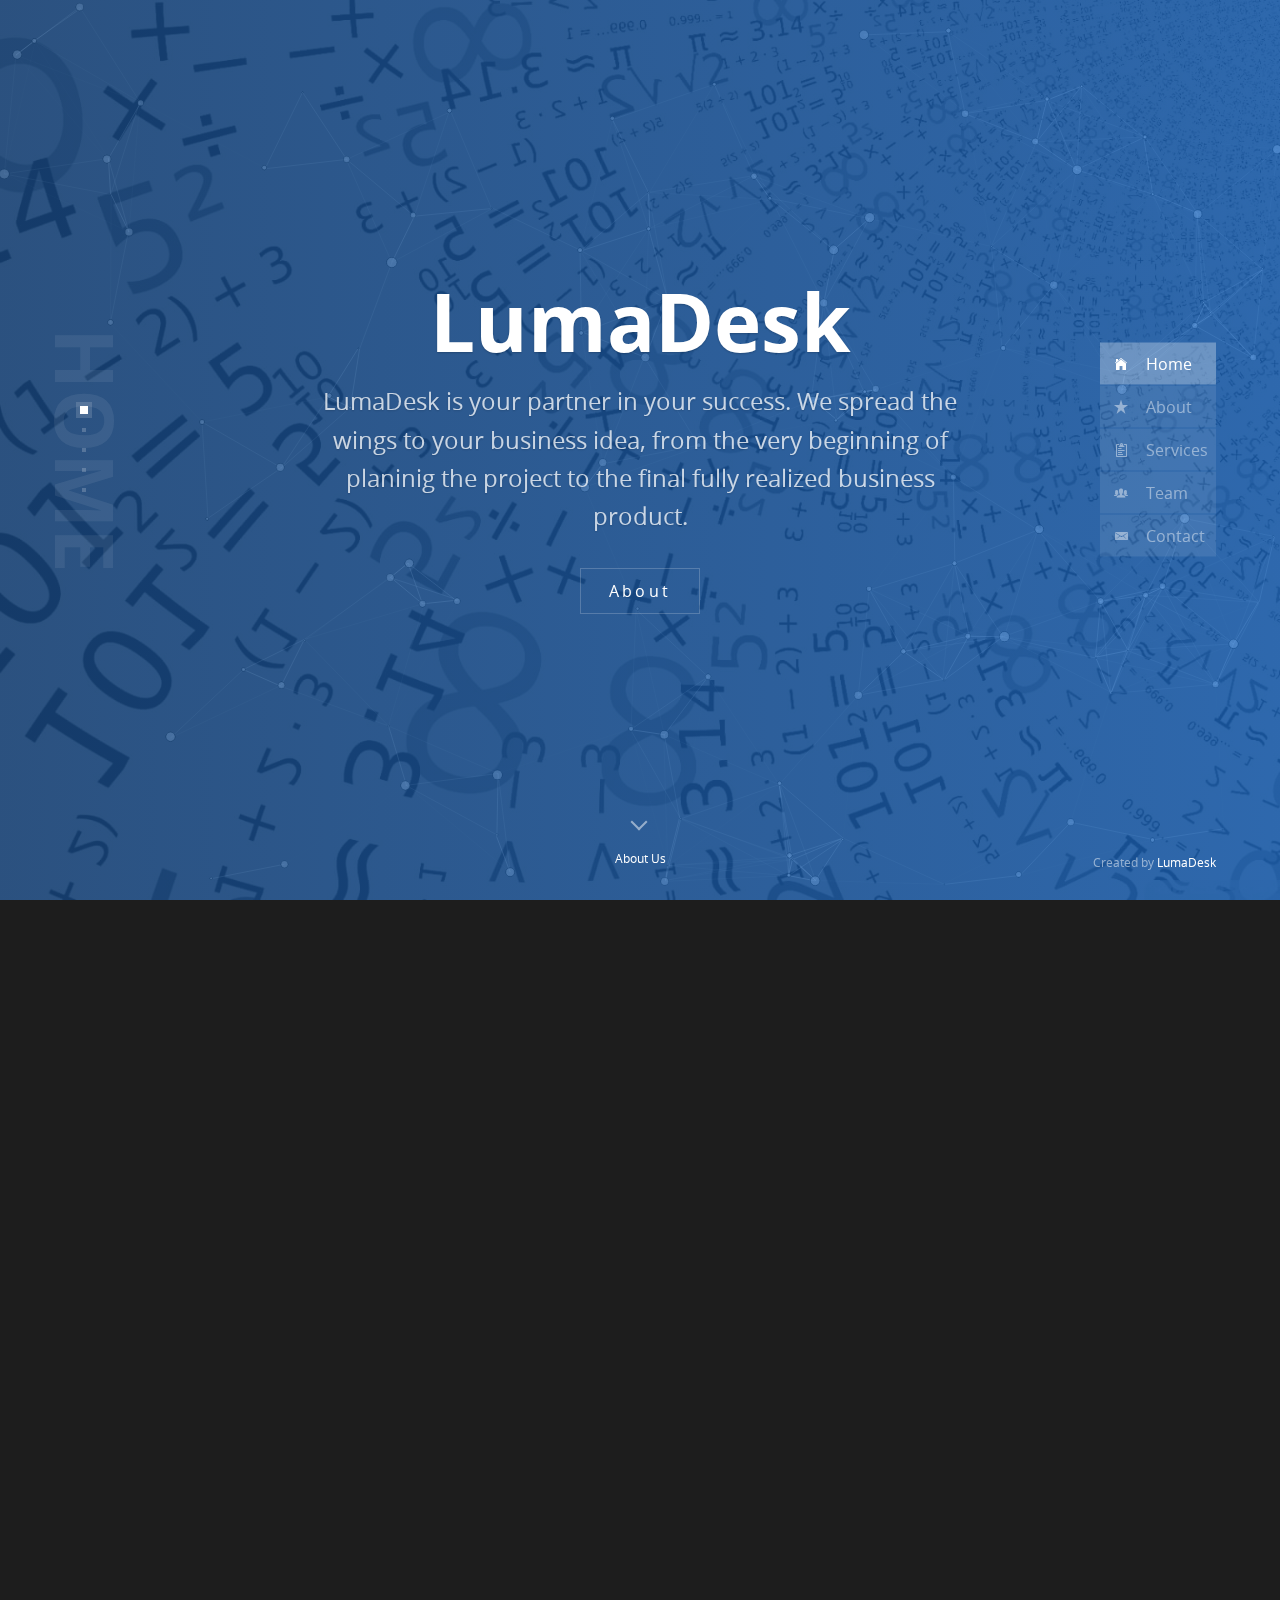
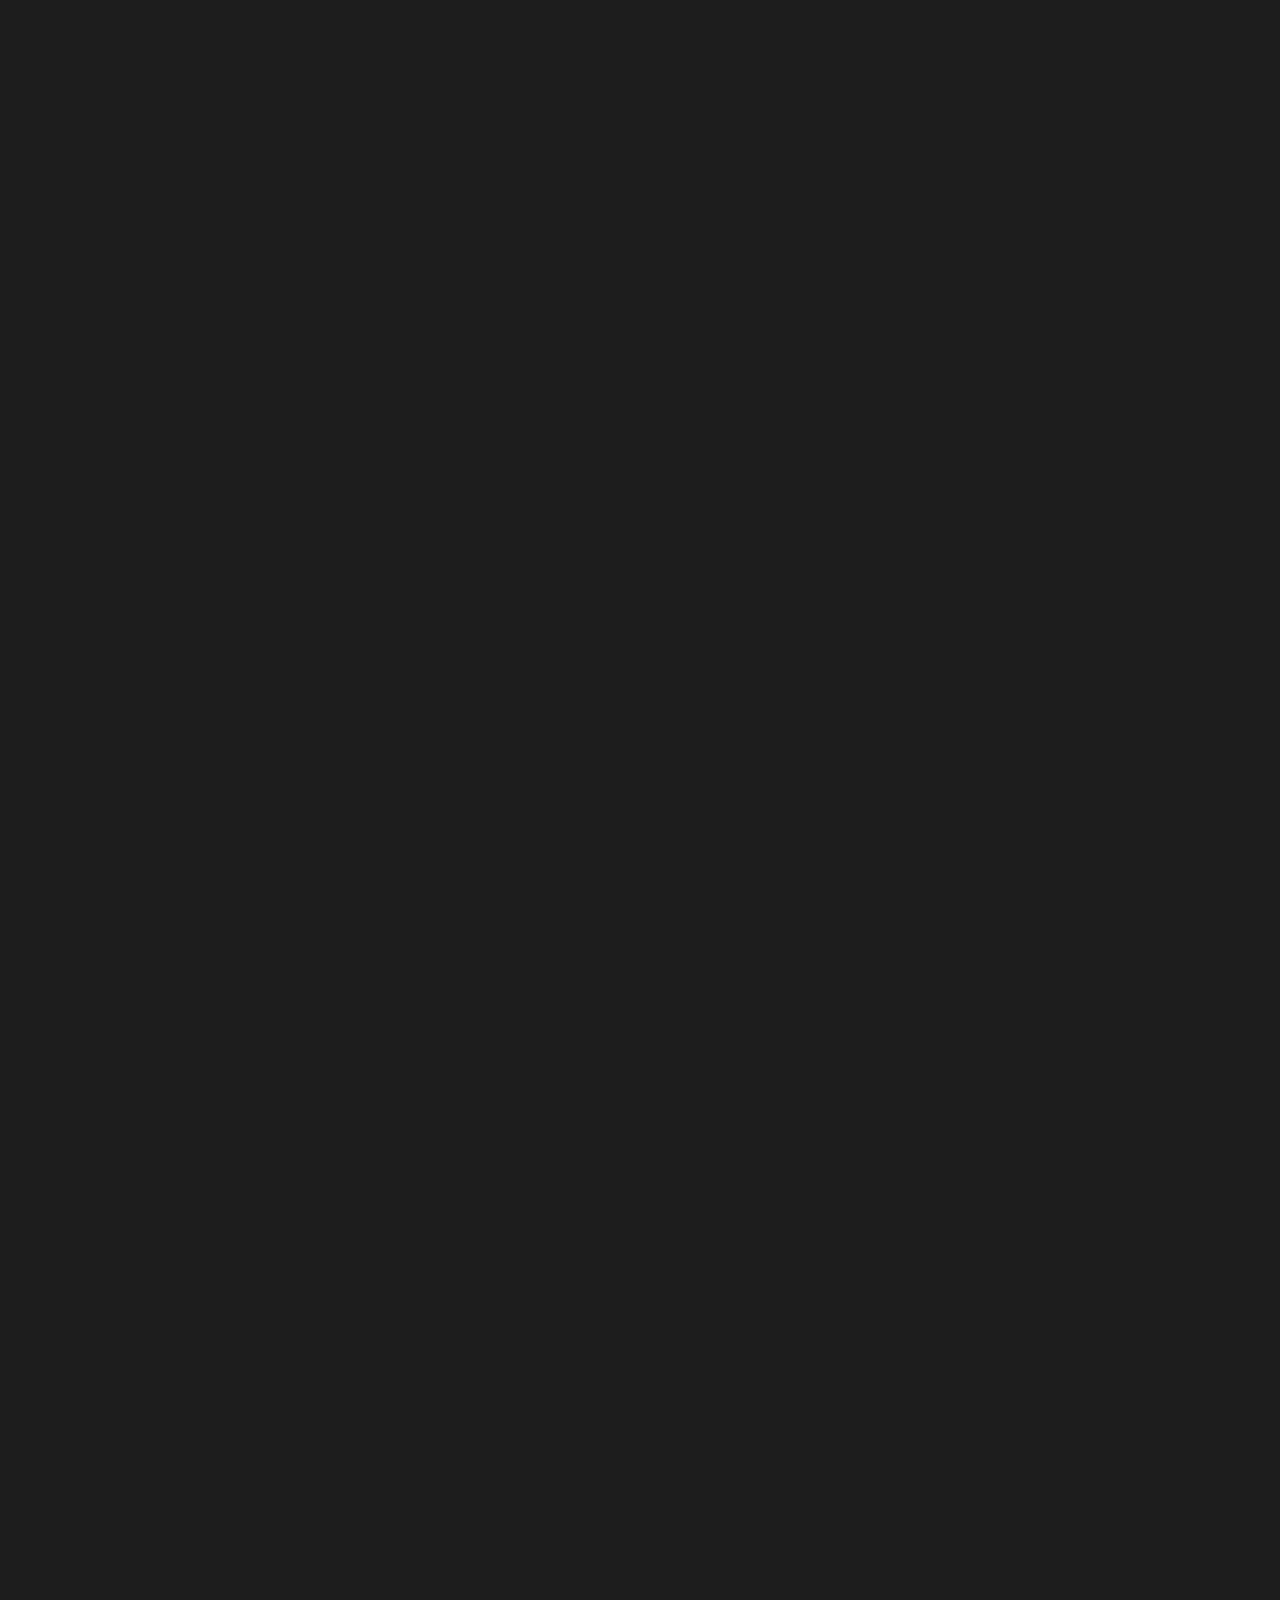
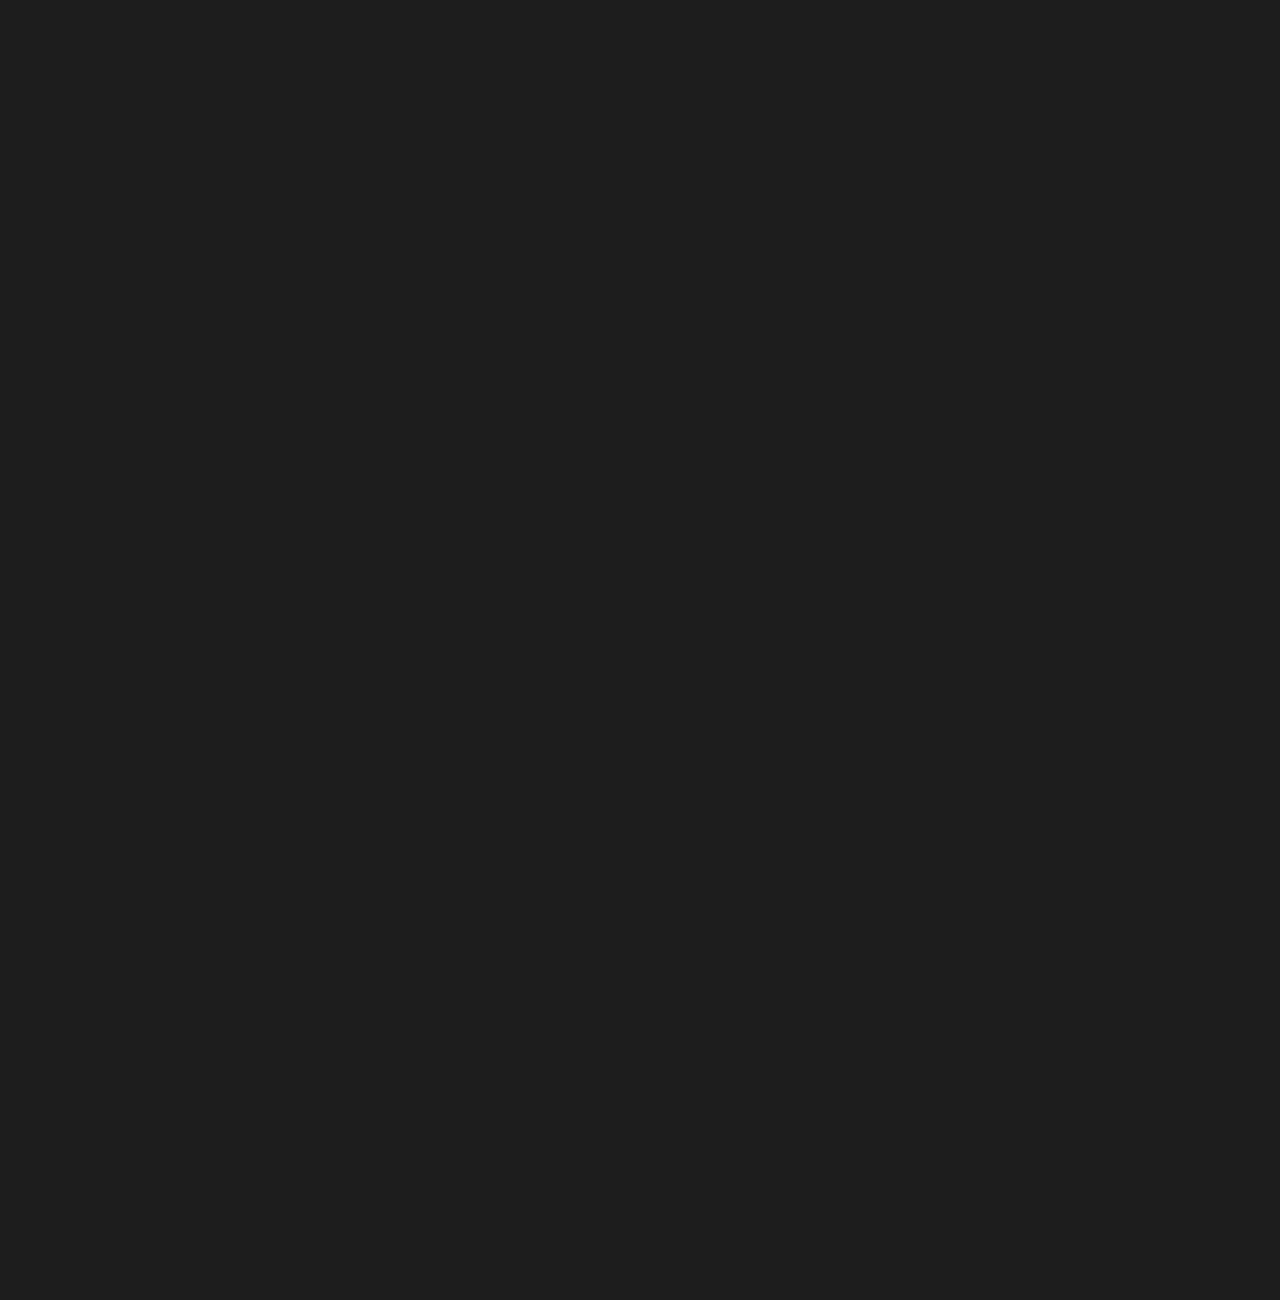
<file: index.html>
<!doctype html>
<html class="no-js" lang="en">
<head>
    <meta http-equiv="content-type" content="text/html; charset=UTF-8">

    <!-- Page Title Here -->
    <title>LumaDesk</title>

    <!-- Meta -->
    <!-- Page Description Here -->
    <meta name="description"
          content="Nice and creative portfolio template. Fully responsive with cool animations">
    <meta name="keywords"
          content="agency, bootstrap 4, creative, flexbox, jquery, minimalist, motion design, onepage, photography, portfolio, product, responsive, studio, video">

    <!-- Disable screen scaling-->
    <meta name="viewport"
          content="width=device-width, user-scalable=no, initial-scale=1, maximum-scale=1, user-scalable=0">

    <!-- Favicon icon -->
    <link rel="icon" type="image/png" sizes="16x16" href="resources/img/icon/lumaIcon.ico">

    <!-- Web fonts and Web Icons -->
    <link rel="stylesheet" href="resources/fonts/opensans/stylesheet.css">
    <link rel="stylesheet" href="resources/fonts/ionicons/ionicons.min.css">
    <link rel="stylesheet" href="resources/fonts/fontawesome/font-awesome.min.css">

    <!-- Vendor CSS style -->
    <link rel="stylesheet" href="resources/css/pageloader.css">

    <!-- Uncomment below to load individualy vendor CSS -->
    <link rel="stylesheet" href="resources/css/bootstrap.min.css">
    <link rel="stylesheet" href="resources/js/vendor/swiper.min.css">
    <link rel="stylesheet" href="resources/js/vendor/jquery.fullpage.min.css">
    <link rel="stylesheet" href="resources/js/vegas/vegas.min.css">

    <!-- Main CSS files -->
    <link rel="stylesheet" href="resources/css/main.css">
    <link rel="stylesheet" href="resources/css/style-gradient.css">
</head>

<body id="menu" class="body-page">
<!--[if lt IE 8]>
<p class="browsehappy">You are using an <strong>outdated</strong> browser. Please <a href="http://browsehappy.com/">upgrade
    your browser</a> to improve your experience.</p>
<![endif]-->

<!-- Page Loader : just comment these lines to remove it -->
<div class="page-loader" id="page-loader">
    <div>
        <div class="icon ion-spin"></div>
    </div>
</div>

<!-- BEGIN OF site header Menu -->
<header class="page-header navbar page-header-alpha scrolled-white menu-right topmenu-right">

    <!-- Begin of menu icon toggler -->
    <button class="navbar-toggler site-menu-icon hidden" id="navMenuIcon">
        <!-- Available class : menu-icon-dot / menu-icon-thick /menu-icon-random -->
        <span class="menu-icon menu-icon-random">
        <span class="bars">
          <span class="bar1"></span>
          <span class="bar2"></span>
          <span class="bar3"></span>
        </span>
      </span>
    </button>
    <!-- End of menu icon toggler -->

    <!-- Begin of logo/brand 
    <a class="navbar-brand" href="#home">
      <span class="logo">
        <img class="light-logo" src="resources/img/logo-white.png" alt="Logo">
      </span>
    </a>
	-->
    <!-- End of logo/brand -->

    <!-- begin of menu wrapper -->
    <div class="all-menu-wrapper" id="navbarMenu">
        <!-- Begin of hamburger mainmenu menu -->
        <nav class="navbar-mainmenu">
            <ul class="navbar-nav mr-auto mr-auto-my">
                <li class="nav-item active">
                    <a class="nav-link" href="index.html#home">Home
                        <span class="sr-only">(current)</span>
                    </a>
                </li>
                <li class="nav-item">
                    <a class="nav-link" href="gallery.html">Gallery</a>
                </li>
                <li class="nav-item">
                    <a class="nav-link" href="item.html">Item</a>
                </li>
            </ul>
        </nav>
        <!-- End of hamburger mainmenu menu -->

        <!-- Begin of sidebar nav menu params class: text-only / icon-only-->
        <nav class="navbar-sidebar ">
            <ul class="navbar-nav" id="qmenu">
                <li class="nav-item" data-menuanchor="home">
                    <a href="#home">
                        <i class="icon ion-ios-home"></i>
                        <span class="txt">Home</span>
                    </a>
                </li>
                <li class="nav-item" data-menuanchor="about">
                    <a href="#about">
                        <i class="icon ion-star"></i>
                        <span class="txt">About</span>
                    </a>
                </li>
                <li class="nav-item" data-menuanchor="services">
                    <a href="#services">
                        <i class="icon ion-clipboard"></i>
                        <span class="txt">Services</span>
                    </a>
                </li>
                <li class="nav-item" data-menuanchor="team">
                    <a href="#team">
                        <i class="icon ion-ios-people"></i>
                        <span class="txt">Team</span>
                    </a>
                </li>
               
                <li class="nav-item" data-menuanchor="contact">
                    <a href="#contact">
                        <i class="icon ion-email"></i>
                        <span class="txt">Contact</span>
                    </a>
                </li>
            </ul>
        </nav>
        <!-- End of sidebar nav menu -->
    </div>
    <!-- end of menu wrapper -->

</header>
<!-- END OF site header Menu-->

<!-- BEGIN OF page cover -->
<div class="page-cover">
    <!-- Cover Background -->
    <div class="cover-bg bg-img" data-image-src="resources/img/main.jpg"></div>

    <!-- Particles as background - uncomment below to use particles/snow -->
    <div id="particles-js" class="cover-bg pos-abs full-size bg-color" data-bgcolor="rgba(2, 3, 10, 0.7)"></div>
</div>
<!--END OF page cover -->

<!-- BEGIN OF page main content -->
<main class="page-main page-fullpage main-anim" id="mainpage">

    <!-- Begin of home section -->
    <div class="section section-home fullscreen-md fp-auto-height-responsive main-home"
         data-section="home">
        <!-- Begin of section wrapper -->
        <div class="section-wrapper center-vh dir-col anim">
            <!-- content -->
            <div class="section-content reduced text-center">
                <div class="row">
                    <!-- title -->
                    <div class="section-title text-center">
                        <h5 class="title-bg">Home</h5>
                    </div>
                    <div class="col-12 col-md-12 text-center">

                        <!-- title and description -->
                        <div class="title-desc">
                            <h2 class="display-4 display-title home-title anim-1">LumaDesk</h2>
                            <h4 class="anim-2 opacity-75">LumaDesk is your partner in your success. We spread the wings to your business idea, from the very beginning of planinig the project  to the final 
							fully realized business product.</h4>
                        </div>

                        <!-- Action button -->
                        <div class="btns-action anim-3">
                            <a class="btn btn-outline-white" href="#about">
                                <span class="text">About</span>
                            </a>
                        </div>
                    </div>

                </div>
            </div>


            <!-- Arrows scroll down/up -->
            <footer class="section-footer scrolldown">
                <a class="down">
                    <span class="icon"></span>
                    <span class="txt">About Us</span>
                </a>
            </footer>
        </div>
        <!-- End of section wrapper -->
    </div>
    <!-- End of home section -->

    <!-- Begin of description section -->
    <div class="section section-description fp-auto-height-responsive about-section" data-section="about">
        <!-- Begin of section wrapper -->

        <div class="section-wrapper center-vh dir-col anim">
            <!-- title -->
            <div class="section-title text-center">
                <h5 class="title-bg">About</h5>
                <h2 class="display-4 display-title anim-2 mb-32">About Us</h2>
            </div>

            <!-- content -->
            <div class="section-content reduced center-vh dir-col">
                <!-- about img -->
                <div class="col-12 col-sm-12 center-vh">
                    <div class="section-content anim translateUp">
                        <div class="images text-center">
                            <div class="img-frame-legend-alpha">
                                <div>
                                    <img class="img shadow" src="resources/img/About.jpg" alt="Image">
                                </div>
                            </div>
                        </div>
                    </div>
                </div>

                <div class="col-8 col-sm-8 about-description shadow">
                    <div class="section-content anim">
                        <!-- description 
                        <h4 class="text-center">Our Mission</h4>-->
                        <p>We develop web, mobile and any other applications for your business. Our Team is filled with experienced 
developers who are ready to give your project the boost it needs. </p>
                    </div>
                </div>
            </div>
            <!-- end of content -->

            <!-- Arrows scroll down/up -->
            <footer class="section-footer scrolldown">
                <a class="down">
                    <span class="icon"></span>
                    <span class="txt">Services</span>
                </a>
            </footer>
        </div>
        <!-- End of section wrapper -->
    </div>
    <!-- End of description section -->

    <!-- Begin of list feature section -->
    <div class="section section-list-feature fp-auto-height-responsive " data-section="services">
        <!-- Begin of section wrapper -->
        <div class="section-wrapper twoside center-vh dir-col anim">
            <!-- title -->
            <div class="section-title text-center">
                <h2 class="title-bg">Services</h2>
                <h2 class="display-4 display-title anim-2 mb-32">Services</h2>
            </div>

             <!-- text or illustration order are manipulated via Bootstrap order-md-1, order-md-2 class -->
            <!-- begin of item -->
            <div class="item row justify-content-between fade-1">
                <!-- begin of column content -->
                <div class="col-12 col-md-6 col-lg-6">
                    <!-- content -->
                    <div class="section-content reduced">
                        <!-- a media object -->
                        <div class="media">
                            <div class="media-body text-center">
                                <i class="icon icon ion-code-working m-auto"></i>
                                <h4>Business Application Development</h4>
								<p>We provide full-cycle  web solutions focused on quality throughout each of our agile projects.</p>
                            </div>
                        </div>
						
						 <!-- a media object  -->
                        <div class="media">
                            <div class="media-body text-center">
                                <i class="icon ion-android-phone-portrait m-auto"></i>
                                <h4>Mobile App Development</h4>
                                <p>We provide Android and IOS app development services using latest native and cross-platform technologies. </p>
                            </div>
                        </div>
						
					
						
						 
                    </div>
                </div>
                <!-- end of column content -->

                <!-- begin of column content -->
                <div class="col-12 col-md-6 col-lg-6">
                    <!-- content -->
                    <div class="section-content reduced">
                        
                       
						
							<!-- a media object -->
                        <div class="media">
                            <div class="media-body text-center">
                                <i class="icon ion-ios-monitor m-auto"></i>
                                <h4>Full-Stack Web Development</h4>
                                <p>Our Web App Development Services have helped clients reach their business Goals.</p>
							</div>
                        </div>
					
						<!-- a media object -->
                        <div class="media">
                            <div class="media-body text-center">
                                <i class="icon ion-paintbrush m-auto"></i>
                                <h4>Design</h4>
                                <p>Work with our design team to create an elegant design that incorporates the latest UI and UX trends..</p>
                            </div>
                        </div>
						
							<!-- a media object 
                        <div class="media">
                            <div class="media-body text-center">
                                <i class="icon ion-ios-cog m-auto"></i>
                                <h4>Software Maintenance Program</h4>
								<p>We have talented designers who can easily integrate into your company’s environment. </p>
                            </div>
                        </div>
						
                    
                        <
						div class="media">
                            <div class="media-body text-center">
                                <i class="icon ion-alert-circled m-auto"></i>
                                <h4>Software Testing & QA</h4>
                                <p>Lorem ipsum dolor sit amet, consectetur adipiscing elit. Mauris aliquet malesuada
                                    feugiat. Curabitur fermentum bibendum nulla, non dictum ipsum tincidunt non. Quisque
                                    convallis pharetra tempor.</p>
                            </div>
                        </div>
						
						-->
						
					
						
                    </div>
                </div>
                <!-- end of column content -->
            </div>

            <!-- Arrows scroll down/up -->
            <footer class="section-footer scrolldown">
                <a class="down">
                    <span class="icon"></span>
                    <span class="txt">Team</span>
                </a>
            </footer>
        </div>
        <!-- End of section wrapper -->
    </div>
    <!-- End of list feature section -->

    <!-- Begin of description section -->
    <div class="section section-description fp-auto-height-responsive " data-section="team">
        <!-- Begin of section wrapper -->
        <div class="section-wrapper center-vh dir-col anim">
            <!-- title -->
            <div class="section-title text-center">
                <h5 class="title-bg">Team</h5>
                <h2 class="display-4 display-title anim-2 mb-32">Team</h2>
            </div>

           <!-- content -->
            <div class="section-content anim text-center">
                <!-- text or illustration order are manipulated via Bootstrap order-md-1, order-md-2 class -->
                <!-- begin of item -->
                <div class="item row justify-content-between">
                    <!-- img-frame-normal demo -->
                    <div class="col-12 col-sm-6 col-md-4 center-vh">
                        <div class="section-content anim translateUp">
                            <div class="images text-center">
                                <div class="img-avatar-alpha">
                                    <div class="img-1 shadow">
										<a  target="_blank" href="https://www.linkedin.com/in/mirian-pertia-09b375147/">
                                            <img class="img" src="resources/img/team/mirian.jpg" alt="Image">
                                        </a>
                                    </div>
                                    <div class="legend text-center pos-abs">
                                        <div class="pull-left text-left">
                                            <h5>Mirian Pertia</h5>
                                            <p class="small">Software Engineer</p>
                                        </div>

                                        <div class="icons pull-right text-right">
                                          <a class="icon-btn" target="_blank" href="https://www.linkedin.com/in/mirian-pertia-09b375147/">
                                                <i class="icon ion-social-linkedin"></i>
                                            </a>
                                        </div>
                                 <!--       <div class="clearfix"></div> -->
                                    </div>
                                </div>
                            </div>
                        </div>
                    </div>
                    <!-- img-frame-normal demo -->
                    <div class="col-12 col-sm-6 col-md-4 center-vh">
                        <div class="section-content anim translateDown">
                            <div class="images text-center">
                                <div class="img-avatar-alpha">
                                    <div class="img-1 shadow">
                                        <a  target="_blank" href="https://www.linkedin.com/in/sandro-gubeladze-8b3061124/">
                                            <img class="img" src="resources/img/team/sandroDev.jpg" alt="Image">
                                        </a>
                                    </div>
                                    <div class="legend text-center pos-abs">
                                        <div class="pull-left text-left">
                                            <h5>Sandro Gubeladze</h5>
                                            <p class="small">Backend Developer</p>
                                        </div>

                                        <div class="icons pull-right text-right">
                                            <a class="icon-btn" target="_blank" href="https://www.linkedin.com/in/sandro-gubeladze-8b3061124/">
                                                <i class="icon ion-social-linkedin"></i>
                                            </a>

                                        </div>
                               
                                    </div>
                                </div>
                            </div>
                        </div>
                    </div>
					
                    <!-- img-frame-normal demo -->
                    <div class="col-12 col-sm-6 col-md-4 center-vh">
                        <div class="section-content anim translateDown">
                            <div class="images text-center">
                                <div class="img-avatar-alpha">
                                    <div class="img-1 shadow">
                                        <a target="_blank" href="https://www.linkedin.com/in/aleksandre-kherodinashvili-67905635">
                                            <img class="img"  target="_blank"  src="resources/img/team/sandro.jpg" alt="Image">
                                        </a>
                                    </div>
                                    <div class="legend text-center pos-abs">
                                        <div class="pull-left text-left">
                                            <h5 style="white-space: nowrap; " >A.Kherodinashvili</h5>
                                            <p class="small" >Web Developer</p>
                                        </div>

                                        <div class="icons pull-right text-right">
                                            <a class="icon-btn" target="_blank" href="https://www.linkedin.com/in/aleksandre-kherodinashvili-67905635">
                                                <i class="icon ion-social-linkedin"></i>
                                            </a>
                                   
                                        </div>
										
                                    </div>
                                </div>
                            </div>
                        </div>
                    </div>
					
					 <!-- img-frame-normal demo -->
                    <div class="col-12 col-sm-6 col-md-4 center-vh">
                        <div class="section-content anim translateDown">
                            <div class="images text-center">
                                <div class="img-avatar-alpha">
                                    <div class="img-1 shadow">
                                        <a  target="_blank" href="https://linkedin.com/in/ilia-khaburdzania-b39714130">
                                            <img class="img" target="_blank" src="resources/img/team/ilo.jpg" alt="Image">
                                        </a>
                                    </div>
                                    <div class="legend text-center pos-abs">
                                        <div class="pull-left text-left">
                                            <h5>Ilia Khaburdzania</h5>
                                            <p class="small">IOS Developer</p>
                                        </div>

                                        <div class="icons pull-right text-right">
                                            <a class="icon-btn"  target="_blank" href="https://linkedin.com/in/ilia-khaburdzania-b39714130">
                                                <i class="icon ion-social-linkedin"></i>
                                            </a>
                                   
                                        </div>
                                    </div>
                                </div>
                            </div>
                        </div>
                    </div>

					<!-- img-frame-normal demo -->
                    <div class="col-12 col-sm-6 col-md-4 center-vh">
                        <div class="section-content anim translateDown">
                            <div class="images text-center">
                                <div class="img-avatar-alpha">
                                    <div class="img-1 shadow">
                                        <a  target="_blank" href="https://www.linkedin.com/in/nikoloz-akhvlediani-aa250711b">
                                            <img class="img" target="_blank" src="resources/img/team/nikoloz.jpg" alt="Image">
                                        </a>
                                    </div>
                                    <div class="legend text-center pos-abs">
                                        <div class="pull-left text-left">
                                            <h5>Nikoloz Akhvlediani</h5>
                                            <p class="small">Android Developer</p>
                                        </div>

                                        <div class="icons pull-right text-right">
                                            <a class="icon-btn"  target="_blank" href="https://www.linkedin.com/in/nikoloz-akhvlediani-aa250711b">
                                                <i class="icon ion-social-linkedin"></i>
                                            </a>
                                        </div>
                                    </div>
                                </div>
                            </div>
                        </div>
                    </div>

					<!-- img-frame-normal demo -->
                    <div class="col-12 col-sm-6 col-md-4 center-vh">
                        <div class="section-content anim translateDown">
                            <div class="images text-center">
                                <div class="img-avatar-alpha">
                                    <div class="img-1 shadow">
                                        <a  target="_blank" href="https://www.linkedin.com/in/khatia-gvelesiani-68431788/">
                                            <img class="img" target="_blank" src="resources/img/team/xatia.png" alt="Image">
                                        </a>
                                    </div>
                                    <div class="legend text-center pos-abs">
                                        <div class="pull-left text-left">
                                            <h5>Khatia Gvelesiani</h5>
                                            <p class="small">Designer</p>
                                        </div>

                                        <div class="icons pull-right text-right">
                                            <a class="icon-btn"  target="_blank" href="https://www.linkedin.com/in/khatia-gvelesiani-68431788/">
                                                <i class="icon ion-social-linkedin"></i>
                                            </a>
                                        </div>
                                    </div>
                                </div>
                            </div>
                        </div>
                    </div>

                </div>
                <!-- end of item -->
            </div>

            <!-- Arrows scroll down/up -->
            <footer class="section-footer scrolldown">
                <a class="down">
                    <span class="icon"></span>
                    <span class="txt">Contact us</span>
                </a>
            </footer>
        </div>
        <!-- End of section wrapper -->
    </div>
    <!-- End of description section -->

    <!-- Begin of contact section -->
    <div class="section section-contact fp-auto-height-responsive no-slide-arrows " data-section="contact">

        <!-- begin of information slide -->
        <div class="slide" id="information" data-anchor="information">
            <!-- Begin of slide section wrapper -->
            <div class="section-wrapper">
                <!-- title -->
                <div class="section-title text-center">
                    <h5 class="title-bg">Contact</h5>
                </div>

                <div class="row">
                    <div class="col-12 col-md-12">
                        <!-- content -->
                        <div class="section-content anim text-center">
                            <!-- title and description -->
                            <div class="title-desc">
                                <div class="anim-2">
                                    <h2 class="display-4 display-title">Contact</h2>
                                    <p>We would be glad to answer any of your questions.</p> 
                                </div>
                                <div class="address-container anim-3">

                                    <div class="row">
                                        <div class="col-12 col-md-12 col-lg-4">
                                            <h4><i class="icon ion-android-call"></i></h4>
                                            <a target="_blank" href="tel:646-858-8614" style="color:white">646-858-8614	</a>
                                        </div>

                                        <div class="col-12 col-md-12 col-lg-4">
                                            <h4><i class="icon ion-email"></i></h4>
                                            <a target="_blank" href="mailto:mylumadesk@gmail.com?Subject=LumaDesk Solution%20For My Business" target="_top" style="color:white" >contact@lumadesk.com</a>

                                        </div>

										
                                        <div class="col-12 col-md-12 col-lg-4">
                                            <h4><i class="icon ion-android-map"></i></h4>
                                            <a target="_blank" href="https://goo.gl/maps/q3PgKyt1LQ1uMDmV8" style="color:white">
												   2871 Cropsey Ave, Brooklyn, NY 11214, USA
											</a>
                                        </div>
										
                                    </div>
                                </div>
                            </div>

                            <!-- Action button
                            <div class="btns-action anim-4 mt-3">
                                <a class="btn btn-outline-white" href="#contact/message">
                                    <span class="txt">Send Message</span>
                                    <i class="icon fa fa-long-arrow-right ml-2"></i>
                                </a>
                            </div>
							 -->
                        </div>
                    </div>

                    <div class="col-12 col-md-6">

                    </div>
                </div>
            </div>
            <!-- End of slide section wrapper -->
        </div>
        <!-- end of information slide -->

        <!-- begin of message slide -->
        <div class="slide" id="message" data-anchor="message">
            <!-- Begin of slide section wrapper -->
            <div class="section-wrapper center-vh dir-col">
                <div class="row justify-content-between">
                    <div class="col-12 col-md-12 col-lg-12">
                        <!-- content -->
                        <div class="section-content anim text-center">
                            <!-- title and description -->
                            <div class="title-desc">
                                <div>
                                    <h2 class="display-4 display-title">Write Message</h2>
                                </div>
                            </div>

                        </div>
                    </div>

                    <div class="col-12 col-md-12 col-lg-12">
                        <!-- content -->
                        <div class="section-content anim text-left">
                            <!-- title and description -->
                            <div class="">
                                <div class="form-container form-container-card">
                                    <!-- Message form container -->
                                    <form class="send_message_form message form" method="post"
                                          action="#"
                                          id="message_form">
                                        <div class="form-group name">
                                            <label for="mes-name">Name</label>
                                            <input id="mes-name" name="name" type="text" placeholder=""
                                                   class="form-control-line form-success-clean"
                                                   required>
                                        </div>
                                        <div class="form-group email">
                                            <label for="mes-email">Email</label>
                                            <input id="mes-email" type="email" placeholder="" name="email"
                                                   class="form-control-line form-success-clean"
                                                   required>
                                        </div>
                                        <div class="form-group no-border">
                                            <label for="mes-text">Message</label>
                                            <textarea id="mes-text" name="message"
                                                      class="form-control form-control-outline thick form-success-clean"
                                                      required></textarea>

                                            <div>
                                                <p class="message-ok invisible form-text-feedback form-success-visible">
                                                    Your message has been sent, thank you.</p>
                                            </div>
                                        </div>

                                        <div class="btns">
                                            <button id="submit-message"
                                                    class="btn btn-outline-white btn-full email_b"
                                                    name="submit_message">
                                                <i class="icon ion-paper-airplane mr-2"></i>
                                                <span class="txt">Send</span>
                                                <span class="arrow-icon"></span>
                                            </button>
                                            <a class="btn btn-transparent btn-left-hover btn-border-none text-center"
                                               href="#contact/information">
                                                <span class="txt"><i class="fa fa-long-arrow-left mr-2"></i> Back To Information</span>
                                            </a>
                                        </div>
                                    </form>
                                </div>
                            </div>
                        </div>
                    </div>
                </div>
            </div>
            <!-- End of slide section wrapper -->
        </div>
        <!-- end of message slide -->

    </div>
    <!-- End of contact section -->
</main>
<!-- END OF page main content -->

<!-- BEGIN OF page footer -->
<footer id="site-footer" class="page-footer">
    <!--&lt;!&ndash; Left content &ndash;&gt;-->
    <!--<div class="footer-left">-->
    <!--<p>PRODUCT BY-->
    <!--<a href="http://lifeinsys.com">-->
    <!--<span class="marked">LifeInSYS</span>-->
    <!--</a>-->
    <!--</p>-->
    <!--</div>-->

    <!-- Right content -->
    <div class="footer-right">
        <p class="note">Created by
            <a href="https://themeforest.net/user/lifeinsys/portfolio">
                <span class="marked"> LumaDesk </span>
            </a>
        </p>
		<!--
        <ul class="social">
            <li>
                <a href="">
                    <i class="icon fa fa-facebook"></i>
                </a>
            </li>
            <li>
                <a href="">
                    <i class="icon fa fa-twitter"></i>
                </a>
            </li>
            <li>
                <a href="">
                    <i class="icon fa fa-linkedin"></i>
                </a>
            </li>
            <li>
                <a href="">
                    <i class="icon fa fa-instagram"></i>
                </a>
            </li>
        </ul>
		-->
    </div>
</footer>
<!-- END OF site footer -->

<!-- scripts -->
<!-- All Javascript plugins goes here -->
<script src="resources/js/vendor/jquery-1.12.4.min.js"></script>

<!-- All vendor scripts -->
<script src="resources/js/vendor/scrolloverflow.min.js"></script>
<script src="resources/js/vendor/all.js"></script>
<script src="resources/js/particlejs/particles.min.js"></script>

<!-- Form script -->
<script src="resources/js/form_script.js"></script>

<!-- Javascript main files -->
<script src="resources/js/main.js"></script>

<!-- Particles init -->
<script src="resources/js/particlejs/particles-init.js"></script>

</body>
</html>
</file>
<file: resources/fonts/opensans/stylesheet.css>
/*OpenSans Font*/

@font-face {
    font-family: 'Opensans';
    src: url('OpenSans-Bold-webfont.eot');
    src: url('OpenSans-Bold-webfont.eot?#iefix') format('embedded-opentype'),
         url('OpenSans-Bold-webfont.woff') format('woff'),
         url('OpenSans-Bold-webfont.ttf') format('truetype'),
         url('OpenSans-Bold-webfont.svg#open_sansbold') format('svg');
    font-weight: bold;
    font-style: normal;
}


@font-face {
    font-family: 'Opensans';
    src: url('opensans-light-webfont.eot');
    src: url('opensans-light-webfont.eot?#iefix') format('embedded-opentype'),
         url('opensans-light-webfont.woff') format('woff'),
         url('opensans-light-webfont.ttf') format('truetype'),
         url('opensans-light-webfont.svg#open_sanslight') format('svg');
    font-weight: 300;
    font-style: normal;

}
@font-face {
    font-family: 'Open Sans';
    src: url('opensans-regular-webfont.eot');
    src: url('opensans-regular-webfont.eot?#iefix') format('embedded-opentype'),
         url('opensans-regular-webfont.woff') format('woff'),
         url('opensans-regular-webfont.ttf') format('truetype'),
         url('opensans-regular-webfont.svg#open_sansregular') format('svg');
    font-weight: normal;
    font-style: normal;
}

@font-face {
    font-family: 'Open Sans';
    src: url('opensans-light-webfont.eot');
    src: url('opensans-light-webfont.eot?#iefix') format('embedded-opentype'),
         url('opensans-light-webfont.woff') format('woff'),
         url('opensans-light-webfont.ttf') format('truetype'),
         url('opensans-light-webfont.svg#open_sanslight') format('svg');
    font-weight: 300;
    font-style: normal;

}
@font-face {
    font-family: 'Open Sans';
    src: url('opensans-regular-webfont.eot');
    src: url('opensans-regular-webfont.eot?#iefix') format('embedded-opentype'),
         url('opensans-regular-webfont.woff') format('woff'),
         url('opensans-regular-webfont.ttf') format('truetype'),
         url('opensans-regular-webfont.svg#open_sansregular') format('svg');
    font-weight: normal;
    font-style: normal;
}
@font-face {
    font-family: 'Open Sans';
    src: url('OpenSans-Bold-webfont.eot');
    src: url('OpenSans-Bold-webfont.eot?#iefix') format('embedded-opentype'),
         url('OpenSans-Bold-webfont.woff') format('woff'),
         url('OpenSans-Bold-webfont.ttf') format('truetype'),
         url('OpenSans-Bold-webfont.svg#open_sansbold') format('svg');
    font-weight: bold;
    font-style: normal;
}

/*
@font-face {
    font-family: 'OpenSans';
    src: url('opensans-light-webfont.eot');
    src: url('opensans-light-webfont.eot?#iefix') format('embedded-opentype'),
         url('opensans-light-webfont.woff') format('woff'),
         url('opensans-light-webfont.ttf') format('truetype'),
         url('opensans-light-webfont.svg#open_sanslight') format('svg');
    font-weight: 100;
    font-style: normal;

}

@font-face {
    font-family: 'OpenSans';
    src: url('opensans-regular-webfont.eot');
    src: url('opensans-regular-webfont.eot?#iefix') format('embedded-opentype'),
         url('opensans-regular-webfont.woff') format('woff'),
         url('opensans-regular-webfont.ttf') format('truetype'),
         url('opensans-regular-webfont.svg#open_sansregular') format('svg');
    font-weight: normal;
    font-style: normal;
}

@font-face {
    font-family: 'OpenSans';
    src: url('OpenSans-Bold-webfont.eot');
    src: url('OpenSans-Bold-webfont.eot?#iefix') format('embedded-opentype'),
         url('OpenSans-Bold-webfont.woff') format('woff'),
         url('OpenSans-Bold-webfont.ttf') format('truetype'),
         url('OpenSans-Bold-webfont.svg#open_sansbold') format('svg');
    font-weight: bold;
    font-style: normal;
}

@font-face {
    font-family: 'OpenSans';
    src: url('OpenSans-ExtraBold-webfont.eot');
    src: url('OpenSans-ExtraBold-webfont.eot?#iefix') format('embedded-opentype'),
         url('OpenSans-ExtraBold-webfont.woff') format('woff'),
         url('OpenSans-ExtraBold-webfont.ttf') format('truetype'),
         url('OpenSans-ExtraBold-webfont.svg#open_sansextrabold') format('svg');
    font-weight: 900;
    font-style: normal;
}*/
</file>
<file: resources/css/pageloader.css>
/*----------------------------------------------------------------------
Page loader CSS BY HighHay

USAGE:
------
- Add this as an external CSS file and put it before other css links inside
html file
- Add the following tag inside HTML file :
<div class='page-loader'>
    <div><i class='fa fa-spinner  fa-spin'></i><p>loading</p></div>
</div>
------------------------------------------------------------------------*/
.page-loader{
    position: fixed;
    z-index: 200;
    width: 100%;
    height: 100%;
    top:0;
    left:0;
    background: #fff;
    display: block;

}
.page-loader .fa{
    font-size: 2.5rem;
}
.page-loader,
.page-loader.visible{
    -webkit-transition: 0.6s;
    -ms-transition: 0.6s;
    -moz-transition: 0.6s;
    transition: 0.6s;
    opacity: 1;
    visibility: visible;
}
.page-loader.p-hidden{
    visibility: hidden;
    opacity: 0;
}
.page-loader div{
    position: absolute;
    top:50%;
    width: 100%;
    text-align: center;
    color: #1d1d1d;
    margin-top: -25px;
    display: block;
}
.page-loader div .icon{
    display: inline-block;
    margin-left: -20px;
    left: 50%;
    width: 0px;
    height: 40px;
    content: "";
    background: #000000;
    border-radius: 100px;
    border: 20px solid #fff;
    border-top-color: rgba(0, 0, 0, 0.9);
    border-bottom-color: rgba(0, 0, 0, 0.9);
}
.page-loader div p{
    margin-top: 100px;
    font-size: 14px;
    color: #555;
    letter-spacing: 1em;
    padding-left: 1em;
    text-transform: uppercase;
    font-family: 'Roboto', 'Helvetica', sans-serif;
    font-weight: bold;
}
</file>
<file: resources/css/main.css>
/*-----------------------------------------------------------------
[Legal Notice]

Copyright (c) LifeInSYS
Website Template by LifeInSYS
http://lifeinsys.com
-------------------------------------------------------------------*/
/*------------------------------------------------------------------
[Table of contents]
/** CSS Reference
0. Base Style
1. Components
1.1 form, button, input
1.2 Layout
1.3 Grid / list / slider / gallery
1.4 Menu / menu-header / nav
1.5 . Additional UI
2. Page Header / .page-header
3. Page Footer / .page-footer
4. Pages / .page-main
5. Sections / .section
5.1 Default layout / .section
5.2 Home screen / .section-home
6. Helper classes / Responsiveness
6.1 Helper classes
6.2 Responsiveness
7. Additional Style for Sections

**/
/*----------
[Colors]
text color : #FFFFFF, #FFF
primary : #3346d1
secondary : #3f4b62
black : #1d1d1d
white : #ffffff
blue : #037FD5
[Typography]
font-family :
-  sans-serif Roboto / Open sans / Helvetica with fallback to system-ui fonts
*/
.text-black {
    color: #1d1d1d !important;
}

.text-primary {
    color: #3346d1 !important;
}

.text-secondary {
    color: #3f4b62 !important;
}

.text-white {
    color: #ffffff !important;
}

.text-black {
    color: #1d1d1d !important;
}

/* 0. Base style */
/* 0.1 Initializer */
/* 0.0 Tag/Classes Initailization */
audio,
canvas,
img,
svg,
video {
    vertical-align: middle;
}

.browsehappy {
    margin: 0.2em 0;
    background: #ccc;
    color: #000;
    padding: 0.2em 0;
}

body {
    font-family: "Open Sans", "Opensans", "Roboto", "Helvetica", -apple-system, system-ui, BlinkMacSystemFont, sans-serif;
    font-size: 1rem;
    background-color: #ffffff;
    color: #1d1d1d;
    margin: 0;
    padding: 0;
}

ul, li {
    list-style: none outside none;
    margin: 0;
}

iframe {
    border: none;
}

ul, li {
    list-style: none outside none;
    margin: 0;
}

a {
    color: #3346d1;
    cursor: pointer;
}

h1, h2, h3, h4, h5, h6 {
    font-family: "Open Sans", "Opensans", "Roboto", "Helvetica", -apple-system, system-ui, BlinkMacSystemFont, sans-serif;
}

h3, h4 {
    font-weight: normal;
}

p {
    font-size: 1rem;
}

@media (min-width: 601px) {
    p {
        font-size: 1rem;
    }
}

@media (min-width: 1400px) {
    p {
        font-size: 1rem;
    }
}

/* 1 Components */
/* 1.1 form, button, input */
.btn {
    padding: 0.75rem 1.5rem;
    cursor: pointer;
    min-height: 46px;
    line-height: 1.2;
    border-radius: 0;
}

.btn.no-border {
    border: none;
}

.btn-sm {
    padding: 0.25rem 0.75rem;
    cursor: pointer;
    font-size: 0.875rem;
    line-height: 1.5;
    min-height: 30px;
}

.btn-round {
    border-radius: 10rem;
}

.btn-rect {
    border-radius: 0;
}

.btn {
    color: #ffffff;
    border: 1px solid transparent;
    background-color: #3346d1;
}

.btn.active, .btn:active {
    color: #ffffff;
    background-color: rgba(51, 70, 209, 0.8);
}

.btn:hover, .btn:focus {
    color: #ffffff;
    background-color: rgba(51, 70, 209, 0.8);
    border-color: rgba(51, 70, 209, 0.8);
}

.btn.disabled, .btn:disabled {
    color: #ffffff;
    opacity: 0.7;
    background-color: rgba(51, 70, 209, 0.8);
}

.btn-full {
    width: 100%;
}

.btn-primary {
    color: #ffffff;
    border: 1px solid transparent;
    background-color: #3346d1;
}

.btn-primary.active, .btn-primary:active {
    color: #ffffff;
    background-color: rgba(51, 70, 209, 0.8);
}

.btn-primary:hover, .btn-primary:focus {
    color: #ffffff;
    background-color: rgba(51, 70, 209, 0.8);
    border-color: rgba(51, 70, 209, 0.8);
}

.btn-primary.disabled, .btn-primary:disabled {
    color: #ffffff;
    opacity: 0.7;
    background-color: rgba(51, 70, 209, 0.8);
}

.btn-secondary {
    color: #ffffff;
    border: 1px solid transparent;
    background-color: #3f4b62;
}

.btn-secondary.active, .btn-secondary:active {
    color: #ffffff;
    background-color: #2b3343;
}

.btn-secondary:hover, .btn-secondary:focus {
    color: #ffffff;
    background-color: #2b3343;
    border-color: #2b3343;
}

.btn-secondary.disabled, .btn-secondary:disabled {
    color: #ffffff;
    opacity: 0.7;
    background-color: #2b3343;
}

.btn-white {
    color: #3346d1;
    border: 1px solid transparent;
    background-color: #ffffff;
}

.btn-white.active, .btn-white:active {
    color: #3346d1;
    background-color: #d6d6d6;
}

.btn-white:hover, .btn-white:focus {
    color: #3346d1;
    background-color: #d6d6d6;
    border-color: #d6d6d6;
}

.btn-white.disabled, .btn-white:disabled {
    color: #3346d1;
    opacity: 0.7;
    background-color: #d6d6d6;
}

.btn-black {
    color: #ffffff;
    border: 1px solid transparent;
    background-color: #1d1d1d;
}

.btn-black.active, .btn-black:active {
    color: #ffffff;
    background-color: #141414;
}

.btn-black:hover, .btn-black:focus {
    color: #ffffff;
    background-color: #141414;
    border-color: #141414;
}

.btn-black.disabled, .btn-black:disabled {
    color: #ffffff;
    opacity: 0.7;
    background-color: #141414;
}

.btn-outline-primary {
    color: #3346d1;
    border: 2px solid #3346d1;
    -webkit-transition: 0.3s;
    transition: 0.3s;
    background: none;
    line-height: 1;
}

.btn-outline-primary.active, .btn-outline-primary:active {
    color: rgba(51, 70, 209, 0.8);
    border-color: rgba(51, 70, 209, 0.8);
    background-color: transparent;
}

.btn-outline-primary:hover, .btn-outline-primary:focus {
    color: rgba(51, 70, 209, 0.8);
    border-color: rgba(51, 70, 209, 0.8);
    background-color: transparent;
}

.btn-outline-primary.disabled, .btn-outline-primary:disabled {
    color: #3346d1;
    opacity: 0.7;
    background-color: transparent;
}

.btn-outline-secondary {
    color: #3f4b62;
    border: 2px solid #3f4b62;
    -webkit-transition: 0.3s;
    transition: 0.3s;
    background: none;
    line-height: 1;
}

.btn-outline-secondary.active, .btn-outline-secondary:active {
    color: #2b3343;
    border-color: #2b3343;
    background-color: transparent;
}

.btn-outline-secondary:hover, .btn-outline-secondary:focus {
    color: #2b3343;
    border-color: #2b3343;
    background-color: transparent;
}

.btn-outline-secondary.disabled, .btn-outline-secondary:disabled {
    color: #3f4b62;
    opacity: 0.7;
    background-color: transparent;
}

.btn-outline-white {
    color: #ffffff;
    border: 1px solid rgba(255, 255, 255, 0.2);
    transition: 0.3s background-color;
    background: none;
    line-height: 1.25;
    display: inline-flex;
    justify-content: center;
    align-items: center;
    position: relative;
    letter-spacing: 0.2em;
}
.btn-transparent {
    background: transparent;
    outline: none;
}
btn-transparent:focus {
    border: none;
    outline: none;
}
.btn-left-hover {
    padding-left: 0;
}
.btn-left-hover:hover {
    background: transparent;
    -webkit-transform: translateX(-5%) rotate(-0deg);
    transform: translateX(-5%) rotate(-0deg);
}
.btn-border-none {
    border: none;
    outline: none;
}
.btn-outline-white.active, .btn-outline-white:active {
    color: #1d1d1d;
    border-color: #1d1d1d;
    background-color: transparent; }
.btn-outline-white:hover, .btn-outline-white:focus {
    background: #ffffff;
    color: #1d1d1d;
    border-color: #ffffff;
    box-shadow: 0 0 3px rgba(0, 0, 0, 0.2), 0 0 5px rgba(0, 0, 0, 0.2); }
.btn-outline-white.disabled, .btn-outline-white:disabled {
    color: #ffffff;
    opacity: 0.7;
    background-color: transparent; }

.btn-outline-white:hover, .btn-outline-white:focus {
    -webkit-box-shadow: 0 2px 2px rgba(0, 0, 0, 0.2);
    box-shadow: 0 2px 2px rgba(0, 0, 0, 0.2);
}

.btn-outline-black {
    color: #1d1d1d;
    border: 2px solid #1d1d1d;
    -webkit-transition: 0.3s;
    transition: 0.3s;
    background: none;
    line-height: 1;
}

.btn-outline-black.active, .btn-outline-black:active {
    color: #141414;
    border-color: #141414;
    background-color: transparent;
}

.btn-outline-black:hover, .btn-outline-black:focus {
    color: #141414;
    border-color: #141414;
    background-color: transparent;
}

.btn-outline-black.disabled, .btn-outline-black:disabled {
    color: #1d1d1d;
    opacity: 0.7;
    background-color: transparent;
}

.btn-material-primary {
    color: #ffffff;
    border: 1px solid transparent;
    background-color: transparent;
    -webkit-transition: 0.2s;
    transition: 0.2s;
}

.btn-material-primary:not([href]):not([tabindex]) {
    color: #ffffff;
}

.btn-material-primary.active, .btn-material-primary:active {
    color: #ffffff;
    background-color: rgba(51, 70, 209, 0.8);
}

.btn-material-primary:hover, .btn-material-primary:focus {
    color: #ffffff;
    background-color: rgba(51, 70, 209, 0.8);
    border-color: rgba(51, 70, 209, 0.8);
    -webkit-box-shadow: 0 2px 2px rgba(0, 0, 0, 0.2);
    box-shadow: 0 2px 2px rgba(0, 0, 0, 0.2);
}

.btn-material-primary.disabled, .btn-material-primary:disabled {
    color: #ffffff;
    opacity: 0.7;
    background-color: rgba(51, 70, 209, 0.8);
}

.btn-material-secondary {
    color: #ffffff;
    border: 1px solid transparent;
    background-color: transparent;
    -webkit-transition: 0.2s;
    transition: 0.2s;
}

.btn-material-secondary:not([href]):not([tabindex]) {
    color: #ffffff;
}

.btn-material-secondary.active, .btn-material-secondary:active {
    color: #ffffff;
    background-color: #2b3343;
}

.btn-material-secondary:hover, .btn-material-secondary:focus {
    color: #ffffff;
    background-color: #2b3343;
    border-color: #2b3343;
    -webkit-box-shadow: 0 2px 2px rgba(0, 0, 0, 0.2);
    box-shadow: 0 2px 2px rgba(0, 0, 0, 0.2);
}

.btn-material-secondary.disabled, .btn-material-secondary:disabled {
    color: #ffffff;
    opacity: 0.7;
    background-color: #2b3343;
}

.btn-material-white {
    color: #ffffff;
    border: 1px solid #3346d1;
    background-color: #3346d1;
    -webkit-transition: 0.2s;
    transition: 0.2s;
}

.btn-material-white:not([href]):not([tabindex]) {
    color: #ffffff;
}

.btn-material-white.active, .btn-material-white:active {
    color: #ffffff;
    background-color: rgba(51, 70, 209, 0.8);
}

.btn-material-white:hover, .btn-material-white:focus {
    color: #ffffff;
    background-color: rgba(51, 70, 209, 0.8);
    border-color: rgba(51, 70, 209, 0.8);
    -webkit-box-shadow: 0 2px 2px rgba(0, 0, 0, 0.2);
    box-shadow: 0 2px 2px rgba(0, 0, 0, 0.2);
}

.btn-material-white.disabled, .btn-material-white:disabled {
    color: #ffffff;
    opacity: 0.7;
    background-color: rgba(51, 70, 209, 0.8);
}

.btn-material-black {
    color: #ffffff;
    border: 1px solid transparent;
    background-color: transparent;
    -webkit-transition: 0.2s;
    transition: 0.2s;
}

.btn-material-black:not([href]):not([tabindex]) {
    color: #ffffff;
}

.btn-material-black.active, .btn-material-black:active {
    color: #ffffff;
    background-color: #141414;
}

.btn-material-black:hover, .btn-material-black:focus {
    color: #ffffff;
    background-color: #141414;
    border-color: #141414;
    -webkit-box-shadow: 0 2px 2px rgba(0, 0, 0, 0.2);
    box-shadow: 0 2px 2px rgba(0, 0, 0, 0.2);
}

.btn-material-black.disabled, .btn-material-black:disabled {
    color: #ffffff;
    opacity: 0.7;
    background-color: #141414;
}

.btn-circicon-outline {
    color: #3346d1;
    border: 1px solid currentColor;
    background: none;
    padding-right: 3.25rem;
    position: relative;
    overflow: hidden;
    -webkit-transition: 0.2s;
    transition: 0.2s;
}

.btn-circicon-outline .icon {
    background: #3346d1;
    vertical-align: middle;
    color: #ffffff;
    border-radius: 100px;
    position: absolute;
    left: auto;
    right: 0.65rem;
    top: 0.50rem;
    height: 1.75rem;
    width: 1.75rem;
    padding-top: 0.05rem;
    -webkit-transition: 0.2s;
    transition: 0.2s;
}

.btn-circicon-outline .icon .fa,
.btn-circicon-outline .icon .ion,
.btn-circicon-outline .icon .icon {
    font-size: 1.5rem;
    line-height: 1;
    position: relative;
}

.btn-circicon-outline .text {
    display: inline-block;
}

.btn-circicon-outline.active, .btn-circicon-outline:active, .btn-circicon-outline:hover {
    color: #3346d1;
    background: rgba(209, 51, 91, 0.2);
    -webkit-box-shadow: 0 2px 2px rgba(0, 0, 0, 0.2);
    box-shadow: 0 2px 2px rgba(0, 0, 0, 0.2);
}

.btn-circicon-outline.active .icon, .btn-circicon-outline:active .icon, .btn-circicon-outline:hover .icon {
    color: #ffffff;
    -webkit-transform: rotate(360deg);
    transform: rotate(360deg);
}

.btn-circicon-outline.disabled, .btn-circicon-outline:disabled {
    color: #ffffff;
    opacity: 0.7;
    background-color: #3346d1;
}

.btn-circicon-outline.icon-left {
    padding-left: 3.25rem;
    padding-right: 1.5rem;
}

.btn-circicon-outline.icon-left .icon {
    right: auto;
    left: 0.65rem;
}

.btn-circicon-outline.btn-sm {
    padding-right: 2rem;
}

.btn-circicon-outline.btn-sm .icon {
    height: 1.25rem;
    width: 1.25rem;
    top: 0.25rem;
    right: 0.25rem;
    padding-top: 0rem;
}

.btn-circicon-outline.btn-sm .icon .fa,
.btn-circicon-outline.btn-sm .icon .ion,
.btn-circicon-outline.btn-sm .icon .icon {
    font-size: 1rem;
    line-height: 1;
    position: relative;
    margin-top: 0.12rem;
    display: block;
}

.btn-circicon-outline.btn-sm.icon-left {
    padding-right: 0.75rem;
    padding-left: 2rem;
}

.btn-circicon-outline.btn-sm.icon-left .icon {
    right: auto;
    left: 0.25rem;
}

.btn-circicon-outline.btn-primary {
    color: #3346d1;
}

.btn-circicon-outline.btn-primary .icon {
    background: #3346d1;
    color: #ffffff;
}

.btn-circicon-outline.btn-primary.active, .btn-circicon-outline.btn-primary:active, .btn-circicon-outline.btn-primary:hover {
    color: #3346d1;
    background: rgba(176, 43, 76, 0.2);
}

.btn-circicon-outline.btn-primary.active .icon, .btn-circicon-outline.btn-primary:active .icon, .btn-circicon-outline.btn-primary:hover .icon {
    color: #ffffff;
}

.btn-circicon-outline.btn-primary.disabled, .btn-circicon-outline.btn-primary:disabled {
    color: #ffffff;
    background-color: #3346d1;
}

.btn-circicon-outline.btn-secondary {
    color: #3f4b62;
}

.btn-circicon-outline.btn-secondary .icon {
    background: #3f4b62;
    color: #ffffff;
}

.btn-circicon-outline.btn-secondary.active, .btn-circicon-outline.btn-secondary:active, .btn-circicon-outline.btn-secondary:hover {
    color: #3f4b62;
    background: rgba(53, 63, 82, 0.2);
}

.btn-circicon-outline.btn-secondary.active .icon, .btn-circicon-outline.btn-secondary:active .icon, .btn-circicon-outline.btn-secondary:hover .icon {
    color: #ffffff;
}

.btn-circicon-outline.btn-secondary.disabled, .btn-circicon-outline.btn-secondary:disabled {
    color: #ffffff;
    background-color: #3f4b62;
}

.btn-circicon-outline.btn-white {
    color: #ffffff;
}

.btn-circicon-outline.btn-white .icon {
    background: #ffffff;
    color: #3346d1;
}

.btn-circicon-outline.btn-white.active, .btn-circicon-outline.btn-white:active, .btn-circicon-outline.btn-white:hover {
    color: #ffffff;
    background: rgba(176, 43, 76, 0.2);
}

.btn-circicon-outline.btn-white.active .icon, .btn-circicon-outline.btn-white:active .icon, .btn-circicon-outline.btn-white:hover .icon {
    color: #3346d1;
}

.btn-circicon-outline.btn-white.disabled, .btn-circicon-outline.btn-white:disabled {
    color: #ffffff;
    background-color: #ffffff;
}

.btn-circicon-outline.btn-black {
    color: #1d1d1d;
}

.btn-circicon-outline.btn-black .icon {
    background: #1d1d1d;
    color: #ffffff;
}

.btn-circicon-outline.btn-black.active, .btn-circicon-outline.btn-black:active, .btn-circicon-outline.btn-black:hover {
    color: #1d1d1d;
    background: rgba(24, 24, 24, 0.2);
}

.btn-circicon-outline.btn-black.active .icon, .btn-circicon-outline.btn-black:active .icon, .btn-circicon-outline.btn-black:hover .icon {
    color: #ffffff;
}

.btn-circicon-outline.btn-black.disabled, .btn-circicon-outline.btn-black:disabled {
    color: #ffffff;
    background-color: #1d1d1d;
}

.btn-transp-icon {
    color: #ffffff;
    border: none;
    background-color: transparent;
    padding-right: 3rem;
    padding-left: 1.5rem;
    position: relative;
    overflow: hidden;
    -webkit-transition: 0.2s;
    transition: 0.2s;
}

.btn-transp-icon .icon {
    text-align: left;
    vertical-align: middle;
    color: #ffffff;
    position: absolute;
    left: auto;
    right: 0;
    top: 50%;
    height: auto;
    width: 2.5rem;
    padding-top: 0;
    -webkit-transform: translateY(-50%);
    transform: translateY(-50%);
    line-height: 1;
}

.btn-transp-icon .icon .fa,
.btn-transp-icon .icon .ion,
.btn-transp-icon .icon .icon {
    font-size: 1.5rem;
    line-height: 1;
    position: relative;
}

.btn-transp-icon .text {
    display: inline-block;
}

.btn-transp-icon.active, .btn-transp-icon:active, .btn-transp-icon:hover {
    color: #ffffff;
    background: rgba(176, 43, 76, 0.25);
    -webkit-box-shadow: 0 2px 2px rgba(0, 0, 0, 0.2);
    box-shadow: 0 2px 2px rgba(0, 0, 0, 0.2);
    -webkit-transition: 0.3s;
    transition: 0.3s;
}

.btn-transp-icon.disabled, .btn-transp-icon:disabled {
    color: #ffffff;
    opacity: 0.7;
    background-color: #3346d1;
}

.btn-transp-icon.btn-outline {
    border: 1px solid currentColor;
}

.btn-transp-icon.icon-left {
    padding-left: 3rem;
    padding-right: 1.5rem;
}

.btn-transp-icon.icon-left .icon {
    text-align: right;
    right: auto;
    left: 0;
}

.btn-transp-icon.icon-only {
    padding: 0.75rem 0;
    height: 44px;
    width: 48px;
}

.btn-transp-icon.icon-only .icon {
    text-align: center;
    width: 100%;
}

.btn-transp-icon.icon-only.btn:hover .icon {
    color: #3346d1;
}

.btn-transp-icon.btn-primary {
    color: #3346d1;
}

.btn-transp-icon.btn-primary .icon {
    color: #3346d1;
}

.btn-transp-icon.btn-primary.active, .btn-transp-icon.btn-primary:active, .btn-transp-icon.btn-primary:hover {
    color: inherit;
    background: rgba(209, 51, 91, 0.25);
}

.btn-transp-icon.btn-primary.active .icon, .btn-transp-icon.btn-primary:active .icon, .btn-transp-icon.btn-primary:hover .icon {
    color: #ffffff;
}

.btn-transp-icon.btn-primary.disabled, .btn-transp-icon.btn-primary:disabled {
    color: #ffffff;
    background-color: #3346d1;
}

.btn-transp-icon.btn-primary.icon-only:hover .icon {
    color: #ffffff;
}

.btn-transp-icon.btn-secondary {
    color: #3f4b62;
}

.btn-transp-icon.btn-secondary .icon {
    color: #3f4b62;
}

.btn-transp-icon.btn-secondary.active, .btn-transp-icon.btn-secondary:active, .btn-transp-icon.btn-secondary:hover {
    color: inherit;
    background: rgba(63, 75, 98, 0.25);
}

.btn-transp-icon.btn-secondary.active .icon, .btn-transp-icon.btn-secondary:active .icon, .btn-transp-icon.btn-secondary:hover .icon {
    color: #ffffff;
}

.btn-transp-icon.btn-secondary.disabled, .btn-transp-icon.btn-secondary:disabled {
    color: #ffffff;
    background-color: #3f4b62;
}

.btn-transp-icon.btn-secondary.icon-only:hover .icon {
    color: #ffffff;
}

.btn-transp-icon.btn-white {
    color: #ffffff;
}

.btn-transp-icon.btn-white .icon {
    color: #ffffff;
}

.btn-transp-icon.btn-white.active, .btn-transp-icon.btn-white:active, .btn-transp-icon.btn-white:hover {
    color: #ffffff;
    background: rgba(255, 255, 255, 0.25);
}

.btn-transp-icon.btn-white.active .icon, .btn-transp-icon.btn-white:active .icon, .btn-transp-icon.btn-white:hover .icon {
    color: #ffffff;
}

.btn-transp-icon.btn-white.disabled, .btn-transp-icon.btn-white:disabled {
    color: #ffffff;
    background-color: #ffffff;
}

.btn-transp-icon.btn-white.icon-only:hover .icon {
    color: #ffffff;
}

.btn-transp-icon.btn-black {
    color: #1d1d1d;
}

.btn-transp-icon.btn-black .icon {
    color: #1d1d1d;
}

.btn-transp-icon.btn-black.active, .btn-transp-icon.btn-black:active, .btn-transp-icon.btn-black:hover {
    color: inherit;
    background: rgba(29, 29, 29, 0.25);
}

.btn-transp-icon.btn-black.active .icon, .btn-transp-icon.btn-black:active .icon, .btn-transp-icon.btn-black:hover .icon {
    color: #ffffff;
}

.btn-transp-icon.btn-black.disabled, .btn-transp-icon.btn-black:disabled {
    color: #ffffff;
    background-color: #1d1d1d;
}

.btn-transp-icon.btn-black.icon-only:hover .icon {
    color: #ffffff;
}

.btn-transp-arrow {
    color: #ffffff;
    border: none;
    padding-right: 1.5rem;
    padding-left: 1.5rem;
    position: relative;
    overflow: hidden;
    -webkit-transition: 0.2s;
    transition: 0.2s;
}

.btn-transp-arrow:focus {
    -webkit-box-shadow: none;
    box-shadow: none;
}

.btn-transp-arrow .icon {
    color: #3346d1;
    position: absolute;
    left: auto;
    right: 1rem;
    top: 1rem;
    -webkit-transition: 0.2s;
    transition: 0.2s;
}

.btn-transp-arrow .icon .fa,
.btn-transp-arrow .icon .ion,
.btn-transp-arrow .icon .icon {
    font-size: 1.5rem;
    line-height: 1;
    position: relative;
}

.btn-transp-arrow .arrow-right {
    width: 24px;
    height: 16px;
}

.btn-transp-arrow .arrow-right:before {
    content: "";
    position: absolute;
    top: 0;
    right: 0;
    width: 12px;
    height: 12px;
    border-top: 2px solid #ffffff;
    border-right: 2px solid #ffffff;
    -webkit-transform: rotate(45deg);
    transform: rotate(45deg);
    -webkit-transition: 0.2s;
    transition: 0.2s;
}

.btn-transp-arrow .arrow-right:after {
    content: "";
    top: 5px;
    right: 1px;
    position: absolute;
    width: 16px;
    height: 2px;
    border-top: 2px solid #ffffff;
    -webkit-transition: 0.2s;
    transition: 0.2s;
}

.btn-transp-arrow .arrow-left {
    width: 24px;
    height: 16px;
}

.btn-transp-arrow .arrow-left:before {
    content: "";
    position: absolute;
    top: 0;
    left: 0;
    width: 12px;
    height: 12px;
    border-bottom: 2px solid #ffffff;
    border-left: 2px solid #ffffff;
    -webkit-transform: rotate(45deg);
    transform: rotate(45deg);
    -webkit-transition: 0.2s;
    transition: 0.2s;
}

.btn-transp-arrow .arrow-left:after {
    content: "";
    top: 5px;
    left: 1px;
    position: absolute;
    width: 16px;
    height: 2px;
    border-top: 2px solid #ffffff;
    -webkit-transition: 0.2s;
    transition: 0.2s;
}

.btn-transp-arrow .text {
    display: inline-block;
    position: relative;
    -webkit-transition: 0.2s;
    transition: 0.2s;
}

.btn-transp-arrow.active, .btn-transp-arrow:active, .btn-transp-arrow:hover {
    color: #ffffff;
    background: #3346d1;
    -webkit-box-shadow: 0 2px 2px rgba(0, 0, 0, 0.2);
    box-shadow: 0 2px 2px rgba(0, 0, 0, 0.2);
}

.btn-transp-arrow.active .icon, .btn-transp-arrow:active .icon, .btn-transp-arrow:hover .icon {
    right: 0.75rem;
}

.btn-transp-arrow.active .text, .btn-transp-arrow:active .text, .btn-transp-arrow:hover .text {
    -webkit-transform: translateX(-8px);
    transform: translateX(-8px);
}

.btn-transp-arrow.active .arrow-right:after, .btn-transp-arrow:active .arrow-right:after, .btn-transp-arrow:hover .arrow-right:after {
    content: "";
    width: 28px;
}

.btn-transp-arrow.active .arrow-left:after, .btn-transp-arrow:active .arrow-left:after, .btn-transp-arrow:hover .arrow-left:after {
    content: "";
    width: 26px;
}

.btn-transp-arrow.active.icon-left .icon, .btn-transp-arrow:active.icon-left .icon, .btn-transp-arrow:hover.icon-left .icon {
    right: auto;
    left: 0.75rem;
}

.btn-transp-arrow.active.icon-left .text, .btn-transp-arrow:active.icon-left .text, .btn-transp-arrow:hover.icon-left .text {
    -webkit-transform: translateX(8px);
    transform: translateX(8px);
}

.btn-transp-arrow.disabled, .btn-transp-arrow:disabled {
    color: #ffffff;
    opacity: 0.7;
    background-color: #3346d1;
}

.btn-transp-arrow.btn-outline {
    border: 2px solid currentColor;
    padding-top: 0.65rem;
}

.btn-transp-arrow.btn-outline .icon {
    top: 0.9rem;
}

.btn-transp-arrow.icon-left {
    padding-left: 1.5rem;
    padding-right: 1.5rem;
}

.btn-transp-arrow.icon-left .icon {
    right: auto;
    left: 1rem;
}

.btn-transp-arrow.icon-only {
    padding: 0.75rem 1.5rem;
    height: 44px;
    width: 48px;
}

.btn-transp-arrow.btn-primary {
    color: inherit;
    background-color: transparent;
}

.btn-transp-arrow.btn-primary .icon {
    color: inherit;
}

.btn-transp-arrow.btn-primary .arrow-right:before {
    border-top-color: inherit;
    border-right-color: inherit;
}

.btn-transp-arrow.btn-primary .arrow-right:after {
    border-top-color: inherit;
}

.btn-transp-arrow.btn-primary .arrow-left:before {
    border-bottom-color: inherit;
    border-left-color: inherit;
}

.btn-transp-arrow.btn-primary .arrow-left:after {
    border-top-color: inherit;
}

.btn-transp-arrow.btn-primary.active, .btn-transp-arrow.btn-primary:active, .btn-transp-arrow.btn-primary:hover {
    color: #ffffff;
    opacity: 0.5;
}

.btn-transp-arrow.btn-primary.disabled, .btn-transp-arrow.btn-primary:disabled {
    color: #ffffff;
    background-color: #3346d1;
}

.btn-transp-arrow.btn-secondary {
    color: inherit;
    background-color: transparent;
}

.btn-transp-arrow.btn-secondary .icon {
    color: inherit;
}

.btn-transp-arrow.btn-secondary .arrow-right:before {
    border-top-color: inherit;
    border-right-color: inherit;
}

.btn-transp-arrow.btn-secondary .arrow-right:after {
    border-top-color: inherit;
}

.btn-transp-arrow.btn-secondary .arrow-left:before {
    border-bottom-color: inherit;
    border-left-color: inherit;
}

.btn-transp-arrow.btn-secondary .arrow-left:after {
    border-top-color: inherit;
}

.btn-transp-arrow.btn-secondary.active, .btn-transp-arrow.btn-secondary:active, .btn-transp-arrow.btn-secondary:hover {
    color: #ffffff;
    background: #353f52;
}

.btn-transp-arrow.btn-secondary.disabled, .btn-transp-arrow.btn-secondary:disabled {
    color: #ffffff;
    background-color: #3f4b62;
}

.btn-transp-arrow.btn-white {
    color: #ffffff;
    background-color: #3346d1;
}

.btn-transp-arrow.btn-white .icon {
    color: inherit;
}

.btn-transp-arrow.btn-white .arrow-right:before {
    border-top-color: #ffffff;
    border-right-color: #ffffff;
}

.btn-transp-arrow.btn-white .arrow-right:after {
    border-top-color: #ffffff;
}

.btn-transp-arrow.btn-white .arrow-left:before {
    border-bottom-color: #ffffff;
    border-left-color: #ffffff;
}

.btn-transp-arrow.btn-white .arrow-left:after {
    border-top-color: #ffffff;
}

.btn-transp-arrow.btn-white.active, .btn-transp-arrow.btn-white:active, .btn-transp-arrow.btn-white:hover {
    color: #ffffff;
    background: #1d1d1d;
}

.btn-transp-arrow.btn-white.disabled, .btn-transp-arrow.btn-white:disabled {
    color: #ffffff;
    background-color: #1d1d1d;
}

.btn-transp-arrow.btn-black {
    color: inherit;
    background-color: transparent;
}

.btn-transp-arrow.btn-black .icon {
    color: inherit;
}

.btn-transp-arrow.btn-black .arrow-right:before {
    border-top-color: inherit;
    border-right-color: inherit;
}

.btn-transp-arrow.btn-black .arrow-right:after {
    border-top-color: inherit;
}

.btn-transp-arrow.btn-black .arrow-left:before {
    border-bottom-color: inherit;
    border-left-color: inherit;
}

.btn-transp-arrow.btn-black .arrow-left:after {
    border-top-color: inherit;
}

.btn-transp-arrow.btn-black.active, .btn-transp-arrow.btn-black:active, .btn-transp-arrow.btn-black:hover {
    color: #ffffff;
    background: #181818;
}

.btn-transp-arrow.btn-black.disabled, .btn-transp-arrow.btn-black:disabled {
    color: #ffffff;
    background-color: #1d1d1d;
}

.icon-btn {
    padding-left: 8px;
    padding-right: 8px;
    display: inline-block;
    -webkit-transition: 0.3s;
    transition: 0.3s;
    color: #ffffff;
}

.icon-btn .icon {
    font-size: 32px;
}

.icon-btn:hover {
    color: rgba(255, 255, 255, 0.5);
}

.form-container-transparent {
    background: none;
    border-radius: 8px;
}
form label{
    font-size: 0.75rem;
    font-weight: bold;
}

@media (min-width: 768px) {
    .form-container-transparent {
        padding: 1rem 2rem;
    }
}

.form-container-transparent.shadow {
    -webkit-box-shadow: 0 0 40px rgba(0, 0, 0, 0.15);
    box-shadow: 0 0 40px rgba(0, 0, 0, 0.15);
}

.form-container-transparent .avatar {
    margin: 32px auto;
    display: block;
    width: 136px;
    height: 136px;
    border-radius: 400px;
    border: 8px solid #3346d1;
    position: relative;
}

.form-container-transparent .avatar .img-box {
    overflow: hidden;
    border-radius: 400px;
}

.form-container-transparent .avatar img {
    z-index: 1;
    position: relative;
    width: 100%;
    height: auto;
}

.form-container-transparent .avatar:before {
    content: "";
    position: absolute;
    z-index: 0;
    border-radius: 400px;
    top: -16px;
    left: -16px;
    width: 152px;
    height: 152px;
    background: rgba(209, 51, 91, 0.2);
}

.form-container-transparent .avatar:after {
    content: "";
    position: absolute;
    z-index: 0;
    border-radius: 400px;
    top: -24px;
    left: -24px;
    width: 168px;
    height: 168px;
    background: rgba(209, 51, 91, 0.1);
}

.form-container-transparent .form-desc p {
    opacity: 1;
}

.form-container-transparent .form-input {
    text-align: left;
}

.form-container-transparent .form-input label {
    font-size: 0.75rem;
    color: #3346d1;
    font-weight: bold;
}

.form-container-transparent .form-input .line {
    margin-bottom: 1rem;
}

.form-container-transparent .form-input .btn-full {
    width: 100%;
}

.form-container-transparent.form-container-primary {
    color: currentColor;
}

.form-container-transparent.form-container-primary .avatar {
    border: 8px solid #3346d1;
}

.form-container-transparent.form-container-primary .avatar:before {
    background: rgba(209, 51, 91, 0.2);
}

.form-container-transparent.form-container-primary .avatar:after {
    background: rgba(209, 51, 91, 0.1);
}

.form-container-transparent.form-container-primary .form-desc h4 {
    color: #3346d1;
}

.form-container-transparent.form-container-primary .form-input label {
    color: #3346d1;
}

.form-container-transparent.form-container-secondary {
    color: currentColor;
}

.form-container-transparent.form-container-secondary .avatar {
    border: 8px solid #3f4b62;
}

.form-container-transparent.form-container-secondary .avatar:before {
    background: rgba(63, 75, 98, 0.2);
}

.form-container-transparent.form-container-secondary .avatar:after {
    background: rgba(63, 75, 98, 0.1);
}

.form-container-transparent.form-container-secondary .form-desc h4 {
    color: #3f4b62;
}

.form-container-transparent.form-container-secondary .form-input label {
    color: #3f4b62;
}

.form-container-transparent.form-container-white {
    color: currentColor;
}

.form-container-transparent.form-container-white .avatar {
    border: 8px solid #ffffff;
}

.form-container-transparent.form-container-white .avatar:before {
    background: rgba(255, 255, 255, 0.2);
}

.form-container-transparent.form-container-white .avatar:after {
    background: rgba(255, 255, 255, 0.1);
}

.form-container-transparent.form-container-white .form-desc h4 {
    color: #ffffff;
}

.form-container-transparent.form-container-white .form-input label {
    color: #ffffff;
}

.form-container-transparent.form-container-black {
    color: currentColor;
}

.form-container-transparent.form-container-black .avatar {
    border: 8px solid #1d1d1d;
}

.form-container-transparent.form-container-black .avatar:before {
    background: rgba(29, 29, 29, 0.2);
}

.form-container-transparent.form-container-black .avatar:after {
    background: rgba(29, 29, 29, 0.1);
}

.form-container-transparent.form-container-black .form-desc h4 {
    color: #1d1d1d;
}

.form-container-transparent.form-container-black .form-input label {
    color: #1d1d1d;
}

.form-control-line {
    display: block;
    width: 100%;
    border: none;
    background: none;
    -webkit-box-shadow: none;
    box-shadow: none;
    border-bottom: 2px solid #ffffff;
    color: inherit;
    border-radius: 0;
}

.form-control-line:focus {
    color: inherit;
    background: none;
    border-color: rgba(51, 70, 209, 0.8);
    -webkit-box-shadow: none;
    box-shadow: none;
    outline: none;
}

.form-control-line.form-control-primary {
    border-bottom-color: #3346d1;
}

.form-control-line.form-control-primary:focus {
    border-color: rgba(51, 70, 209, 0.8);
}

.form-control-line.form-control-primary.custom-select {
    background: transparent url("data:image/svg+xml;charset=utf8,%3Csvg xmlns='http://www.w3.org/2000/svg' viewBox='0 0 4 5'%3E%3Cpath fill='%23D1335B' d='M2 0L0 2h4zm0 5L0 3h4z'/%3E%3C/svg%3E") no-repeat right 0.75rem center;
    background-size: 8px 10px;
}

.form-control-line.form-control-secondary {
    border-bottom-color: #3f4b62;
}

.form-control-line.form-control-secondary:focus {
    border-color: #2b3343;
}

.form-control-line.form-control-secondary.custom-select {
    background: transparent url("data:image/svg+xml;charset=utf8,%3Csvg xmlns='http://www.w3.org/2000/svg' viewBox='0 0 4 5'%3E%3Cpath fill='%233f4b62' d='M2 0L0 2h4zm0 5L0 3h4z'/%3E%3C/svg%3E") no-repeat right 0.75rem center;
    background-size: 8px 10px;
}

.form-control-line.form-control-white {
    border-bottom-color: #ffffff;
}

.form-control-line.form-control-white:focus {
    border-color: #adadad;
}

.form-control-line.form-control-white.custom-select {
    background: transparent url("data:image/svg+xml;charset=utf8,%3Csvg xmlns='http://www.w3.org/2000/svg' viewBox='0 0 4 5'%3E%3Cpath fill='%23ffffff' d='M2 0L0 2h4zm0 5L0 3h4z'/%3E%3C/svg%3E") no-repeat right 0.75rem center;
    background-size: 8px 10px;
}

.form-control-line.form-control-black {
    border-bottom-color: #1d1d1d;
}

.form-control-line.form-control-black:focus {
    border-color: #141414;
}

.form-control-line.form-control-black.custom-select {
    background: transparent url("data:image/svg+xml;charset=utf8,%3Csvg xmlns='http://www.w3.org/2000/svg' viewBox='0 0 4 5'%3E%3Cpath fill='%231d1d1d' d='M2 0L0 2h4zm0 5L0 3h4z'/%3E%3C/svg%3E") no-repeat right 0.75rem center;
    background-size: 8px 10px;
}

.form-control-outline {
    display: block;
    width: 100%;
    border: 1px solid #ffffff;
    background: none;
    -webkit-box-shadow: none;
    box-shadow: none;
    color: inherit;
}

.form-control-outline.thick {
    border-width: 2px;
    border-top: none;
    border-left: none;
    border-right: none;
    border-radius: 0;
}

.form-control-outline:focus {
    color: inherit;
    border-color: rgba(51, 70, 209, 0.8);
    background: none;
    -webkit-box-shadow: none;
    box-shadow: none;
    outline: none;
}

.form-control-outline.form-control-primary {
    border-color: #3346d1;
}

.form-control-outline.form-control-primary:focus {
    border-color: rgba(51, 70, 209, 0.8);
}

.form-control-outline.form-control-primary.custom-select {
    background: transparent url("data:image/svg+xml;charset=utf8,%3Csvg xmlns='http://www.w3.org/2000/svg' viewBox='0 0 4 5'%3E%3Cpath fill='%23D1335B' d='M2 0L0 2h4zm0 5L0 3h4z'/%3E%3C/svg%3E") no-repeat right 0.75rem center;
    background-size: 8px 10px;
}

.form-control-outline.form-control-secondary {
    border-color: #3f4b62;
}

.form-control-outline.form-control-secondary:focus {
    border-color: #2b3343;
}

.form-control-outline.form-control-secondary.custom-select {
    background: transparent url("data:image/svg+xml;charset=utf8,%3Csvg xmlns='http://www.w3.org/2000/svg' viewBox='0 0 4 5'%3E%3Cpath fill='%233f4b62' d='M2 0L0 2h4zm0 5L0 3h4z'/%3E%3C/svg%3E") no-repeat right 0.75rem center;
    background-size: 8px 10px;
}

.form-control-outline.form-control-white {
    border-color: #ffffff;
}

.form-control-outline.form-control-white:focus {
    border-color: #adadad;
}

.form-control-outline.form-control-white.custom-select {
    background: transparent url("data:image/svg+xml;charset=utf8,%3Csvg xmlns='http://www.w3.org/2000/svg' viewBox='0 0 4 5'%3E%3Cpath fill='%23ffffff' d='M2 0L0 2h4zm0 5L0 3h4z'/%3E%3C/svg%3E") no-repeat right 0.75rem center;
    background-size: 8px 10px;
}

.form-control-outline.form-control-black {
    border-color: #1d1d1d;
}

.form-control-outline.form-control-black:focus {
    border-color: #141414;
}

.form-control-outline.form-control-black.custom-select {
    background: transparent url("data:image/svg+xml;charset=utf8,%3Csvg xmlns='http://www.w3.org/2000/svg' viewBox='0 0 4 5'%3E%3Cpath fill='%231d1d1d' d='M2 0L0 2h4zm0 5L0 3h4z'/%3E%3C/svg%3E") no-repeat right 0.75rem center;
    background-size: 8px 10px;
}

.form-control-full {
    display: block;
    width: 100%;
    border: none;
    background: #3346d1;
    -webkit-box-shadow: none;
    box-shadow: none;
    color: #ffffff;
}

.form-control-full:focus {
    color: inherit;
    background: rgba(51, 70, 209, 0.8);
    -webkit-box-shadow: none;
    box-shadow: none;
    outline: none;
}

.form-control-full.form-control-primary {
    background: #3346d1;
    color: #ffffff;
}

.form-control-full.form-control-primary:focus {
    background: rgba(51, 70, 209, 0.8);
}

.form-control-full.form-control-primary.custom-select {
    background: #3346d1 url("data:image/svg+xml;charset=utf8,%3Csvg xmlns='http://www.w3.org/2000/svg' viewBox='0 0 4 5'%3E%3Cpath fill='%23ffffff' d='M2 0L0 2h4zm0 5L0 3h4z'/%3E%3C/svg%3E") no-repeat right 0.75rem center;
    background-size: 8px 10px;
}

.form-control-full.form-control-secondary {
    background: #3f4b62;
    color: #ffffff;
}

.form-control-full.form-control-secondary:focus {
    background: #2b3343;
}

.form-control-full.form-control-secondary.custom-select {
    background: #3f4b62 url("data:image/svg+xml;charset=utf8,%3Csvg xmlns='http://www.w3.org/2000/svg' viewBox='0 0 4 5'%3E%3Cpath fill='%23ffffff' d='M2 0L0 2h4zm0 5L0 3h4z'/%3E%3C/svg%3E") no-repeat right 0.75rem center;
    background-size: 8px 10px;
}

.form-control-full.form-control-white {
    background: #ffffff;
    color: #ffffff;
}

.form-control-full.form-control-white:focus {
    background: #adadad;
}

.form-control-full.form-control-white.custom-select {
    background: #ffffff url("data:image/svg+xml;charset=utf8,%3Csvg xmlns='http://www.w3.org/2000/svg' viewBox='0 0 4 5'%3E%3Cpath fill='%23ffffff' d='M2 0L0 2h4zm0 5L0 3h4z'/%3E%3C/svg%3E") no-repeat right 0.75rem center;
    background-size: 8px 10px;
}

.form-control-full.form-control-black {
    background: #1d1d1d;
    color: #ffffff;
}

.form-control-full.form-control-black:focus {
    background: #141414;
}

.form-control-full.form-control-black.custom-select {
    background: #1d1d1d url("data:image/svg+xml;charset=utf8,%3Csvg xmlns='http://www.w3.org/2000/svg' viewBox='0 0 4 5'%3E%3Cpath fill='%23ffffff' d='M2 0L0 2h4zm0 5L0 3h4z'/%3E%3C/svg%3E") no-repeat right 0.75rem center;
    background-size: 8px 10px;
}

.form-control-transluscent.form-control-primary {
    background: rgba(209, 51, 91, 0.2);
    color: #3346d1;
}

.form-control-transluscent.form-control-primary:focus {
    background: rgba(209, 51, 91, 0.1);
}

.form-control-transluscent.form-control-primary.custom-select {
    background: rgba(209, 51, 91, 0.2) url("data:image/svg+xml;charset=utf8,%3Csvg xmlns='http://www.w3.org/2000/svg' viewBox='0 0 4 5'%3E%3Cpath fill='%23D1335B' d='M2 0L0 2h4zm0 5L0 3h4z'/%3E%3C/svg%3E") no-repeat right 0.75rem center;
    background-size: 8px 10px;
}

.form-control-transluscent.form-control-secondary {
    background: rgba(63, 75, 98, 0.2);
    color: #3f4b62;
}

.form-control-transluscent.form-control-secondary:focus {
    background: rgba(63, 75, 98, 0.1);
}

.form-control-transluscent.form-control-secondary.custom-select {
    background: rgba(63, 75, 98, 0.2) url("data:image/svg+xml;charset=utf8,%3Csvg xmlns='http://www.w3.org/2000/svg' viewBox='0 0 4 5'%3E%3Cpath fill='%233f4b62' d='M2 0L0 2h4zm0 5L0 3h4z'/%3E%3C/svg%3E") no-repeat right 0.75rem center;
    background-size: 8px 10px;
}

.form-control-transluscent.form-control-white {
    background: rgba(255, 255, 255, 0.2);
    color: #ffffff;
}

.form-control-transluscent.form-control-white:focus {
    background: rgba(255, 255, 255, 0.1);
}

.form-control-transluscent.form-control-white.custom-select {
    background: rgba(255, 255, 255, 0.2) url("data:image/svg+xml;charset=utf8,%3Csvg xmlns='http://www.w3.org/2000/svg' viewBox='0 0 4 5'%3E%3Cpath fill='%23ffffff' d='M2 0L0 2h4zm0 5L0 3h4z'/%3E%3C/svg%3E") no-repeat right 0.75rem center;
    background-size: 8px 10px;
}

.form-control-transluscent.form-control-black {
    background: rgba(29, 29, 29, 0.2);
    color: #1d1d1d;
}

.form-control-transluscent.form-control-black:focus {
    background: rgba(29, 29, 29, 0.1);
}

.form-control-transluscent.form-control-black.custom-select {
    background: rgba(29, 29, 29, 0.2) url("data:image/svg+xml;charset=utf8,%3Csvg xmlns='http://www.w3.org/2000/svg' viewBox='0 0 4 5'%3E%3Cpath fill='%231d1d1d' d='M2 0L0 2h4zm0 5L0 3h4z'/%3E%3C/svg%3E") no-repeat right 0.75rem center;
    background-size: 8px 10px;
}

textarea {
    min-height: 96px;
}

.form-control.shadow {
    -webkit-box-shadow: 0 2px 2px rgba(0, 0, 0, 0.2);
    box-shadow: 0 2px 2px rgba(0, 0, 0, 0.2);
}

.form-control.border {
    border: 1px solid currentColor !important;
}

.form-group {
    position: relative;
}

.form-group label.error {
    position: absolute;
    font-family: "Open Sans", "Opensans", "Roboto", "Helvetica", -apple-system, system-ui, BlinkMacSystemFont, sans-serif;
    color: #ffffff;
    font-size: 12px;
    top: 4px;
    bottom: auto;
    right: 0;
    text-align: right;
    padding-right: 8px;
    width: auto;
    z-index: -1;
}

.form-group.mb-0 {
    margin-bottom: 0;
}

.form-text-feedback {
    position: relative;
    font-size: 1rem;
    height: 1.5em;
    text-overflow: ellipsis;
    overflow: hidden;
    -webkit-transition: 0.15s;
    transition: 0.15s;
}

.form-text-feedback.invisible {
    height: 0;
}

.gone {
    -webkit-transition: 0.3s;
    transition: 0.3s;
    opacity: 0;
    visibility: hidden;
}

/* 1.2 Layout */
.article .article-header {
    margin-bottom: 2rem;
}

.article .article-header .wrapper {
    width: 100%;
    max-width: 720px;
    margin-left: auto;
    margin-right: auto;
}

.article .article-content .wrapper {
    width: 100%;
    max-width: 720px;
    margin-left: auto;
    margin-right: auto;
}

.article .article-footer .article-details {
    margin-top: 2rem;
    padding-top: 2rem;
    margin-bottom: 2rem;
    padding-bottom: 2rem;
    width: 100%;
    max-width: 720px;
    margin-left: auto;
    margin-right: auto;
}

.media .icon {
    font-size: 4.5rem;
    display: block;
    width: 1em;
    height: 1em;
    line-height: 1;
}

.media img {
    width: 4.5rem;
    height: auto;
}

.media-article-title .media-body {
    overflow: hidden;
}

.media-article-title .media-body .media-title {
    font-size: 1rem;
}

.media-article-title .media-body p {
    font-size: 0.75rem;
}

.code-highlight {
    border-radius: 4px;
    border: 1px solid #e1e1e1;
    overflow: hidden;
}

.code-highlight .code-title {
    padding: 2px 1rem;
    font-size: 0.875rem;
    border-bottom: none;
    background: #e1e1e1;
    font-family: Menlo, Monaco, Consolas, "Liberation Mono", "Courier New", monospace;
    color: #1d1d1d;
    font-weight: bold;
    border-radius: 4px 4px 0 0;
}

.code-highlight .code-title:before {
    content: ">>";
    margin-right: 0.5rem;
    color: #8b8b8b;
}

.code-highlight pre {
    padding: 1rem;
    font-size: 0.875rem;
    max-height: 600px;
    overflow: auto;
    background: #f8f9fa;
    color: #1d1d1d;
    font-family: Menlo, Monaco, Consolas, "Liberation Mono", "Courier New", monospace;
    margin-bottom: 0;
}

.code-highlight-beta .code-title {
    padding: 2px 1rem;
    font-size: 0.875rem;
    border: 2px solid #f8f9fa;
    border-bottom: none;
    background: #ffffff;
    font-family: Menlo, Monaco, Consolas, "Liberation Mono", "Courier New", monospace;
    color: #1d1d1d;
    font-weight: bold;
}

.code-highlight-beta pre {
    padding: 1rem;
    font-size: 0.875rem;
    max-height: 600px;
    overflow: auto;
    background: #f8f9fa;
    color: #1d1d1d;
    font-family: Menlo, Monaco, Consolas, "Liberation Mono", "Courier New", monospace;
}

.article-light > .article-content > .wrapper > h2 {
    font-family: "Open Sans", "Opensans", "Roboto", "Helvetica", -apple-system, system-ui, BlinkMacSystemFont, sans-serif;
    font-weight: bold;
    font-size: 3rem;
    font-weight: 300;
    margin-bottom: 2rem;
}

.article-light > .article-content > .wrapper > p {
    font-family: "Open Sans", "Opensans", "Roboto", "Helvetica", -apple-system, system-ui, BlinkMacSystemFont, sans-serif;
    font-size: 1rem;
}

@media (min-width: 768px) {
    .article-light > .article-content > .wrapper > p {
        font-size: 1rem;
    }
}

@media (min-width: 992px) {
    .article-light > .article-content > .wrapper > p {
        font-size: 1rem;
    }
}

.article-light > .article-content > .wrapper > p.italic {
    font-style: italic;
}

.article-light > .article-content > .wrapper > h3 {
    margin-top: 1.5rem;
}

.article-light > .article-content > .wrapper > p {
    font-family: "Open Sans", "Opensans", "Roboto", "Helvetica", -apple-system, system-ui, BlinkMacSystemFont, sans-serif;
    margin-top: 1.5rem;
}

.article-light > .article-content > .wrapper > img {
    margin-top: 1.5rem;
    max-width: 100%;
}

.article-light > .article-content > .wrapper > hr {
    display: block;
    position: relative;
    border: 0;
    margin-top: 44px;
    margin-bottom: 2rem;
    text-align: center;
    width: 100%;
}

.article-light > .article-content > .wrapper > hr:before {
    content: '---';
    display: inline-block;
    margin-left: .6em;
    color: rgba(29, 29, 29, 0.6);
    position: relative;
    top: -30px;
    font-weight: 400;
    font-size: 28px;
    letter-spacing: .75em;
}

.article-light > .article-content > .wrapper > li {
    font-family: "Open Sans", "Opensans", "Roboto", "Helvetica", -apple-system, system-ui, BlinkMacSystemFont, sans-serif;
    font-size: 1rem;
    margin-left: 30px;
    margin-bottom: 14px;
    position: relative;
    list-style: none;
}

@media (min-width: 768px) {
    .article-light > .article-content > .wrapper > li {
        font-size: 1rem;
    }
}

@media (min-width: 992px) {
    .article-light > .article-content > .wrapper > li {
        font-size: 1rem;
    }
}

.article-light > .article-content > .wrapper > li.italic {
    font-style: italic;
}

.article-light > .article-content > .wrapper > li:before {
    position: absolute;
    -webkit-box-sizing: border-box;
    box-sizing: border-box;
    width: 6px;
    height: 6px;
    content: "";
    background: currentColor;
    margin-left: -20px;
    left: 0;
    top: 12px;
    border-radius: 60px;
}

.article-light > .article-content > .wrapper > a {
    color: inherit;
    text-decoration: underline;
}

.article-light > .article-content > .wrapper > blockquote {
    margin-top: 24px;
    border-left: 3px solid #1d1d1d;
    padding-left: 20px;
    margin-left: -24px;
    padding-top: 0px;
    padding-bottom: 2px;
    font-family: "Open Sans", "Opensans", "Roboto", "Helvetica", -apple-system, system-ui, BlinkMacSystemFont, sans-serif;
    font-size: 1rem;
    font-style: italic;
    color: rgba(29, 29, 29, 0.6);
}

@media (min-width: 768px) {
    .article-light > .article-content > .wrapper > blockquote {
        font-size: 1rem;
    }
}

@media (min-width: 992px) {
    .article-light > .article-content > .wrapper > blockquote {
        font-size: 1rem;
    }
}

.article-light > .article-content > .wrapper > blockquote.italic {
    font-style: italic;
}

.article-light .article-footer {
    margin-bottom: 2rem;
}

.article-light .article-footer .article-details {
    border-top: 1px solid rgba(139, 139, 139, 0.35);
    border-bottom: 1px solid rgba(139, 139, 139, 0.35);
}

.article-details {}

.article-light .article-footer .article-comments {
    padding-top: 2rem;
    padding-bottom: 2rem;
}

.article-doc h2 {
    margin-top: 3rem;
}

.article-doc h3 {
    margin-top: 1.5rem;
}

.article-doc h2:before, .article-doc h3:before {
    display: block;
    height: 6rem;
    margin-top: -6rem;
    visibility: hidden;
    content: "";
}

.article-doc img {
    max-width: 100%;
    margin-top: 1rem;
    margin-bottom: 1rem;
}

.article-doc .article-content ol, .article-doc .article-content p, .article-doc .article-content ul {
    max-width: 80%;
    opacity: 1;
}

.article-doc .article-content ul {
    padding-left: 2rem;
    margin-bottom: 1rem;
}

.article-doc .article-content hr {
    width: 100%;
    margin: 1rem 0;
    border-top: 2px solid #e1e1e1;
}

.article-doc .article-content blockquote {
    border-left: 2px solid #e1e1e1;
    padding-left: 2rem;
}

.img-avatar-alpha {
    position: relative;
}

.img-avatar-alpha .img-1 {
    padding: 0 16px;
    padding-bottom: 16px;
}

.img-avatar-alpha img {
    width: 100%;
    height: auto;
    position: relative;
    z-index: 1;
    -webkit-transition: 0.3s;
    transition: 0.3s;
    -webkit-box-shadow: 0 0 10px 0px #1b1b1b;
    box-shadow: 0 0 10px 0px #1b1b1b;
}

.img-avatar-alpha:hover img {
    -webkit-box-shadow: 0 0 30px 1px #1b1b1b;
    box-shadow: 0 0 30px 1px #1b1b1b;
}

.img-avatar-alpha .legend {
    margin-top: 0px;
    padding: 0 16px;
    padding-bottom: 16px;
}

.img-avatar-alpha h5 {
    line-height: 1 !important;
}

.img-avatar-alpha .icon-btn .icon {
    font-size: 20px;
}

.img-frame-normal {
    position: relative;
    margin-bottom: 5px;
}

.img-frame-normal img {
    width: 100%;
    height: auto;
}

.img-frame-normal.portrait .img-1 {
    max-width: 320px;
}

.img-frame-normal .img-1 {
    width: 100%;
    max-width: 420px;
    position: relative;
}

.img-frame-normal .img-1 img {
    position: relative;
    z-index: 1;
}

.img-frame-normal .img-1 a img {
    -webkit-transition: 0.2s;
    transition: 0.2s;
    -webkit-box-shadow: 0 0 0px rgba(0, 0, 0, 0.1);
    box-shadow: 0 0 0px rgba(0, 0, 0, 0.1);
}

.img-frame-normal .img-1 a:hover img {
    background: #1d1d1d;
    -webkit-box-shadow: 0 5px 80px rgba(0, 0, 0, 0.15);
    box-shadow: 0 5px 80px rgba(0, 0, 0, 0.15);
}

.img-frame-normal .img-1.shadow {
    -webkit-box-shadow: 0 0 40px rgba(0, 0, 0, 0.3);
    box-shadow: 0 0 40px rgba(0, 0, 0, 0.3);
}

.img-frame-normal .legend {
    z-index: 9;
    position: absolute;
    top: 0px;
    padding-top: 50%;
    width: 100%;
    color: #ffffff;
    height: 100%;
    background: rgba(27, 27, 27, 0.4);
    visibility: hidden;
    opacity: 0;
    padding-left: 5px;
    padding-right: 5px;
    -webkit-transition: 0.3s;
    transition: 0.3s;
    background: linear-gradient(to left, rgba(52, 51, 162, 0.6), rgba(0, 21, 46, 0.6));
    background: linear-gradient(to left, rgba(52, 51, 162, 0.6), rgba(0, 21, 46, 0.6));
}

.img-frame-normal .img-1:hover .legend {
    visibility: visible;
    opacity: 1;
}

.img-frame-normal .img-1:hover img{
    filter: blur(1px);
}
@media (max-width: 1366px) {
    .img-frame-normal .legend {
        padding-top: 30%;
    }

}

@media (min-width: 768px) {
    .img-frame-normal .legend {
        width: 100%;
    }
}


@media (max-width: 736px) {
    .img-frame-normal .legend {
        padding-top: 40%;
    }
}

@media (max-width: 480px) {
    .img-frame-normal .legend {
        padding-top: 45%;
    }
}

@media (max-width: 360px) {
    .img-frame-normal .legend {
        padding-top: 40%;
    }
}


.img-frame-outline {
    position: relative;
}

.img-frame-outline img {
    width: 100%;
    height: auto;
}

.img-frame-outline.portrait .img-1 {
    max-width: 380px;
}

.img-frame-outline .img-1 {
    width: 100%;
    max-width: 480px;
    position: relative;
    padding: 16px;
}

.img-frame-outline .img-1 img {
    position: relative;
    z-index: 1;
}

.img-frame-outline .img-1:before {
    content: "";
    position: absolute;
    z-index: 0;
    top: 0;
    left: 0;
    right: 0;
    bottom: 0;
    border: 4px solid #3346d1;
}

@media (min-width: 768px) {
    .img-frame-outline .img-1 {
        padding: 32px;
    }

    .img-frame-outline .img-1:before {
        border-width: 8px;
    }
}

.img-frame-outline .legend {
    margin-top: 8px;
}

@media (min-width: 768px) {
    .img-frame-outline .legend {
        margin-top: 16px;
    }
}

.img-frame-outline.frame-small .img-1:before {
    top: 32px;
    left: 0;
    right: 0;
    bottom: 32px;
}

.img-frame-outline.frame-small .legend {
    margin-top: -8px;
    padding: 0 16px;
}

@media (min-width: 768px) {
    .img-frame-outline.frame-small .img-1:before {
        top: 64px;
        left: 0;
        right: 0;
        bottom: 64px;
    }

    .img-frame-outline.frame-small .legend {
        margin-top: -16px;
        padding: 0 32px;
    }
}

.img-frame-outline.translated-left .img-1 {
    padding-top: 0;
    padding-right: 0;
}

.img-frame-outline.translated-left .img-1:before {
    top: 16px;
    left: 0;
    right: 16px;
    bottom: 0;
}

@media (min-width: 768px) {
    .img-frame-outline.translated-left .img-1:before {
        top: 32px;
        left: 0;
        right: 32px;
        bottom: 0;
    }
}

.img-frame-outline.translated-right .img-1 {
    padding-top: 0;
    padding-left: 0;
}

.img-frame-outline.translated-right .img-1:before {
    top: 16px;
    left: 16px;
    right: 0;
    bottom: 0;
}

@media (min-width: 768px) {
    .img-frame-outline.translated-right .img-1:before {
        top: 32px;
        left: 32px;
        right: 0;
        bottom: 0;
    }
}

.img-frame-outline.img-primary .img-1:before {
    border-color: #3346d1;
}

.img-frame-outline.img-secondary .img-1:before {
    border-color: #3f4b62;
}

.img-frame-outline.img-white .img-1:before {
    border-color: #ffffff;
}

.img-frame-outline.img-black .img-1:before {
    border-color: #1d1d1d;
}

.img-frame-legend-alpha {
    position: relative;
}

@media (min-width: 768px) {
    .img-frame-legend-alpha {
        padding: 0;
    }
}

.img-frame-legend-alpha img {
    width: 100%;
    height: auto;
}

.img-frame-legend-alpha.portrait .img-1 {
    max-width: 320px;
}

.img-frame-legend-alpha .img-1 {
    width: 100%;
    max-width: 420px;
    position: relative;
    z-index: 0;
}

.img-frame-legend-alpha .img-1:before {
    content: "";
    background: rgba(0, 0, 0, 0.2);
    top: 0;
    left: 0;
    width: 100%;
    height: 100%;
    position: absolute;
    z-index: 2;
}

.img-frame-legend-alpha .img-1 img {
    position: relative;
    z-index: 1;
}

.img-frame-legend-alpha .img-1.shadow {
    -webkit-box-shadow: 0 0 40px rgba(0, 0, 0, 0.3);
    box-shadow: 0 0 40px rgba(0, 0, 0, 0.3);
}

.img-frame-legend-alpha .legend {
    text-align: left;
    left: -0;
    margin-top: 1rem;
}

@media (min-width: 768px) {
    .img-frame-legend-alpha .legend {
        position: absolute;
        margin-top: 0rem;
        z-index: 1;
        left: 24px;
        top: 24px;
    }
}

@media (min-width: 992px) {
    .img-frame-legend-alpha .legend {
        margin-top: 0rem;
        position: absolute;
        top: 24px;
        width: 100%;
        z-index: 1;
        top: 24px;
    }
}

.media .icon {
    font-size: 4rem;
    display: block;
    width: 1em;
    height: 1em;
    line-height: 1;
    color: rgba(255, 255, 255, 0.3);
}

.media .img img {
    width: 4.5rem;
    height: 4.5rem;
}

.media-article-title .media-body {
    overflow: hidden;
}

.media-article-title .media-body .media-title {
    font-size: 1rem;
}

.media-article-title .media-body p {
    font-size: 0.75rem;
}

.media.media-primary {
    color: #ffffff;
    background: #3f4b62;
}

.media.media-secondary {
    color: #ffffff;
    background: #3f4b62;
}

.media.media-white {
    background: #ffffff;
}

.media.media-black {
    color: #ffffff;
    background: #1d1d1d;
}

.price-item {
    border-radius: 0.3rem;
    /* background: #ffffff; */
    border-radius: 0;
    border: 2px solid #fff;
    border-left: none;
    border-right: none;
}

.price-item ul {
    list-style: none;
}

.price-item ul li {
    list-style: none !important;
}

.price-item .item-name {
    text-align: center;
    font-size: 1.5rem;
    padding: 8px 16px;
    color: #3346d1;
    font-weight: bold;
}

.price-item .item-price {
    background: #3346d1;
    color: #ffffff;
    padding: 4px 16px;
    font-size: 1.5rem;
}

.price-item .price-small.bold {
    font-weight: 600;
}

.price-item .price-small {
    font-size: 1rem;
    font-weight: 300;
}

.price-item .price-big {
    font-size: 2.5rem;
}

.price-item .item-features {
    padding: 16px 0px;
    text-align: left;
    opacity: 1;
}

.price-item .item-features li {
    margin-top: 0.5rem;
    margin-bottom: 0.5rem;
    color: #ffffff;
    position: relative;
}

.price-item .item-features li .icon {
    margin-right: 8px;
}

.price-item .item-features li.ok .icon {
    color: #3346d1;
}

.price-item .item-features li.diseabled {
    color: #8b8b8b;
}

.price-item .item-features.icon-left li .icon {
    position: absolute;
    left: 0;
    top: 0.3rem;
}

.price-item .item-footer {
    background: transparent;
    padding: 16px 16px;
    border-top: 2px solid #fff;
}

.price-item.featured {
}

.price-item.featured .item-name {
    color: #ffffff;
}

.price-item.featured .item-price {
    background: #ffffff;
    color: #3346d1;
}

.price-item.featured .item-features li {
    color: #ffffff;
}

.price-item.featured .item-features li.ok .icon {
    color: #ffffff;
}

.price-item.featured .item-features li.diseabled {
    color: rgba(255, 255, 255, 0.5);
}

.price-item.featured .item-footer {
}

.price-item.shadow {
    /* -webkit-box-shadow: 0 2px 2px rgba(0, 0, 0, 0.15), 0 0 40px rgba(0, 0, 0, 0.1); */
    /* box-shadow: 0 2px 2px rgba(0, 0, 0, 0.15), 0 0 40px rgba(0, 0, 0, 0.1); */
}

.price-item.price-item-primary .item-name {
    color: #3346d1;
    margin-bottom: 0;
}

.price-item.price-item-primary .item-price {
}

.price-item.price-item-primary .item-features li.ok .icon {
    color: #3346d1;
}

.price-item.price-item-primary.featured {border-top-color: #3346d1;}

.price-item.price-item-primary.featured .item-name {
    color: #ffffff;
    margin-bottom: 0;
    background: #3346d1;
}

.price-item.price-item-primary.featured .item-price {
}

.price-item.price-item-primary.featured .item-features li.ok .icon {
    color: #ffffff;
}

.price-item.price-item-secondary .item-name {
    color: #1b1b1b;
    margin-bottom: 0;
    background: #fff;
}

.price-item.price-item-secondary .item-price {
    background: #fff;
    color: #1b1b1b;
}

.price-item.price-item-secondary .item-features li.ok .icon {
    color: #ffffff;
}

.price-item.price-item-secondary.featured {
    background: #3f4b62;
}

.price-item.price-item-secondary.featured .item-name {
    color: #ffffff;
}

.price-item.price-item-secondary.featured .item-price {
    color: #3f4b62;
    background: #ffffff;
}

.price-item.price-item-secondary.featured .item-features li.ok .icon {
    color: #ffffff;
}

.price-item.price-item-white .item-name {
    color: #1d1d1d;
}

.price-item.price-item-white .item-price {
    background: #1d1d1d;
}

.price-item.price-item-white .item-features li.ok .icon {
    color: #1d1d1d;
}

.price-item.price-item-white.featured {
    background: #1d1d1d;
}

.price-item.price-item-white.featured .item-name {
    color: #ffffff;
}

.price-item.price-item-white.featured .item-price {
    color: #1d1d1d;
    background: #ffffff;
}

.price-item.price-item-white.featured .item-features li.ok .icon {
    color: #ffffff;
}

.price-item.price-item-black .item-name {
    color: #1d1d1d;
}

.price-item.price-item-black .item-price {
    background: #1d1d1d;
}

.price-item.price-item-black .item-features li.ok .icon {
    color: #1d1d1d;
}

.price-item.price-item-black.featured {
    background: #1d1d1d;
}

.price-item.price-item-black.featured .item-name {
    color: #ffffff;
}

.price-item.price-item-black.featured .item-price {
    color: #1d1d1d;
    background: #ffffff;
}

.price-item.price-item-black.featured .item-features li.ok .icon {
    color: #ffffff;
}

/* 1.3 Grid / list / slider / gallery / price table */
.carousel-swiper-beta {
    position: relative;
}

.carousel-swiper-beta .slider-container {
    width: 100%;
    padding-bottom: 16px;
}

.carousel-swiper-beta .slider-container .slide-item {
    margin-top: 0;
    margin-bottom: 0;
    overflow: hidden;
}

.carousel-swiper-beta .slider-container .item-list {
    padding: 0;
    opacity: 1;
}

.carousel-swiper-beta .slider-container .item-wrapper {
    padding: 0;
    display: block;
}

@media (min-width: 768px) {
    .carousel-swiper-beta .slider-container .item-wrapper {
        padding: 0 0;
    }
}

.carousel-swiper-beta .slider-container .illustr {
    display: block;
    position: relative;
    width: 100%;
    background: #1d1d1d;
    overflow: hidden;
    -webkit-transition: 0.15s;
    transition: 0.15s;
    opacity: 0;
    -webkit-transform: scale(0.8);
    transform: scale(0.8);
}

.carousel-swiper-beta .legend h2 {}

.carousel-swiper-beta .legend p {}

@media (min-width: 768px) {
    .carousel-swiper-beta .slider-container .illustr {
        min-height: 200px;
    }
}

.carousel-swiper-beta .slider-container .illustr img {
    width: 100%;
    display: block;
}

.carousel-swiper-beta .slider-container .legend {
    position: absolute;
    z-index: 1;
    opacity: 0;
    -webkit-transition: 0.3s;
    transition: 0.3s;
    bottom: 0;
    color: #ffffff;
    padding: 10px;
    left: 0;
    max-height: 162px;
    background: rgba(27, 27, 27, 0.8);
    background: rgba(27, 27, 27, 0.8);
}

.carousel-swiper-beta .slider-container .legend:hover {
    background: rgba(27, 27, 27, 1);
    background: rgba(27, 27, 27, 1);
    color: #fff;
    text-decoration: none;
}

@media (min-width: 576px) {
    .carousel-swiper-beta .slider-container .legend {
        -webkit-transform: translateX(20%);
        transform: translateX(20%);
    }
}

@media (min-width: 768px) {
    .carousel-swiper-beta .slider-container .legend {
        -webkit-transform: translateX(20%);
        transform: translateX(20%);
    }
}

.carousel-swiper-beta .slider-container .swiper-slide {
    position: relative;
    -webkit-transition: 0.3s;
    transition: 0.3s;
}

.carousel-swiper-beta .slider-container .swiper-slide-active .illustr {
    opacity: 1;
    -webkit-transform: none;
    transform: none;
}

.carousel-swiper-beta .slider-container .swiper-slide-active .legend {
    opacity: 1;
    -webkit-transform: none;
    transform: none;
    -webkit-transition-delay: 0.15s;
    transition-delay: 0.15s;
}

.carousel-swiper-beta .slider-container .swiper-slide-active:before {
    opacity: 0;
}

.carousel-swiper-beta .slider-container .swiper-slide-prev {
    -webkit-transform: translateX(5%);
    transform: translateX(5%);
}

@media (min-width: 768px) {
    .carousel-swiper-beta .slider-container .swiper-slide-prev {
        -webkit-transform: translateX(10%);
        transform: translateX(10%);
    }
}

.carousel-swiper-beta .slider-container .swiper-slide-next {
    -webkit-transform: translateX(-5%);
    transform: translateX(-5%);
}

@media (min-width: 768px) {
    .carousel-swiper-beta .slider-container .swiper-slide-next {
        -webkit-transform: translateX(-10%);
        transform: translateX(-10%);
    }
}

@media (min-width: 768px) {
    .carousel-swiper-beta.carousel-small .slider-container .item-wrapper {
        padding: 0 25%;
    }
}

.carousel-swiper-beta.carousel-small .slider-container .swiper-slide-prev {
    -webkit-transform: translateX(5%);
    transform: translateX(5%);
}

@media (min-width: 768px) {
    .carousel-swiper-beta.carousel-small .slider-container .swiper-slide-prev {
        -webkit-transform: translateX(20%);
        transform: translateX(20%);
    }
}

.carousel-swiper-beta.carousel-small .slider-container .swiper-slide-prev:before {
    left: 95%;
    width: 5%;
}

@media (min-width: 768px) {
    .carousel-swiper-beta.carousel-small .slider-container .swiper-slide-prev:before {
        left: 90%;
        width: 10%;
    }
}

.carousel-swiper-beta.carousel-small .slider-container .swiper-slide-next {
    -webkit-transform: translateX(-5%);
    transform: translateX(-5%);
}

@media (min-width: 768px) {
    .carousel-swiper-beta.carousel-small .slider-container .swiper-slide-next {
        -webkit-transform: translateX(-20%);
        transform: translateX(-20%);
    }
}

.carousel-swiper-beta.carousel-small .slider-container .swiper-slide-next:before {
    left: 0;
    width: 5%;
}

@media (min-width: 768px) {
    .carousel-swiper-beta.carousel-small .slider-container .swiper-slide-next:before {
        left: 0;
        width: 10%;
    }
}

.carousel-swiper-beta .items-pagination {
    display: -webkit-box;
    display: -ms-flexbox;
    display: flex;
    -webkit-box-align: center;
    -ms-flex-align: center;
    align-items: center;
    -webkit-box-pack: center;
    -ms-flex-pack: center;
    justify-content: center;
    margin-top: 18px;
    margin-bottom: 18px;
    padding-bottom: 32px;
}

@media (min-width: 768px) {
    .carousel-swiper-beta .items-pagination {
        padding-bottom: 0;
    }
}

.carousel-swiper-beta .items-pagination .swiper-pagination-bullet {
    background: currentColor;
    margin-left: 8px;
    margin-right: 8px;
    height: 2px;
    opacity: 0.5;
    -webkit-transition: 0.15s;
    transition: 0.15s;
}

.carousel-swiper-beta .items-pagination .swiper-pagination-bullet-active {
    -webkit-transform: scale(2);
    transform: scale(2);
    opacity: 1;
}

.carousel-swiper-beta .items-pagination.bar {
    display: -webkit-box;
    display: -ms-flexbox;
    display: flex;
    -webkit-box-align: center;
    -ms-flex-align: center;
    align-items: center;
    -webkit-box-pack: center;
    -ms-flex-pack: center;
    justify-content: center;
    margin-top: 18px;
    margin-bottom: 18px;
}

.carousel-swiper-beta .items-pagination.bar .swiper-pagination-bullet {
    border-radius: 0;
    width: 30px;
    opacity: 0.5;
    margin-left: 3px;
    margin-right: 2px;
}

@media (min-width: 768px) {
    .carousel-swiper-beta .items-pagination.bar .swiper-pagination-bullet {
        width: 30px;
    }
}

.carousel-swiper-beta .items-pagination.bar .swiper-pagination-bullet-active {
    opacity: 1;
    -webkit-transform: none;
    transform: none;
}

.carousel-swiper-beta .items-button {
    position: absolute;
    top: 50%;
    z-index: 1;
    margin-top: -22px;
    -webkit-transform: translate(0, -50%);
    transform: translate(0, -50%);
}

.carousel-swiper-beta .items-button.items-button-prev {
    left: 0;
}

@media (min-width: 768px) {
    .carousel-swiper-beta .items-button.items-button-prev.fit {
        left: 25%;
    }
}

.carousel-swiper-beta .items-button.items-button-next {
    right: 0;
}

@media (min-width: 768px) {
    .carousel-swiper-beta .items-button.items-button-next.fit {
        right: 25%;
    }
}

.carousel-swiper-beta .items-button.bottom {
    bottom: -20px;
    top: auto;
    -webkit-transform: none;
    transform: none;
    margin-top: 0;
}

.carousel-swiper-beta .items-button.top {
    top: 0;
    -webkit-transform: none;
    transform: none;
    margin-top: 0;
}

.carousel-swiper-gamma {
    position: relative;
}

.carousel-swiper-gamma .slider-container {
    width: 100%;
    padding-top: 16px;
    padding-bottom: 16px;
}

.carousel-swiper-gamma .slider-container .slide-item {
    margin-top: 0;
    margin-bottom: 0;
}

.carousel-swiper-gamma .slider-container .item-list {
    padding: 0;
    opacity: 1;
}

.carousel-swiper-gamma .slider-container .item-wrapper {
    padding: 0;
}

.carousel-swiper-gamma .slider-container .illustr {
    display: block;
    position: relative;
    width: 100%;
    background: #1d1d1d;
    overflow: hidden;
    -webkit-transition: 0.15s;
    transition: 0.15s;
}

.carousel-swiper-gamma .slider-container .illustr img {
    width: 100%;
    display: block;
}

.carousel-swiper-gamma .slider-container .legend {
    position: absolute;
    top: 50%;
    left: 16px;
    right: 16px;
    z-index: 1;
    opacity: 0;
    -webkit-transform: translateY(-40%);
    transform: translateY(-40%);
    -webkit-transition: 0.3s;
    transition: 0.3s;
    text-align: center;
}

.carousel-swiper-gamma .slider-container .swiper-slide {
    position: relative;
    -webkit-transition: 0.3s;
    transition: 0.3s;
    -webkit-transform: none;
    transform: none;
}

.carousel-swiper-gamma .slider-container .swiper-slide-active {
    z-index: 10;
}


.carousel-swiper-gamma .slider-container .swiper-slide-active .illustr {
    opacity: 1;
    -webkit-transform: scale(1.2);
    transform: scale(1.2);
}

.carousel-swiper-gamma .slider-container .swiper-slide-active .legend {
    opacity: 1;
    -webkit-transform: translateY(-50%);
    transform: translateY(-50%);
    -webkit-transition-delay: 0.15s;
    transition-delay: 0.15s;
}

.carousel-swiper-gamma .slider-container .swiper-slide-active:before {
    opacity: 0;
}

.carousel-swiper-gamma .items-pagination {
    display: -webkit-box;
    display: -ms-flexbox;
    display: flex;
    -webkit-box-align: center;
    -ms-flex-align: center;
    align-items: center;
    -webkit-box-pack: center;
    -ms-flex-pack: center;
    justify-content: center;
    margin-top: 18px;
    margin-bottom: 18px;
    padding-bottom: 32px;
}

@media (min-width: 768px) {
    .carousel-swiper-gamma .items-pagination {
        padding-bottom: 0;
    }
}

.carousel-swiper-gamma .items-pagination .swiper-pagination-bullet {
    background: currentColor;
    margin-left: 8px;
    margin-right: 8px;
    opacity: 0.5;
    -webkit-transition: 0.15s;
    transition: 0.15s;
}

.carousel-swiper-gamma .items-pagination .swiper-pagination-bullet-active {
    -webkit-transform: scale(2);
    transform: scale(2);
    opacity: 1;
}

.carousel-swiper-gamma .items-pagination.bar {
    display: -webkit-box;
    display: -ms-flexbox;
    display: flex;
    -webkit-box-align: center;
    -ms-flex-align: center;
    align-items: center;
    -webkit-box-pack: center;
    -ms-flex-pack: center;
    justify-content: center;
    margin-top: 18px;
    margin-bottom: 18px;
}

.carousel-swiper-gamma .items-pagination.bar .swiper-pagination-bullet {
    border-radius: 0;
    width: 32px;
    opacity: 0.5;
    margin-left: 0;
    margin-right: 0;
}

@media (min-width: 768px) {
    .carousel-swiper-gamma .items-pagination.bar .swiper-pagination-bullet {
        width: 40px;
    }
}

.carousel-swiper-gamma .items-pagination.bar .swiper-pagination-bullet-active {
    opacity: 1;
    -webkit-transform: none;
    transform: none;
}

.carousel-swiper-gamma .items-button {
    position: absolute;
    top: 50%;
    z-index: 1;
    margin-top: -22px;
    -webkit-transform: translate(0, -50%);
    transform: translate(0, -50%);
}

.carousel-swiper-gamma .items-button.items-button-prev {
    left: 0;
}

@media (min-width: 768px) {
    .carousel-swiper-gamma .items-button.items-button-prev.fit {
        left: 25%;
    }
}

.carousel-swiper-gamma .items-button.items-button-next {
    right: 0;
}

@media (min-width: 768px) {
    .carousel-swiper-gamma .items-button.items-button-next.fit {
        right: 25%;
    }
}

.carousel-swiper-gamma .items-button.bottom {
    bottom: -20px;
    top: auto;
    -webkit-transform: none;
    transform: none;
    margin-top: 0;
}

.carousel-swiper-gamma .items-button.top {
    top: 0;
    -webkit-transform: none;
    transform: none;
    margin-top: 0;
}

/* 1.4 Menu / menu-header / nav */
.page-header-alpha {
    -webkit-box-pack: start;
    -ms-flex-pack: start;
    justify-content: flex-start;
    z-index: 2;
    display: block;
}

@media (min-width: 768px) {
    .page-header-alpha {
        padding: 0;
    }
}

@media (min-width: 768px) {
    .page-header-alpha.menu-right .navbar-toggler {
        top: 52px;
        left: auto;
        right: 56px;
    }
}

@media (min-width: 768px) {
    .page-header-alpha.menu-right .navbar-brand {
        left: 64px;
    }
}

@media (min-width: 768px) {
    .page-header-alpha.menu-right .navbar-topmenu {
        right: 120px;
    }
}

@media (min-width: 768px) {
    .page-header-alpha.topmenu-left .navbar-brand {
        left: auto;
        right: 64px;
        margin-right: 0;
    }
}

@media (min-width: 768px) {
    .page-header-alpha.topmenu-left .navbar-topmenu {
        right: auto;
        left: 64px;
        margin-left: -8px;
    }
}

@media (min-width: 768px) {
    .page-header-alpha.topmenu-left.menu-left .navbar-topmenu {
        right: auto;
        left: 120px;
    }
}

@media (min-width: 768px) {
    .page-header-alpha.topmenu-left.menu-right .navbar-brand {
        right: 120px;
    }
}

@media (min-width: 768px) {
    .page-header-alpha.topmenu-left.menu-right .navbar-topmenu {
        left: 64px;
    }
}

@media (min-width: 768px) {
    .page-header-alpha.topmenu-center .navbar-topmenu {
        position: fixed;
        top: 32px;
        left: 0;
        right: auto;
        z-index: 10;
        width: 100%;
        display: -webkit-box;
        display: -ms-flexbox;
        display: flex;
        -webkit-box-align: center;
        -ms-flex-align: center;
        align-items: center;
        -webkit-box-pack: center;
        -ms-flex-pack: center;
        justify-content: center;
    }
}

@media (min-width: 768px) {
    .page-header-alpha.topmenu-center .navbar-topmenu .navbar-nav-menu {
        height: 48px;
        -webkit-box-align: center;
        -ms-flex-align: center;
        align-items: center;
    }
}

.page-header-alpha.topmenu-center .navbar-topmenu .navbar-nav-menu .nav-item:last-child {
    margin-right: 0;
}

@media (min-width: 768px) {
    .page-header-alpha.topmenu-center .navbar-topmenu .navbar-nav-actions {
        position: fixed;
        right: 64px;
        top: 32px;
    }
}

@media (min-width: 768px) {
    .page-header-alpha.topmenu-center.menu-right .navbar-topmenu .navbar-nav-actions {
        right: 120px;
    }
}

.page-header-alpha .navbar-toggler {
    position: fixed;
    top: 8px;
    right: 16px;
    padding: 0;
    border: 0;
    z-index: 999;
    display: block;
    cursor: pointer;
    -webkit-transition: 0.3s ease-in-out;
    transition: 0.3s ease-in-out;
}

.page-header-alpha .navbar-toggler:focus {
    outline: none;
}

@media (min-width: 768px) {
    .page-header-alpha .navbar-toggler {
        top: 52px;
        margin-top: -20px;
        left: 56px;
        right: auto;
    }
}

.page-header-alpha .navbar-brand {
    display: -webkit-box;
    display: -ms-flexbox;
    display: flex;
    -webkit-box-orient: horizontal;
    -webkit-box-direction: normal;
    -ms-flex-direction: row;
    flex-direction: row;
    padding: 0;
    -webkit-transition: 0.3s ease-in-out;
    transition: 0.3s ease-in-out;
    color: currentColor;
}

@media (min-width: 768px) {
    .page-header-alpha .navbar-brand {
        position: fixed;
        left: 120px;
        top: 32px;
        z-index: 20;
    }
}

.page-header-alpha .navbar-brand .logo img {
    height: 40px;
    width: auto;
}

@media (min-width: 768px) {
    .page-header-alpha .navbar-brand .logo img {
        height: 48px;
    }
}

.page-header-alpha .navbar-brand .text {
    display: -webkit-box;
    display: -ms-flexbox;
    display: flex;
    -webkit-box-pack: center;
    -ms-flex-pack: center;
    justify-content: center;
    -webkit-box-orient: vertical;
    -webkit-box-direction: normal;
    -ms-flex-direction: column;
    flex-direction: column;
    color: currentColor;
    font-size: 1rem;
    margin-left: 8px;
    margin-right: 8px;
}

.page-header-alpha .navbar-brand .text .line {
    display: block;
}

.page-header-alpha .navbar-brand .text .line.sub {
    font-size: 0.75rem;
    opacity: 0.5;
}

.page-header-alpha .all-menu-wrapper {
    -webkit-box-pack: end;
    -ms-flex-pack: end;
    justify-content: flex-end;
    position: fixed;
    z-index: 5;
    background: #1d1d1d;
    top: -100%;
    left: 0;
    width: 100%;
    max-height: 100%;
    overflow: auto;
    padding: 48px 32px;
    -webkit-transition: 0.3s;
    transition: 0.3s;
    opacity: 0;
    visibility: hidden;
    -webkit-box-shadow: 0 1px 5px rgba(0, 0, 0, 0.15), 0 0 5px rgba(0, 0, 0, 0.2);
    box-shadow: 0 1px 5px rgba(0, 0, 0, 0.15), 0 0 5px rgba(0, 0, 0, 0.2);
}

.page-header-alpha .all-menu-wrapper.menu-visible {
    top: 0;
    opacity: 1;
    visibility: visible;
}

@media (max-width: 768px) {
    .page-header-alpha .all-menu-wrapper .navbar-nav .nav-item {
        font-size: 3.5rem;
        opacity: 1;
    }

    .page-header-alpha .all-menu-wrapper .navbar-nav .nav-item a {
        text-transform: uppercase;
        font-size: 24px;
    }

    .page-header-alpha .all-menu-wrapper .navbar-nav .nav-item a.active {
        color: currentColor;
    }

    .page-header-alpha .all-menu-wrapper .navbar-nav .nav-item a.hover {
        color: #3346d1;
    }
}

@media (min-width: 768px) {
    .page-header-alpha .all-menu-wrapper {
        display: block;
        position: static;
        border-bottom: none;
        -webkit-box-shadow: none;
        box-shadow: none;
        padding: 0;
        top: 0;
        opacity: 1;
        visibility: visible;
    }
}

.page-header-alpha .navbar-topmenu {
    -webkit-box-align: center;
    -ms-flex-align: center;
    align-items: center;
    -webkit-transition: 0.3s ease-in-out;
    transition: 0.3s ease-in-out;
    -webkit-box-ordinal-group: 3;
    -ms-flex-order: 2;
    order: 2;
}

@media (min-width: 768px) {
    .page-header-alpha .navbar-topmenu {
        display: -webkit-box;
        display: -ms-flexbox;
        display: flex;
        position: fixed;
        top: 32px;
        right: 64px;
        z-index: 10;
        -webkit-box-ordinal-group: initial;
        -ms-flex-order: initial;
        order: initial;
    }
}

@media (min-width: 768px) {
    .page-header-alpha .navbar-topmenu .navbar-nav {
        -webkit-box-orient: horizontal;
        -webkit-box-direction: normal;
        -ms-flex-direction: row;
        flex-direction: row;
    }
}

@media (min-width: 768px) {
    .page-header-alpha .navbar-topmenu .navbar-nav-actions {
        margin-left: 16px;
    }
}

.page-header-alpha .navbar-topmenu .navbar-nav-actions .nav-item {
    margin-top: 4px;
    margin-bottom: 4px;
}

@media (min-width: 768px) {
    .page-header-alpha .navbar-topmenu .navbar-nav-actions .nav-item {
        margin-top: 0;
        margin-bottom: 0;
        margin-left: 8px;
    }
}

.page-header-alpha .navbar-topmenu .navbar-nav-menu .nav-item {
    font-family: "Open Sans", "Opensans", "Roboto", "Helvetica", -apple-system, system-ui, BlinkMacSystemFont, sans-serif;
}

@media (min-width: 768px) {
    .page-header-alpha .navbar-topmenu .navbar-nav-menu .nav-item {
        line-height: 1;
        font-size: 1rem;
        position: relative;
    }
}

@media (min-width: 768px) {
    .page-header-alpha .navbar-topmenu .navbar-nav-menu .nav-item.bordered {
        border-left: 2px solid rgba(255, 255, 255, 0.2);
    }
}

.page-header-alpha .navbar-topmenu .navbar-nav-menu .nav-item a {
    color: currentColor;
    opacity: 0.5;
}

.page-header-alpha .navbar-topmenu .navbar-nav-menu .nav-item a:hover {
    opacity: 1;
}

@media (min-width: 768px) {
    .page-header-alpha .navbar-topmenu .navbar-nav-menu .nav-item a {
        padding: 8px 16px;
    }
}

@media (min-width: 768px) {
    .page-header-alpha .navbar-topmenu .navbar-nav-menu .nav-item:first-child {
        border-left: none;
    }
}

@media (min-width: 768px) {
    .page-header-alpha .navbar-topmenu .navbar-nav-menu .nav-item:last-child {
        margin-right: -16px;
    }
}

.page-header-alpha .navbar-topmenu .navbar-nav-menu .nav-item.active a {
    color: currentColor;
    opacity: 1;
}

.page-header-alpha .navbar-nav-actions {
    -webkit-transition: 0.3s ease-in-out;
    transition: 0.3s ease-in-out;
}

.page-header-alpha .navbar-mainmenu {
    -webkit-transition: 0.3s;
    transition: 0.3s;
}

@media (min-width: 768px) {
    .page-header-alpha .navbar-mainmenu {
        position: fixed;
        z-index: 9;
        background: #1d1d1d;
        display: -webkit-box;
        display: -ms-flexbox;
        display: flex;
        -webkit-box-align: center;
        -ms-flex-align: center;
        align-items: center;
        top: 0;
        left: 0;
        height: 100%;
        width: 100%;
        -webkit-transform: translateX(-64px) scale(1.2);
        transform: translateX(-64px) scale(1.2);
        visibility: hidden;
        opacity: 0;
        -webkit-filter: blur(50px);
        filter: blur(50px);
    }
}

@media (min-width: 768px) {
    .page-header-alpha .navbar-mainmenu .navbar-nav {
        -webkit-box-orient: vertical;
        -webkit-box-direction: normal;
        -ms-flex-direction: column;
        flex-direction: column;
    }
}

.page-header-alpha .navbar-mainmenu .nav-item {
    -webkit-transition: 0.3s;
    transition: 0.3s;
}

@media (min-width: 768px) {
    .page-header-alpha .navbar-mainmenu .nav-item {
        line-height: 1;
        font-size: 4rem;
    }
}

@media (min-width: 992px) {
    .page-header-alpha .navbar-mainmenu .nav-item {
        line-height: 0.8;
        font-size: 4rem;
    }
}

@media (min-width: 768px) and (max-height: 480px) {
    .page-header-alpha .navbar-mainmenu .nav-item {
        font-size: 3rem;
    }
}

.page-header-alpha .navbar-mainmenu .nav-item a {
    color: white;
    -webkit-transition: 0.3s;
    transition: 0.3s;
}

.page-header-alpha .navbar-mainmenu .nav-item a:hover {
    color: #3346d1;
}

@media (min-width: 768px) {
    .page-header-alpha .navbar-mainmenu .nav-item {
        text-transform: uppercase;
        opacity: 0;
        -webkit-transform: translateX(-20px);
        transform: translateX(-20px);
    }
}

@media (min-width: 768px) {
    .page-header-alpha .navbar-mainmenu .nav-item:nth-child(1) {
        -webkit-transition-delay: 0.3s;
        transition-delay: 0.3s;
    }

    .page-header-alpha .navbar-mainmenu .nav-item:nth-child(2) {
        -webkit-transition-delay: 0.4s;
        transition-delay: 0.4s;
    }

    .page-header-alpha .navbar-mainmenu .nav-item:nth-child(3) {
        -webkit-transition-delay: 0.5s;
        transition-delay: 0.5s;
    }

    .page-header-alpha .navbar-mainmenu .nav-item:nth-child(4) {
        -webkit-transition-delay: 0.6s;
        transition-delay: 0.6s;
    }

    .page-header-alpha .navbar-mainmenu .nav-item:nth-child(5) {
        -webkit-transition-delay: 0.7s;
        transition-delay: 0.7s;
    }

    .page-header-alpha .navbar-mainmenu .nav-item:nth-child(6) {
        -webkit-transition-delay: 0.8s;
        transition-delay: 0.8s;
    }

    .page-header-alpha .navbar-mainmenu .nav-item:nth-child(7) {
        -webkit-transition-delay: 0.9s;
        transition-delay: 0.9s;
    }

    .page-header-alpha .navbar-mainmenu .nav-item:nth-child(8) {
        -webkit-transition-delay: 1s;
        transition-delay: 1s;
    }

    .page-header-alpha .navbar-mainmenu .nav-item:nth-child(9) {
        -webkit-transition-delay: 1.1s;
        transition-delay: 1.1s;
    }

    .page-header-alpha .navbar-mainmenu .nav-item:nth-child(10) {
        -webkit-transition-delay: 1.2s;
        transition-delay: 1.2s;
    }
}

@media (min-width: 768px) {
    .page-header-alpha .navbar-sidebar {
        position: fixed;
        top: 50%;
        right: 64px;
        -webkit-transform: translateY(-50%);
        transform: translateY(-50%);
        display: none;
    }
}
@media (max-width: 767px) {
    .navbar-sidebar {
        display: none;
    }
}
@media (min-width: 1200px) {
    .page-header-alpha .navbar-sidebar {
        display: block;
        position: fixed;
        top: 50%;
        right: 64px;
        -webkit-transform: translateY(-50%);
        transform: translateY(-50%);
    }
}

.page-header-alpha .navbar-sidebar .nav-item {
    opacity: 0.5;
    -webkit-transition: 0.6s;
    transition: 0.6s;
    padding: 8px;
    margin-bottom: 1px;
    background: rgba(255, 255, 255, 0.2);
}

.page-header-alpha .navbar-sidebar .nav-item a {
    text-decoration: none;
    color: currentColor;
}

.page-header-alpha .navbar-sidebar .nav-item .icon {
    width: 26px;
    height: 26px;
    padding-top: 1px;
    display: inline-block;
    text-align: center;
    color: #ffffff;
    -webkit-transition: 0.6s;
    transition: 0.6s;
    font-size: 1rem;
}

.page-header-alpha .navbar-sidebar .nav-item .txt {
    display: inline-block;
    margin-left: 0.5rem;
}

@media (min-width: 768px) {
    .page-header-alpha .navbar-sidebar .nav-item .txt {
        margin-left: 0.5rem;
    }
}

.page-header-alpha .navbar-sidebar .nav-item.active {
    opacity: 1;
    background: rgba(255, 255, 255, 0.3);
    color: #ffffff;
}

.page-header-alpha .navbar-sidebar .nav-item.active .icon {
    color: #ffffff;
}

.page-header-alpha .navbar-sidebar .nav-item.active .txt {
    opacity: 1;
}

.page-header-alpha .navbar-sidebar .nav-item:hover {
    opacity: 1;
}

.page-header-alpha .navbar-sidebar .nav-item:hover .icon {
    color: #ffffff;
}

.page-header-alpha .navbar-sidebar .nav-item:hover .txt {
    opacity: 1;
}

@media (min-width: 768px) {
    .page-header-alpha .navbar-sidebar.icon-only .txt {
        display: none;
    }
}

@media (min-width: 768px) {
    .page-header-alpha .navbar-sidebar.text-only .icon {
        display: none;
    }
}

@media (min-width: 768px) {
    .page-header-alpha .all-menu-wrapper.menu-visible .navbar-mainmenu {
        left: 0;
        -webkit-transform: none;
        transform: none;
        visibility: visible;
        opacity: 1;
        -webkit-filter: none;
        filter: none;
    }

    .page-header-alpha .all-menu-wrapper.menu-visible .navbar-mainmenu .nav-item {
        -webkit-transform: none;
        transform: none;
        opacity: 1;
    }
}

@media (min-width: 768px) {
    .page-header-alpha .navbar-topmenu:before {
        content: "";
        position: fixed;
        top: 0;
        left: 0;
        height: 0;
        width: 100%;
        -webkit-transition: 0.3s ease-in-out;
        transition: 0.3s ease-in-out;
        z-index: -1;
    }
}

@media (min-width: 768px) {
    .page-main .section {
        -webkit-transition: 0.6s;
        transition: 0.6s;
    }

    .page-main.menu-visible .section {
        opacity: 0.1;
        -webkit-filter: blur(5px);
        filter: blur(5px);
    }

    .navbar-sidebar {
        -webkit-transition: 0.6s;
        transition: 0.6s;
    }

    .navbar-sidebar.menu-visible {
        opacity: 0.1;
        -webkit-filter: blur(5px);
        filter: blur(5px);
    }

    .page-cover {
        -webkit-transition: 0.6s;
        transition: 0.6s;
    }

    .page-cover.menu-visible {
        -webkit-filter: blur(10px);
        filter: blur(10px);
    }

    .page-header-alpha .navbar-mainmenu {
        background: none;
    }
}

.menu-icon {
    height: 40px;
    width: 40px;
    -webkit-transition: 0.3s;
    transition: 0.3s;
    display: inline-block;
    position: relative;
    background: rgba(255, 255, 255, 0.2);
}

.menu-icon:hover {
    opacity: 1;
}

.menu-icon.menu-bg {
    background: #3f4b62;
}

@media (min-width: 768px) {
    .menu-icon {
        background: none;
    }
}

.menu-icon:after {
    display: none;
}

.menu-icon .text {
    position: absolute;
    text-align: left;
    top: 13px;
    line-height: 1;
    right: 100%;
    padding-right: 8px;
    text-transform: uppercase;
    font-size: 1rem;
    color: #ffffff;
    -webkit-transition: 0.3s;
    transition: 0.3s;
}

@media (min-width: 768px) {
    .menu-icon .text {
        top: -100%;
        right: auto;
        left: -20%;
        -webkit-transform: rotate(-90deg);
        transform: rotate(-90deg);
    }
}

.menu-icon .text.hide-menu-visible {
    visibility: visible;
    opacity: 1;
    top: -100%;
}

.menu-icon .text.show-menu-visible {
    visibility: hidden;
    opacity: 0;
    top: -200%;
}

.menu-icon .bars {
    display: block;
    margin: auto;
    margin-top: 13px;
    width: 24px;
}

.menu-icon .bars .bar1,
.menu-icon .bars .bar2,
.menu-icon .bars .bar3 {
    display: block;
    content: "";
    height: 2px;
    width: 100%;
    margin-bottom: 4px;
    -webkit-transition: 0.3s;
    transition: 0.3s;
    background: #ffffff;
}

@media (min-width: 768px) {
    .menu-icon .bars .bar1,
    .menu-icon .bars .bar2,
    .menu-icon .bars .bar3 {
        background: #ffffff;
    }
}

.menu-icon.menu-icon-thick .bars .bar1,
.menu-icon.menu-icon-thick .bars .bar2,
.menu-icon.menu-icon-thick .bars .bar3 {
    height: 4px;
    border-radius: 4px;
}

.menu-icon.menu-icon-random .bars .bar2 {
    width: 18px;
}

.menu-icon.menu-icon-random .bars .bar3 {
    width: 12px;
}

.menu-icon.menu-icon-dot .bars {
    width: 6px;
    margin-top: 9px;
}

.menu-icon.menu-icon-dot .bars .bar1,
.menu-icon.menu-icon-dot .bars .bar2,
.menu-icon.menu-icon-dot .bars .bar3 {
    height: 6px;
    width: 100%;
    background: #ffffff;
    margin-bottom: 4px;
    border-radius: 20px;
}

.menu-icon.menu-visible .text.show-menu-visible {
    visibility: visible;
    opacity: 1;
    top: -100%;
}

.menu-icon.menu-visible .text.hide-menu-visible {
    visibility: hidden;
    opacity: 0;
    top: -200%;
}

.menu-icon.menu-visible .bars {
    width: 24px;
    margin-top: 13px;
}

.menu-icon.menu-visible .bars .bar1,
.menu-icon.menu-visible .bars .bar2,
.menu-icon.menu-visible .bars .bar3 {
    height: 2px;
    width: 100%;
    margin-bottom: 4px;
    border-radius: 0;
}

.menu-icon.menu-visible .bars .bar1 {
    -webkit-transform: translateY(6px) rotate(45deg);
    transform: translateY(6px) rotate(45deg);
    -webkit-transform-origin: center;
    transform-origin: center;
    width: 24px;
}

.menu-icon.menu-visible .bars .bar3 {
    -webkit-transform: translateY(-6px) rotate(-45deg);
    transform: translateY(-6px) rotate(-45deg);
    -webkit-transform-origin: center;
    transform-origin: center;
    width: 24px;
}

.menu-icon.menu-visible .bars .bar2 {
    width: 0px;
}

@media screen and (max-width: 1024px) {
    .section-title .title-bg {
        font-size: 5rem!important;
        left: 55px!important;
    }
    #fp-nav.right {
        left: 40px !important;
    }
}

@media screen and (max-width: 768px) {
    #fp-nav {
        visibility: hidden;
    }
    .section-title .title-bg {
        visibility: hidden;
    }
}

#fp-nav.right {
    width: 30px;
    left: 70px;
    margin-right: 0px;
    position: absolute;
}

#fp-nav span, .fp-slidesNav span {
    border-color: #fff;
    -webkit-transition: 0.3s;
    transition: 0.3s;
    width: 10px;
    height: 10px;
}

#fp-nav ul li a span {
    background: #fff;
}

#fp-nav ul li a span, .fp-slidesNav ul li a span {
    border-radius: 0;
}

#fp-nav li, .fp-slidesNav li {
    display: block;
    width: 10px;
    height: 10px;
    margin: 16px;
    position: relative;
}

#fp-nav span:after, .fp-slidesNav span:after {
    background: rgba(255, 255, 255, 0.15);
    position: absolute;
    content: '';
    display: block;
    top: 0px;
    left: 0px;
    right: 0px;
    bottom: 0px;
    -webkit-transition: 0.3s;
    transition: 0.3s;
}

#fp-nav li .active span, .fp-slidesNav .active span {
    background: #fff;
    position: absolute;
}

#fp-nav li .active span:after,
.fp-slidesNav .active span:after {
    top: -4px;
    left: -4px;
    bottom: -4px;
    right: -4px;
    border-color: #ffffff;
}

#fp-nav ul li a.active span,
#fp-nav ul li:hover a.active span,
.fp-slidesNav ul li a.active span,
.fp-slidesNav ul li:hover a.active span {
    height: 8px;
    width: 8px;
    margin: -4px 0 0 -4px;
    border-radius: 0;
}

#fp-nav ul li a {
    opacity: 0.2;
}

#fp-nav ul li a:hover {
    opacity: 0.6;
}

#fp-nav ul li a.active, #fp-nav ul li a.active:hover {
    opacity: 1;
}

/* 1.5 . Additional UI */
/* a. Page cover */
.page-cover {
    width: 100%;
    position: fixed;
    height: 120%;
    height: 100vh;
    top: 0;
    left: 0;
    z-index: -1;
    overflow: hidden;
}

.page-cover .cover-bg {
    position: absolute;
    top: 0;
    left: 0;
    width: 100%;
    height: 100%;
    /*  Page cover background image,color */
    background-repeat: no-repeat;
    background-size: cover;
    background-position: center;
    background-attachment: fixed;
    z-index: -1;
}

.page-cover .cover-bg-mask {
    position: absolute;
    top: 0;
    left: 0;
    width: 100%;
    height: 100%;
}

.page-cover .cover-bg.bg-color {
    /* Page cover  background mask */
    background-image: none;
    z-index: -1;
}

.page-cover .cover-bg.cover-bg-mask {
    background: rgba(0, 0, 0, 0.12);
    background-repeat: no-repeat;
    background-size: cover;
    background-attachment: fixed;
    z-index: 0;
    -webkit-transition: 2s;
    transition: 2s;
}

.page-cover .bg-blur-0 {
    -webkit-filter: none;
    filter: none;
}

.page-cover .bg-blur-1 {
    -webkit-filter: blur(1px);
    filter: blur(1px);
}

.page-cover .bg-blur-1 {
    -webkit-filter: blur(1px);
    filter: blur(1px);
}

.page-cover .bg-blur-2 {
    -webkit-filter: blur(2px);
    filter: blur(2px);
}

.page-cover .bg-blur-3 {
    -webkit-filter: blur(3px);
    filter: blur(3px);
}

.page-cover .bg-blur-4 {
    -webkit-filter: blur(4px);
    filter: blur(4px);
}

.page-cover .bg-blur-5 {
    -webkit-filter: blur(5px);
    filter: blur(5px);
}

.page-cover .bg-blur-6 {
    -webkit-filter: blur(6px);
    filter: blur(6px);
}

.page-cover .bg-blur-7 {
    -webkit-filter: blur(7px);
    filter: blur(7px);
}

.page-cover .bg-blur-8 {
    -webkit-filter: blur(8px);
    filter: blur(8px);
}

.page-cover .bg-blur-9 {
    -webkit-filter: blur(9px);
    filter: blur(9px);
}

.page-cover .bg-blur-10 {
    -webkit-filter: blur(10px);
    filter: blur(10px);
}

.page-cover .vegas-timer {
    /* background slide */
    display: none;
}

.page-cover .bg-line {
    position: fixed;
    width: 100%;
    height: 100%;
    top: 0;
    left: 0;
    opacity: 0.1;
    display: none;
}

@media (min-width: 601px) {
    .page-cover .bg-line {
        display: block;
    }
}

.page-cover .bg-line:before {
    content: "";
    position: absolute;
    width: 50%;
    left: 25%;
    top: 0;
    height: 100%;
    border: 1px solid #fff;
    border-top: none;
    border-bottom: none;
}

.page-cover .bg-line:after {
    content: "";
    position: absolute;
    width: 50%;
    left: 50%;
    top: 0;
    height: 100%;
    border-left: 1px solid #fff;
    margin-left: -1px;
}

.page-cover #particles-js {
    /*  particles.js container */
    width: 100%;
    height: 100%;
    background-color: #b61924;
    background-image: url("");
    background-size: cover;
    background-position: 50% 50%;
    background-repeat: no-repeat;
}

.page-cover .video-container {
    position: fixed;
    width: 100%;
    height: 100%;
    top: 0;
    left: 0;
    z-index: -1;
}

.page-cover .video-container video {
    height: 724px;
    width: 1287px;
    margin-top: -42px;
    margin-left: 0px;
}

.page-cover .video-container iframe {
    width: 120%;
    height: 120%;
    margin-left: -10%;
    margin-top: -2%;
}

/* b Clock */
/* 2 Page header / .page-header */
/* 3 Page footer / page-footer */
.page-footer .footer-left, .page-footer .footer-right {
    -webkit-transition: 0.3s;
    transition: 0.3s;
}

.page-footer .footer-left {
    position: fixed;
    left: 16px;
    z-index: 10;
    bottom: 8px;
}

@media (min-width: 768px) {
    .page-footer .footer-left {
        left: 64px;
        bottom: 32px;
    }
}

.page-footer .footer-left p {
    margin-bottom: 0;
    font-size: 0.75rem;
    color: rgba(255, 255, 255, 0.5);
}

.page-footer .footer-left p .marked {
    font-weight: bold;
}

.page-footer .footer-right {
    position: fixed;
    bottom: 8px;
    right: 16px;
    z-index: 10;
    display: inline-flex;
}

.page-footer .footer-right .note {
    position: relative;
    top: 3px;
}

.page-footer .footer-right .note a {
    color: #fff;
}

.page-footer .footer-right p {
    margin-bottom: 0;
    font-size: 0.75rem;
    color: rgba(255, 255, 255, 0.5);
}

@media (min-width: 768px) {
    .page-footer .footer-right {
        right: 64px;
        bottom: 32px;
    }
}

.page-footer .footer-right .social {
    display: -webkit-box;
    display: -ms-flexbox;
    display: flex;
    -webkit-box-orient: horizontal;
    -webkit-box-direction: normal;
    -ms-flex-direction: row;
    flex-direction: row;
    margin-right: -8px;
    padding-left: 10px;
}

.page-footer .footer-right .social a {
    padding-left: 8px;
    padding-right: 8px;
    display: inline-block;
    color: rgba(255, 255, 255, 0.5);
}

.page-footer .footer-right .social a:hover {
    color: #ffffff;
}

.page-footer .footer-right .social .icon {
    font-size: 16px;
}

.page-footer.scrolled .footer-left, .page-footer.scrolled .footer-right {
    -webkit-transform: translateY(20px);
    transform: translateY(20px);
    opacity: 0;
    visibility: hidden;
}

/* 4 Pages */
/* 4.1 Default settings .page-main */
.page-main {
    min-height: 100%;
}

.body-page {
    background-color: #1d1d1d;
    color: #ffffff;
}

.body-item {
    background-color: #1d1d1d;
    color: #ffffff;
}

/* 4.2 Default settings .page-fullpage */
.body-page {
    position: relative;
}

.body-page .cursor-ball {
    position: absolute;
    z-index: 0;
    content: "";
    width: 50vw;
    height: 100vh;
    margin-left: -25vw;
    left: 0;
    top: 0;
    background: rgba(255, 255, 255, 0.05);
    -webkit-transition: 0.05s ease-in-out;
    transition: 0.05s ease-in-out;
    -webkit-transform: translateX(0);
    transform: translateX(0);
}

/* 4.3 Default settings .page-post */
/* 5 Sections */
/* 5.1 Default layout settings */
.section {
    position: relative;
}

.section-cover-half-left {
    position: relative;
    left: 0;
    width: 100%;
    top: 0;
    height: 100%;
    background: #1d1d1d;
    background-size: cover;
    background-position: center;
}

@media (min-width: 576px) {
    .section-cover-half-left {
        position: absolute;
        width: 50%;
    }
}

.section-cover-half-left.mask-black:before {
    z-index: 0;
    content: "";
    position: absolute;
    top: 0;
    left: 0;
    width: 100%;
    height: 100%;
    background: rgba(0, 0, 0, 0.2);
}

.section-cover-tier {
    position: relative;
    left: 0;
    width: 100%;
    top: -32px;
    min-height: 200px;
    background: #1d1d1d;
    background-size: cover;
    background-position: center;
    -webkit-transition: 0.3s ease-in-out;
    transition: 0.3s ease-in-out;
}

@media (min-width: 768px) {
    .section-cover-tier {
        width: 100%;
        height: 50vh;
        -webkit-transition-delay: 0.6s;
        transition-delay: 0.6s;
    }
}

.section-cover-tier.mask-black:before {
    z-index: 0;
    content: "";
    position: absolute;
    top: 0;
    left: 0;
    width: 100%;
    height: 100%;
    background: rgba(0, 0, 0, 0.6);
}

@media (min-width: 768px) {
    .section.active .section-cover-tier {
        -webkit-transform: none;
        transform: none;
    }
}

.section-cover-full {
    position: absolute;
    left: 0;
    width: 100%;
    top: 0;
    height: 100%;
    background: #1d1d1d;
    background-size: cover;
    background-position: center;
}

.section-cover-full.mask-black:before {
    z-index: 0;
    content: "";
    position: absolute;
    top: 0;
    left: 0;
    width: 100%;
    height: 100%;
    background: rgba(0, 0, 0, 0.2);
}

.cover-content {
    position: relative;
    height: 100%;
    z-index: 1;
    display: -webkit-box;
    display: -ms-flexbox;
    display: flex;
    -webkit-box-align: end;
    -ms-flex-align: end;
    align-items: flex-end;
    padding: 64px 16px;
    color: #ffffff;
}

@media (min-width: 576px) {
    .cover-content {
        padding-left: 64px;
        padding-bottom: 64px;
        padding-right: 40px;
    }
}

.cover-content p:last-child {
    margin-bottom: 0;
}

.scrolldown {
    position: absolute;
    bottom: 0;
    top: auto;
    right: auto;
    margin-bottom: 32px;
    left: 50%;
    font-family: "Open Sans", "Opensans", "Roboto", "Helvetica", -apple-system, system-ui, BlinkMacSystemFont, sans-serif;
    z-index: 2;
    background: transparent;
}

@media (max-width: 767px) {
    .scrolldown {
        display: none;
    }
}

@media (max-height: 480px) {
    .scrolldown {
        display: none;
    }
}

.scrolldown a {
    margin-left: 0;
    position: relative;
    display: block;
    font-size: 0.75rem;
    font-family: "Open Sans", "Opensans", "Roboto", "Helvetica", -apple-system, system-ui, BlinkMacSystemFont, sans-serif;
    line-height: 1;
    padding: 8px 8px;
    -webkit-transition: 0.3s;
    transition: 0.3s;
    color: rgba(255, 255, 255, 0.2);
    background: transparent;
    border: none;
}

.scrolldown a .txt {
    position: absolute;
    width: 200px;
    text-align: center;
    left: -100px;
    top: 0;
}

.scrolldown a:after {
    position: absolute;
    content: "";
    bottom: 30px;
    right: 0;
    height: 34px;
    width: 18px;
    margin-right: 9px;

    background: transparent;
    -webkit-transition: 0.3s;
    transition: 0.3s;
}

.scrolldown a:before {
    position: absolute;
    content: "";
    bottom: 40px;
    right: 0px;
    -webkit-transition: 0.3s;
    transition: 0.3s;
    margin-right: 5px;
    height: 12px;
    width: 12px;
    -webkit-transform: translateX(-50%) rotate(-45deg);
    transform: translateX(-50%) rotate(-45deg);
    border: 2px solid currentColor;
    border-top: none;
    border-right: none;
    background: transparent;
    color: rgb(255, 255, 255);
    opacity: 0.5;
}

.scrolldown a:hover {
    color: #ffffff;
}

.scrolldown a:hover:before {
    bottom: 24px;
    opacity: 1;
}

@media (min-width: 576px) {
    .btns-action {
        margin-left: -2px;
        margin-right: -2px;
    }
}

.btns-action .btn {
    margin-bottom: 8px;
}

@media (min-width: 576px) {
    .btns-action .btn {
        min-width: 120px;
        width: auto;
        margin-left: 2px;
        margin-right: 2px;
    }
}

.section {
    position: relative;
    display: -webkit-box;
    display: -ms-flexbox;
    display: flex;
    -webkit-box-align: center;
    -ms-flex-align: center;
    align-items: center;
    -webkit-box-pack: center;
    -ms-flex-pack: center;
    justify-content: center;
    -webkit-box-orient: vertical;
    -webkit-box-direction: normal;
    -ms-flex-direction: column;
    flex-direction: column;
    padding-top: 32px;
    padding-bottom: 32px;
    z-index: 1;
}

@media (max-width: 576px) {
    .section {
        height: auto !important;
        display: block;
    }
}

@media (max-width: 768px) {
    .section {
        overflow: hidden;
    }
}

@media (min-width: 768px) {
    .section {
        padding: 16px 2rem;
    }
}

@media (min-width: 992px) {
    .section {
        padding: 0;
    }
}

@media (max-height: 480px) {
    .section {
        padding-top: 32px;
        padding-bottom: 32px;
    }
}

@media (max-height: 480px) {
    .section:after {
        content: "";
        background: rgba(255, 255, 255, 0.1);
        top: 0;
        left: 0;
        width: 100%;
        height: 100%;
        position: absolute;
        z-index: -1;
        -webkit-transition: 0.3s;
        transition: 0.3s;
    }
}

.section.active:after {
    -webkit-transform: scale(0.8);
    transform: scale(0.8);
    opacity: 0;
}

@media (max-width: 768px) {
    .section:nth-child(2n) {
        background: rgba(255, 255, 255, 0.05);
    }
}

.section.bg-bright {
    color: #1d1d1d;
}

.section.bg-bright .section-title h2 {
    color: #3346d1;
}

.section h4, .section h5 {
    line-height: 1.6;
}

.section p, .section ul {
    opacity: 0.75;
    line-height: 1.6;
}

@media (min-width: 768px) {
    .section p, .section ul {
        line-height: 1.75;
    }
}

.section .padding-top {
    padding-top: 32px;
}

@media (min-width: 768px) {
    .section .padding-top {
        padding-top: 64px;
    }
}

@media (min-width: 992px) {
    .section .padding-top {
        padding-top: 80px;
    }
}

.section .padding-bottom {
    padding-bottom: 32px;
}

@media (min-width: 768px) {
    .section .padding-bottom {
        padding-bottom: 64px;
    }
}

@media (min-width: 992px) {
    .section .padding-bottom {
        padding-bottom: 80px;
    }
}

.section .slide {
    width: 100%;
    display: -webkit-box;
    display: -ms-flexbox;
    display: flex;
    -webkit-box-align: center;
    -ms-flex-align: center;
    align-items: center;
    -webkit-box-pack: center;
    -ms-flex-pack: center;
    justify-content: center;
    -webkit-box-orient: vertical;
    -webkit-box-direction: normal;
    -ms-flex-direction: column;
    flex-direction: column;
}

.section.no-slide-arrows .fp-controlArrow {
    visibility: hidden;
}

.section .section-wrapper {
    width: 100%;
    max-width: 800px;
    padding-left: 16px;
    padding-right: 16px;
    margin-left: auto;
    margin-right: auto;
}

.section .section-wrapper.largewidth {
    max-width: 1020px;
    padding: 16px 2rem;
    margin-bottom: 2em;
}

@media (min-width: 768px) {
    .section .section-wrapper .scrollable {
        padding-top: 80px;
        padding-bottom: 80px;
    }
}

@media (min-width: 768px) {
    .section .section-wrapper {
        padding-left: 0;
        padding-right: 0;
    }
}

@media (min-width: 1600px) {
    .section .section-wrapper {
        max-width: 1200px;
    }
}

.section .section-wrapper.fullwidth {
    max-width: none;
    padding-left: 0;
    padding-right: 0;
}

@media (min-width: 1600px) {
    .section .section-wrapper.fullwidth {
        max-width: none;
    }
}

.section-item {
    background: #1d1d1d;
}

.section-gallery {
    background: #1d1d1d;
}

.fp-scroller {
    display: -webkit-box;
    display: -ms-flexbox;
    display: flex;
    width: 100vw;
    min-height: 100vh;
    padding-top: 64px;
    padding-bottom: 64px;
}

.section-title {
    max-width: 512px;
    margin: 0 auto;
}

.section-title.title-large {
    max-width: 720px;
}

.section-title .title-bg {
    position: absolute;
    top: 50%;
    left: 85px;
    margin: 0 !important;
    writing-mode: vertical-rl;
    text-orientation: mixed;
    line-height: 12rem;
    -webkit-transform: translateX(-50%) translateY(-50%) scale(1.2);
    transform: translateX(-50%) translateY(-50%) scale(1.2);
    text-transform: uppercase;
    opacity: 0;
    font-weight: bold;
    -webkit-transition: 0.3s ease-in-out;
    transition: 0.3s ease-in-out;
    font-size: 8rem;
    z-index: -1;
}

.section-title .title-bg.no-anim {
    opacity: 0.1;
    -webkit-transform: translateX(-50%) translateY(-50%);
    transform: translateX(-50%) translateY(-50%);
}


@media (min-width: 768px) {
    .section-title .title-abs {
        top: 64px;
        left: 50%;
        -webkit-transform: translateX(-50%);
        transform: translateX(-50%);
        text-align: center;
        position: absolute;
    }
}

.section.active .title-bg {
    opacity: 0.0;
    -webkit-transition-delay: 0.3s;
    transition-delay: 0.3s;
    -webkit-transform: translateX(-50%) translateY(-50%);
    transform: translateX(-50%) translateY(-50%);
}

@media (min-width: 768px) {
    .section.active .title-bg {
        opacity: 0.075;
    }
}

@media (min-width: 768px) {
    .section-content.reduced {
        width: 80%;
        margin-left: auto;
        margin-right: auto;
    }
}

.section-content .title-desc {
    margin-bottom: 2rem;
}

@media (min-width: 768px) {
    .section-content .title-desc {
        margin-bottom: 0rem;
    }
}

.section-content .illustr img {
    width: 100%;
}

.section-content .illustr img.portrait {
    max-height: 66vh;
    width: auto;
}

.section-content .illustr-legend {
    position: relative;
}

.section-content .illustr-legend img,
.section-content .illustr-legend .img {
    width: 50%;
    max-width: 480px;
}

.section-content .illustr-legend .legend {
    text-align: left;
}

@media (min-width: 768px) {
    .section-content .illustr-legend .legend {
        position: absolute;
        left: 75%;
        width: 25%;
        top: 10%;
    }
}

.section-content .illustr-legend .legend hr {
    width: 50%;
    margin: 0.25rem 0;
    border-top: 2px solid #3346d1;
}

.section-content .illustr-legend .legend h4 {
    font-weight: bold;
    font-size: 1.5rem;
}

@media (min-width: 768px) {
    .section-content .illustr-legend .legend.legend-left {
        left: 0%;
    }
}

.section-content .illustr-legend .legend.text-right hr {
    margin-left: 50%;
}

.section-content .illustr-center {
    position: relative;
    width: 100%;
    max-width: 720px;
    margin-left: auto;
    margin-right: auto;
}

.section-content .illustr-center .img, .section-content .illustr-center img {
    width: 100%;
}

.section-content img.logo {
    height: 96px;
    margin: 0.75rem 0;
}

@media (min-width: 576px) {
    .section-content img.logo {
        height: 128px;
    }
}

@media (min-width: 768px) {
    .section-content img.logo {
        height: 160px;
    }
}

.section-content hr {
    width: 50%;
    margin: 0.25rem 0;
    border-top: 2px solid #3346d1;
}

.section-content h4 {
    /*display: inline-block;*/
}

.section-content h4 strong {
    color: #3346d1;
}

.section-content ul {
    padding-left: 1rem;
}

.section-content ul li {
    list-style: disc;
}

.section-content ul.list-primary {
    padding-left: 0;
}

.section-content ul.list-primary > li {
    position: relative;
    padding-left: 1.5em;
    list-style: none;
}

.section-content ul.list-primary > li:before {
    position: absolute;
    border-radius: 2rem;
    background: #3346d1;
    width: 1rem;
    height: 1rem;
    left: 0;
    top: 0.25em;
    content: "";
}

.section-content ul.list-secondary {
    padding-left: 0;
}

.section-content ul.list-secondary > li {
    position: relative;
    padding-left: 1.5em;
    list-style: none;
}

.section-content ul.list-secondary > li:before {
    position: absolute;
    border-radius: 2rem;
    background: #3f4b62;
    width: 1rem;
    height: 1rem;
    left: 0;
    top: 0.25em;
    content: "";
}

.section-content ul.list-white {
    padding-left: 0;
}

.section-content ul.list-white > li {
    position: relative;
    padding-left: 1.5em;
    list-style: none;
}

.section-content ul.list-white > li:before {
    position: absolute;
    border-radius: 2rem;
    background: #ffffff;
    width: 1rem;
    height: 1rem;
    left: 0;
    top: 0.25em;
    content: "";
}

.section-content ul.list-black {
    padding-left: 0;
}

.section-content ul.list-black > li {
    position: relative;
    padding-left: 1.5em;
    list-style: none;
}

.section-content ul.list-black > li:before {
    position: absolute;
    border-radius: 2rem;
    background: #1d1d1d;
    width: 1rem;
    height: 1rem;
    left: 0;
    top: 0.25em;
    content: "";
}

.section-content h2.border-primary,
.section-content h3.border-primary,
.section-content h4.border-primary,
.section-content h5.border-primary,
.section-content p.border-primary {
    position: relative;
    padding-left: 1.5em;
}

.section-content h2.border-primary:before,
.section-content h3.border-primary:before,
.section-content h4.border-primary:before,
.section-content h5.border-primary:before,
.section-content p.border-primary:before {
    position: absolute;
    border-top: 2px solid #3346d1;
    width: 1em;
    height: 0;
    left: 0;
    top: 0.5em;
    content: "";
}

.section-content h2.border-secondary,
.section-content h3.border-secondary,
.section-content h4.border-secondary,
.section-content h5.border-secondary,
.section-content p.border-secondary {
    position: relative;
    padding-left: 1.5em;
}

.section-content h2.border-secondary:before,
.section-content h3.border-secondary:before,
.section-content h4.border-secondary:before,
.section-content h5.border-secondary:before,
.section-content p.border-secondary:before {
    position: absolute;
    border-top: 2px solid #3f4b62;
    width: 1em;
    height: 0;
    left: 0;
    top: 0.5em;
    content: "";
}

.section-content h2.border-white,
.section-content h3.border-white,
.section-content h4.border-white,
.section-content h5.border-white,
.section-content p.border-white {
    position: relative;
    padding-left: 1.5em;
}

.section-content h2.border-white:before,
.section-content h3.border-white:before,
.section-content h4.border-white:before,
.section-content h5.border-white:before,
.section-content p.border-white:before {
    position: absolute;
    border-top: 2px solid #ffffff;
    width: 1em;
    height: 0;
    left: 0;
    top: 0.5em;
    content: "";
}

.section-content h2.border-black,
.section-content h3.border-black,
.section-content h4.border-black,
.section-content h5.border-black,
.section-content p.border-black {
    position: relative;
    padding-left: 1.5em;
}

.section-content h2.border-black:before,
.section-content h3.border-black:before,
.section-content h4.border-black:before,
.section-content h5.border-black:before,
.section-content p.border-black:before {
    position: absolute;
    border-top: 2px solid #1d1d1d;
    width: 1em;
    height: 0;
    left: 0;
    top: 0.5em;
    content: "";
}

.row .align-self-end .section-content .title-desc {
    margin-bottom: 0;
}

.row .align-self-end .section-content p:last-child {
    margin-bottom: 0;
}

@media (max-width: 768px) {
    .fp-scrollable {
        height: auto !important;
    }

    .fp-scroller {
        height: auto !important;
    }
}

@media (min-width: 768px) {
    .section .anim.translateUp {
        -webkit-transform: translateY(48px);
        transform: translateY(48px);
        -webkit-transition: 0.3s ease-in-out;
        transition: 0.3s ease-in-out;
    }

    .section.active .anim.translateUp {
        -webkit-transition-delay: 0.3s;
        transition-delay: 0.3s;
        -webkit-transform: none;
        transform: none;
    }

    .section .anim.translateDown {
        -webkit-transform: translateY(-48px);
        transform: translateY(-48px);
        -webkit-transition: 0.3s ease-in-out;
        transition: 0.3s ease-in-out;
    }

    .section.active .anim.translateDown {
        -webkit-transition-delay: 0.3s;
        transition-delay: 0.3s;
        -webkit-transform: none;
        transform: none;
    }
}

@media (min-width: 601px) {
    .section .anim .anim-wrapper {
        overflow: hidden;
        display: block;
    }

    .section .anim .anim-1,
    .section .anim .anim-2,
    .section .anim .anim-3,
    .section .anim .anim-4 {
        -webkit-transition: 0.3s;
        transition: 0.3s;
        -webkit-transition-delay: 0s;
        transition-delay: 0s;
        position: relative;
        -webkit-transform: translateY(20px);
        transform: translateY(20px);
        opacity: 0;
    }

    .section .anim .zoomout-1 {
        -webkit-transition: 0.6s;
        transition: 0.6s;
        -webkit-transition-delay: 0s;
        transition-delay: 0s;
        -webkit-transform: scale(1.1);
        transform: scale(1.1);
        opacity: 0;
    }

    .section .anim .fade-2,
    .section .anim .fade-3,
    .section .anim .fade-4,
    .section .anim .fade-1 {
        opacity: 0;
        -webkit-transition: 0.6s;
        transition: 0.6s;
        -webkit-transition-delay: 0s;
        transition-delay: 0s;
    }

    .section.active .anim .anim-1 {
        -webkit-transform: none;
        transform: none;
        -webkit-transition-delay: 0.3s;
        transition-delay: 0.3s;
        opacity: 1;
    }

    .section.active .anim .anim-2 {
        -webkit-transform: none;
        transform: none;
        -webkit-transition-delay: 0.5s;
        transition-delay: 0.5s;
        opacity: 1;
    }

    .section.active .anim .anim-3 {
        -webkit-transform: none;
        transform: none;
        -webkit-transition-delay: 0.7s;
        transition-delay: 0.7s;
        opacity: 1;
    }

    .section.active .anim .anim-4 {
        opacity: 1;
        -webkit-transform: none;
        transform: none;
        -webkit-transition-delay: 0.9s;
        transition-delay: 0.9s;
    }

    .section.active .anim .zoomout-1 {
        -webkit-transform: none;
        transform: none;
        -webkit-transition-delay: 0.3s;
        transition-delay: 0.3s;
        opacity: 1;
    }

    .section.active .anim .fade-1 {
        opacity: 1;
        -webkit-transform: none;
        transform: none;
        -webkit-transition-delay: 0.3s;
        transition-delay: 0.3s;
    }

    .section.active .anim .fade-2 {
        opacity: 1;
        -webkit-transform: none;
        transform: none;
        -webkit-transition-delay: 0.5s;
        transition-delay: 0.5s;
    }

    .section.active .anim .fade-3 {
        opacity: 1;
        -webkit-transform: none;
        transform: none;
        -webkit-transition-delay: 0.7s;
        transition-delay: 0.7s;
    }

    .section.active .anim .fade-4 {
        opacity: 1;
        -webkit-transform: none;
        transform: none;
        -webkit-transition-delay: 0.9s;
        transition-delay: 0.9s;
    }
}

/* 5.2 Home section layout */
.section-home {
    display: -webkit-box;
    display: -ms-flexbox;
    display: flex;
    -webkit-box-align: center;
    -ms-flex-align: center;
    align-items: center;
    -webkit-box-pack: center;
    -ms-flex-pack: center;
    justify-content: center;
    min-height: 640px;
    min-height: 90vh;
}

.section-home .section-wrapper {
    width: 100%;
    text-align: center;
}

.section-home .section-wrapper.twoside {
    text-align: left;
    max-width: 1020px;
}

@media (min-width: 1600px) {
    .section-home .section-wrapper.twoside {
        max-width: 1200px;
    }
}

.section-home .section-wrapper .fit-screen-sm {
    min-height: 512px;
}

@media (min-width: 768px) {
    .section-home .section-wrapper .fit-screen-sm {
        min-height: auto;
    }
}

.section-home .section-wrapper.padding-top {
    padding-top: 160px;
}

.section-home .home-title {
    font-size: 3rem;
}

@media (min-width: 768px) {
    .section-home .home-title {
        font-size: 5rem;
    }
}

.section-home .section-content .bordered {
    border-bottom: 2px solid currentColor;
}

.section-home .section-content .title-desc {
    margin-bottom: 2rem;
}

.section-home .section-content .illustr img {
    width: 100%;
}

.section-home .section-content .illustr img.portrait {
    max-height: 400px;
    width: auto;
}

@media (min-width: 768px) {
    .section-home .section-content .illustr img.portrait {
        max-height: 66vh;
        width: auto;
    }
}

.section-home .section-content img.logo {
    height: 96px;
    margin: 0.75rem 0;
    max-width: 100%;
    width: auto;
}

@media (min-width: 576px) {
    .section-home .section-content img.logo {
        height: 128px;
    }
}

@media (min-width: 768px) {
    .section-home .section-content img.logo {
        height: 160px;
    }
}

/* 5.3 Section list / .section-list */
.section-list .item {
    margin-top: 40px;
    margin-bottom: 40px;
}

.section-list .item:first-child {
    margin-bottom: 0;
}

.section-list .item:last-child {
    margin-bottom: 0;
}

@media (min-width: 992px) {
    .section-list .item > .order-md-1 {
        padding-right: 40px;
    }
}

@media (min-width: 992px) {
    .section-list .item > .order-md-2 {
        padding-left: 40px;
    }
}

@media (min-width: 992px) {
    .section-twoside .item > .order-md-1 {
        padding-right: 40px;
    }
}

@media (min-width: 992px) {
    .section-twoside .item > .order-md-2 {
        padding-left: 40px;
    }
}

@media (min-width: 768px) {
    .twoside.superposed .margin-up {
        margin-top: -4rem;
    }

    .twoside.superposed .margin-down {
        margin-top: 4rem;
    }

    .twoside.superposed .superposed-bottom {
        position: relative;
        z-index: 0;
        padding: 0;
    }

    .twoside.superposed .superposed-top {
        position: relative;
        z-index: 1;
        padding: 0;
    }

    .twoside.superposed .superposed-left {
        margin-left: 2rem;
        margin-right: -2rem;
    }

    .twoside.superposed .superposed-left > .section-content > .jumbotron {
        padding-left: 4rem;
        padding-right: 6rem;
    }

    .twoside.superposed .superposed-left.superposed-top > .section-content > .jumbotron {
        padding-left: 4rem;
        padding-right: 4rem;
    }

    .twoside.superposed .superposed-right {
        margin-left: -2rem;
    }

    .twoside.superposed .superposed-right > .section-content > .jumbotron {
        padding-left: 4rem;
        padding-right: 4rem;
    }

    .twoside.superposed .superposed-right.superposed-bottom > .section-content > .jumbotron {
        padding-left: 6rem;
        padding-right: 4rem;
    }

    .twoside.superposed .section-content > .jumbotron .container {
        padding: 0;
    }
}

.footer.footer-page {
    padding-top: 2rem;
    padding-bottom: 2rem;
}

.footer.footer-page ul,
.footer.footer-page li {
    list-style: none;
}

.footer.footer-page .footer-nav .navbar-brand {
    color: inherit;
    margin-bottom: 1rem;
}

@media (min-width: 768px) {
    .footer.footer-page .footer-nav .navbar-brand {
        margin-bottom: 0;
    }
}

.footer.footer-page .footer-nav .navbar-brand img {
    height: 48px;
    width: auto;
    margin-right: 0.5rem;
}

.footer.footer-page .footer-nav .navbar-brand .text {
    display: inline;
    margin-bottom: 0;
    vertical-align: middle;
}

.footer.footer-page .footer-nav .nav-container {
    display: -webkit-box;
    display: -ms-flexbox;
    display: flex;
    padding-left: 32px;
}

@media (min-width: 768px) {
    .footer.footer-page .footer-nav .nav-container {
        -webkit-box-pack: end;
        -ms-flex-pack: end;
        justify-content: flex-end;
        padding: 0;
    }
}

.footer.footer-page .footer-nav .navbar-nav {
    display: -webkit-box;
    display: -ms-flexbox;
    display: flex;
    -webkit-box-orient: horizontal;
    -webkit-box-direction: normal;
    -ms-flex-direction: row;
    flex-direction: row;
    padding: 0;
}

.footer.footer-page .footer-nav .navbar-nav .nav-item {
    padding-right: 1rem;
}

@media (min-width: 768px) {
    .footer.footer-page .footer-nav .navbar-nav .nav-item {
        -webkit-box-pack: end;
        -ms-flex-pack: end;
        justify-content: flex-end;
        padding-right: 0;
        padding-left: 2rem;
    }
}

.footer.footer-page .footer-nav .navbar-nav a {
    color: inherit;
}

.footer.footer-page .footer-nav .navbar-nav a:hover {
    text-decoration: none;
    color: #3346d1;
}

.footer.footer-page .footer-block .social-form {
    margin-top: 1rem;
    margin-bottom: 1rem;
}

.footer.footer-page .footer-block .social-form .title {
    font-size: 1rem;
    font-weight: bold;
}

.footer.footer-page .footer-block .social-form .email-ok {
    position: absolute;
}

.footer.footer-page .footer-block .social-form .form-group {
    width: 100%;
}

@media (min-width: 576px) {
    .footer.footer-page .footer-block .social-form .form-group {
        width: auto;
    }
}

.footer.footer-page .footer-block .social-icons {
    display: -webkit-box;
    display: -ms-flexbox;
    display: flex;
    -webkit-box-pack: end;
    -ms-flex-pack: end;
    justify-content: flex-end;
    padding-right: 1rem;
}

.footer.footer-page .footer-block .socials-nav {
    list-style: none;
    display: -webkit-box;
    display: -ms-flexbox;
    display: flex;
    -webkit-box-orient: horizontal;
    -webkit-box-direction: normal;
    -ms-flex-direction: row;
    flex-direction: row;
}

.footer.footer-page .footer-block .socials-nav a {
    padding-left: 8px;
    padding-right: 8px;
    display: inline-block;
    color: inherit;
}

.footer.footer-page .footer-block .socials-nav a:hover {
    text-decoration: none;
    color: #3346d1;
}

.footer.footer-page .footer-block .socials-nav .icon {
    font-size: 24px;
}

.footer.footer-page .footer-note {
    border-top: 1px solid rgba(255, 255, 255, 0.2);
    padding-top: 1rem;
}

/* 6. Helper classes / Responsiveness */
/* 6.1 Helper classes */
/*
* Layout position
*/
/* Flexbox centered elements */
.center-vh {
    /* width needed for Firefox */
    display: -webkit-box;
    display: -ms-flexbox;
    display: flex;
    -webkit-box-align: center;
    -ms-flex-align: center;
    align-items: center;
    -webkit-box-pack: center;
    -ms-flex-pack: center;
    justify-content: center;
}

.dir-col {
    -webkit-box-orient: vertical;
    -webkit-box-direction: normal;
    -ms-flex-direction: column;
    flex-direction: column;
}

.center-v {
    /* width needed for Firefox */
    display: -webkit-box;
    display: -ms-flexbox;
    display: flex;
    -webkit-box-align: center;
    -ms-flex-align: center;
    align-items: center;
}

.center-h {
    /* width needed for Firefox */
    display: -webkit-box;
    display: -ms-flexbox;
    display: flex;
    -webkit-box-pack: center;
    -ms-flex-pack: center;
    justify-content: center;
}

.end-h {
    -webkit-box-pack: end;
    -ms-flex-pack: end;
    justify-content: flex-end;
}

.start-h {
    -webkit-box-pack: start;
    -ms-flex-pack: start;
    justify-content: flex-start;
}

/* Table block centered elements */
.table {
    display: table;
    height: inherit;
    margin: auto;
}

.table-cell {
    display: table-cell;
    vertical-align: middle;
}

.mt-40 {
    margin-top: 40px;
}

.mt-80 {
    margin-top: 20px;
}

@media screen and (min-width: 768px) {
    .mt-80 {
        margin-top: 80px;
    }
}

/*
*Layout size
*/
.fullscreen {
    width: 100%;
    min-height: 100vh;
}

@media (min-width: 576px) {
    .fullscreen-md {
        width: 100%;
        min-height: 100vh;
    }
}

@media (min-width: 768px) {
    .fullscreen-lg {
        width: 100%;
        min-height: 100vh;
    }
}

.fullscreen-position {
    top: 0;
    left: 0;
    right: 0;
    bottom: 0;
}

.fullheight {
    min-height: 100vh;
}

@media (max-width: 767px) {
    .fullheight-sm-only {
        min-height: 100vh;
    }
}

.fullwidth {
    width: 100%;
}

@media (max-width: 767px) {
    .plr-sm-4 {
        padding-left: 4px;
        padding-right: 4px;
    }
}

@media (max-width: 767px) {
    .plr-sm-8 {
        padding-left: 8px;
        padding-right: 8px;
    }
}

@media (max-width: 767px) {
    .row-mlr-sm-4 {
        margin-left: -4px;
        margin-right: -4px;
    }
}

@media (max-width: 767px) {
    .row-mlr-sm-8 {
        margin-left: -8px;
        margin-right: -8px;
    }
}

@media (max-width: 767px) {
    .mb-sm-2 {
        margin-bottom: 8px !important;
    }
}

/*
* Hide from both screenreaders and browsers: h5bp.com/u
*/
.hidden {
    display: none !important;
    visibility: hidden;
}

@media (max-width: 575px) {
    .hidden-sm {
        display: none !important;
        visibility: hidden;
    }
}

@media (max-width: 575px) {
    .hidden-md {
        display: none !important;
        visibility: hidden;
    }
}

/*
* Hide only visually, but have it available for screenreaders: h5bp.com/v
*/
.visuallyhidden {
    border: 0;
    clip: rect(0 0 0 0);
    height: 1px;
    margin: -1px;
    overflow: hidden;
    padding: 0;
    position: absolute;
    width: 1px;
}

/*
* Extends the .visuallyhidden class to allow the element to be focusable
* when navigated to via the keyboard: h5bp.com/p
*/
.visuallyhidden.focusable:active,
.visuallyhidden.focusable:focus {
    clip: auto;
    height: auto;
    margin: 0;
    overflow: visible;
    position: static;
    width: auto;
}

/*
* Hide visually and from screenreaders, but maintain layout
*/
.invisible {
    visibility: hidden;
}

.bg-primary {
    background-color: #3346d1 !important;
}

.bg-secondary {
    background-color: #3f4b62 !important;
}

.bg-light-gray {
    background-color: #e1e1e1 !important;
}

.bg-white-gray {
    background-color: #f8f9fa !important;
}

.bg-white {
    background-color: #ffffff !important;
}

.bg-black {
    background-color: #1d1d1d !important;
}

.bg-triangle-primary {
    position: relative;
    padding-bottom: 100px;
}

.bg-triangle-primary:after {
    content: "";
    height: 120px;
    width: 100%;
    background: #3346d1;
    position: absolute;
    bottom: 0;
    left: 0;
    -webkit-transform: skewY(-3deg) translateY(50%);
    transform: skewY(-3deg) translateY(50%);
}

.bg-triangle-inverse-primary {
    position: relative;
    padding-bottom: 100px;
}

.bg-triangle-inverse-primary:after {
    content: "";
    height: 120px;
    width: 100%;
    background: #3346d1;
    position: absolute;
    bottom: 0;
    left: 0;
    -webkit-transform: skewY(3deg) translateY(50%);
    transform: skewY(3deg) translateY(50%);
}

.bg-triangle-top-primary {
    position: relative;
    padding-top: 100px;
}

.bg-triangle-top-primary:before {
    content: "";
    height: 120px;
    width: 100%;
    background: #3346d1;
    position: absolute;
    top: 0;
    left: 0;
    -webkit-transform: skewY(-3deg) translateY(-50%);
    transform: skewY(-3deg) translateY(-50%);
}

.bg-triangle-inverse-top-primary {
    position: relative;
    padding-top: 100px;
}

.bg-triangle-inverse-top-primary:before {
    content: "";
    height: 120px;
    width: 100%;
    background: #3346d1;
    position: absolute;
    top: 0;
    left: 0;
    -webkit-transform: skewY(3deg) translateY(-50%);
    transform: skewY(3deg) translateY(-50%);
}

.bg-triangle-secondary {
    position: relative;
    padding-bottom: 100px;
}

.bg-triangle-secondary:after {
    content: "";
    height: 120px;
    width: 100%;
    background: #3f4b62;
    position: absolute;
    bottom: 0;
    left: 0;
    -webkit-transform: skewY(-3deg) translateY(50%);
    transform: skewY(-3deg) translateY(50%);
}

.bg-triangle-inverse-secondary {
    position: relative;
    padding-bottom: 100px;
}

.bg-triangle-inverse-secondary:after {
    content: "";
    height: 120px;
    width: 100%;
    background: #3f4b62;
    position: absolute;
    bottom: 0;
    left: 0;
    -webkit-transform: skewY(3deg) translateY(50%);
    transform: skewY(3deg) translateY(50%);
}

.bg-triangle-top-secondary {
    position: relative;
    padding-top: 100px;
}

.bg-triangle-top-secondary:before {
    content: "";
    height: 120px;
    width: 100%;
    background: #3f4b62;
    position: absolute;
    top: 0;
    left: 0;
    -webkit-transform: skewY(-3deg) translateY(-50%);
    transform: skewY(-3deg) translateY(-50%);
}

.bg-triangle-inverse-top-secondary {
    position: relative;
    padding-top: 100px;
}

.bg-triangle-inverse-top-secondary:before {
    content: "";
    height: 120px;
    width: 100%;
    background: #3f4b62;
    position: absolute;
    top: 0;
    left: 0;
    -webkit-transform: skewY(3deg) translateY(-50%);
    transform: skewY(3deg) translateY(-50%);
}

.bg-triangle-light-gray {
    position: relative;
    padding-bottom: 100px;
}

.bg-triangle-light-gray:after {
    content: "";
    height: 120px;
    width: 100%;
    background: #e1e1e1;
    position: absolute;
    bottom: 0;
    left: 0;
    -webkit-transform: skewY(-3deg) translateY(50%);
    transform: skewY(-3deg) translateY(50%);
}

.bg-triangle-inverse-light-gray {
    position: relative;
    padding-bottom: 100px;
}

.bg-triangle-inverse-light-gray:after {
    content: "";
    height: 120px;
    width: 100%;
    background: #e1e1e1;
    position: absolute;
    bottom: 0;
    left: 0;
    -webkit-transform: skewY(3deg) translateY(50%);
    transform: skewY(3deg) translateY(50%);
}

.bg-triangle-top-light-gray {
    position: relative;
    padding-top: 100px;
}

.bg-triangle-top-light-gray:before {
    content: "";
    height: 120px;
    width: 100%;
    background: #e1e1e1;
    position: absolute;
    top: 0;
    left: 0;
    -webkit-transform: skewY(-3deg) translateY(-50%);
    transform: skewY(-3deg) translateY(-50%);
}

.bg-triangle-inverse-top-light-gray {
    position: relative;
    padding-top: 100px;
}

.bg-triangle-inverse-top-light-gray:before {
    content: "";
    height: 120px;
    width: 100%;
    background: #e1e1e1;
    position: absolute;
    top: 0;
    left: 0;
    -webkit-transform: skewY(3deg) translateY(-50%);
    transform: skewY(3deg) translateY(-50%);
}

.bg-triangle-white-gray {
    position: relative;
    padding-bottom: 100px;
}

.bg-triangle-white-gray:after {
    content: "";
    height: 120px;
    width: 100%;
    background: #f8f9fa;
    position: absolute;
    bottom: 0;
    left: 0;
    -webkit-transform: skewY(-3deg) translateY(50%);
    transform: skewY(-3deg) translateY(50%);
}

.bg-triangle-inverse-white-gray {
    position: relative;
    padding-bottom: 100px;
}

.bg-triangle-inverse-white-gray:after {
    content: "";
    height: 120px;
    width: 100%;
    background: #f8f9fa;
    position: absolute;
    bottom: 0;
    left: 0;
    -webkit-transform: skewY(3deg) translateY(50%);
    transform: skewY(3deg) translateY(50%);
}

.bg-triangle-top-white-gray {
    position: relative;
    padding-top: 100px;
}

.bg-triangle-top-white-gray:before {
    content: "";
    height: 120px;
    width: 100%;
    background: #f8f9fa;
    position: absolute;
    top: 0;
    left: 0;
    -webkit-transform: skewY(-3deg) translateY(-50%);
    transform: skewY(-3deg) translateY(-50%);
}

.bg-triangle-inverse-top-white-gray {
    position: relative;
    padding-top: 100px;
}

.bg-triangle-inverse-top-white-gray:before {
    content: "";
    height: 120px;
    width: 100%;
    background: #f8f9fa;
    position: absolute;
    top: 0;
    left: 0;
    -webkit-transform: skewY(3deg) translateY(-50%);
    transform: skewY(3deg) translateY(-50%);
}

.bg-triangle-white {
    position: relative;
    padding-bottom: 100px;
}

.bg-triangle-white:after {
    content: "";
    height: 120px;
    width: 100%;
    background: #ffffff;
    position: absolute;
    bottom: 0;
    left: 0;
    -webkit-transform: skewY(-3deg) translateY(50%);
    transform: skewY(-3deg) translateY(50%);
}

.bg-triangle-inverse-white {
    position: relative;
    padding-bottom: 100px;
}

.bg-triangle-inverse-white:after {
    content: "";
    height: 120px;
    width: 100%;
    background: #ffffff;
    position: absolute;
    bottom: 0;
    left: 0;
    -webkit-transform: skewY(3deg) translateY(50%);
    transform: skewY(3deg) translateY(50%);
}

.bg-triangle-top-white {
    position: relative;
    padding-top: 100px;
}

.bg-triangle-top-white:before {
    content: "";
    height: 120px;
    width: 100%;
    background: #ffffff;
    position: absolute;
    top: 0;
    left: 0;
    -webkit-transform: skewY(-3deg) translateY(-50%);
    transform: skewY(-3deg) translateY(-50%);
}

.bg-triangle-inverse-top-white {
    position: relative;
    padding-top: 100px;
}

.bg-triangle-inverse-top-white:before {
    content: "";
    height: 120px;
    width: 100%;
    background: #ffffff;
    position: absolute;
    top: 0;
    left: 0;
    -webkit-transform: skewY(3deg) translateY(-50%);
    transform: skewY(3deg) translateY(-50%);
}

.bg-triangle-black {
    position: relative;
    padding-bottom: 100px;
}

.bg-triangle-black:after {
    content: "";
    height: 120px;
    width: 100%;
    background: #1d1d1d;
    position: absolute;
    bottom: 0;
    left: 0;
    -webkit-transform: skewY(-3deg) translateY(50%);
    transform: skewY(-3deg) translateY(50%);
}

.bg-triangle-inverse-black {
    position: relative;
    padding-bottom: 100px;
}

.bg-triangle-inverse-black:after {
    content: "";
    height: 120px;
    width: 100%;
    background: #1d1d1d;
    position: absolute;
    bottom: 0;
    left: 0;
    -webkit-transform: skewY(3deg) translateY(50%);
    transform: skewY(3deg) translateY(50%);
}

.bg-triangle-top-black {
    position: relative;
    padding-top: 100px;
}

.bg-triangle-top-black:before {
    content: "";
    height: 120px;
    width: 100%;
    background: #1d1d1d;
    position: absolute;
    top: 0;
    left: 0;
    -webkit-transform: skewY(-3deg) translateY(-50%);
    transform: skewY(-3deg) translateY(-50%);
}

.bg-triangle-inverse-top-black {
    position: relative;
    padding-top: 100px;
}

.bg-triangle-inverse-top-black:before {
    content: "";
    height: 120px;
    width: 100%;
    background: #1d1d1d;
    position: absolute;
    top: 0;
    left: 0;
    -webkit-transform: skewY(3deg) translateY(-50%);
    transform: skewY(3deg) translateY(-50%);
}

.mask-primary:before {
    z-index: 1;
    content: "";
    position: absolute;
    top: 0;
    left: 0;
    width: 100%;
    height: 100%;
    background: rgba(209, 51, 91, 0.5);
}

.mask-secondary:before {
    z-index: 1;
    content: "";
    position: absolute;
    top: 0;
    left: 0;
    width: 100%;
    height: 100%;
    background: rgba(63, 75, 98, 0.5);
}

.mask-light-gray:before {
    z-index: 1;
    content: "";
    position: absolute;
    top: 0;
    left: 0;
    width: 100%;
    height: 100%;
    background: rgba(225, 225, 225, 0.5);
}

.mask-white-gray:before {
    z-index: 1;
    content: "";
    position: absolute;
    top: 0;
    left: 0;
    width: 100%;
    height: 100%;
    background: rgba(248, 249, 250, 0.5);
}

.mask-white:before {
    z-index: 1;
    content: "";
    position: absolute;
    top: 0;
    left: 0;
    width: 100%;
    height: 100%;
    background: rgba(255, 255, 255, 0.5);
}

.mask-black:before {
    z-index: 1;
    content: "";
    position: absolute;
    top: 0;
    left: 0;
    width: 100%;
    height: 100%;
    background: rgba(0, 0, 0, 0.5);
}

.bg-gradient-primary {
    background-image: -webkit-gradient(linear, left top, right top, from(#3346d1), to(#ff635d));
    background-image: linear-gradient(to right, #3346d1, #ff635d);
}

.bg-gradient-secondary {
    background-image: -webkit-gradient(linear, left top, right top, from(#3f4b62), to(#935f86));
    background-image: linear-gradient(to right, #3f4b62, #935f86);
}

.bg-gradient-purple {
    background-image: -webkit-gradient(linear, left top, right top, from(#037FD5), to(#8A3ED5));
    background-image: linear-gradient(to right, #037FD5, #8A3ED5);
}

.bg-gradient-aqua {
    background-image: -webkit-gradient(linear, left top, right top, from(#037FD5), to(#2ED662));
    background-image: linear-gradient(to right, #037FD5, #2ED662);
}

.bg-gradient-blue {
    background-image: -webkit-gradient(linear, left top, right top, from(#037FD5), to(#8A3ED5));
    background-image: linear-gradient(to right, #037FD5, #8A3ED5);
}

.bg-gradient-bluered {
    background-image: -webkit-gradient(linear, left top, right top, from(#037FD5), to(#dc3545));
    background-image: linear-gradient(to right, #037FD5, #dc3545);
}

.bg-gradient-green {
    background-image: -webkit-gradient(linear, left top, right top, from(#2ED662), to(#FFDA2E));
    background-image: linear-gradient(to right, #2ED662, #FFDA2E);
}

.bg-gradient-orange {
    background-image: -webkit-gradient(linear, left top, right top, from(#FF9947), to(#FFDA2E));
    background-image: linear-gradient(to right, #FF9947, #FFDA2E);
}

.bg-gradient-red {
    background-image: -webkit-gradient(linear, left top, right top, from(#dc3545), to(#FF9947));
    background-image: linear-gradient(to right, #dc3545, #FF9947);
}

.t-nowrap {
    overflow: hidden;
    text-overflow: ellipsis;
    white-space: nowrap;
}

.text-nowrap {
    white-space: nowrap;
}

/* 6.2 Helper classes */
.display-1 {
    font-size: 3.5rem;
    font-weight: 300;
    line-height: 1;
}

@media (min-width: 768px) {
    .display-1 {
        font-size: 6rem;
    }
}

.display-2 {
    font-size: 3.5rem;
    font-weight: 300;
    line-height: 1.1;
}

@media (min-width: 768px) {
    .display-2 {
        font-size: 5.5rem;
    }
}

.display-3 {
    font-size: 2.5rem;
    font-weight: 300;
    line-height: 1.1;
    font-weight: bold;
}

@media (min-width: 768px) {
    .display-3 {
        font-size: 4.5rem;
    }
}

.display-4 {
    font-size: 2rem;
    font-weight: 300;
    line-height: 1.1;
    font-weight: bold;
}

@media (min-width: 768px) {
    .display-4 {
        font-size: 3.5rem;
    }
}

.display-5 {
    font-size: 1.5rem;
    font-weight: 300;
    line-height: 1.1;
}

@media (min-width: 768px) {
    .display-5 {
        font-size: 3rem;
    }
}

.display-title {
    margin-bottom: 1rem;
}

@media (max-width: 575px) {
    .text-right-sm {
        text-align: right !important;
    }
}

@media (max-width: 575px) {
    .text-left-sm {
        text-align: left !important;
    }
}

@media (max-width: 575px) {
    .text-center-sm {
        text-align: center !important;
    }
}

.strong,
strong {
    font-weight: bold;
}

.condensed {
    font-family: "Bebas Neue", sans-serif;
}

h1, h2, h3, h4 {
    text-shadow: 0 1px 2px rgba(0, 0, 0, 0.2);
}

/* 6.3 Responsiveness */
.text-black {
    color: #1d1d1d !important;
}

.text-primary {
    color: #3346d1 !important;
}

.text-secondary {
    color: #3f4b62 !important;
}

.text-white {
    color: #ffffff !important;
}

.text-black {
    color: #1d1d1d !important;
}

/* 7. Additional Style for Sections */
.about-description {
    padding: 15px;
    top: -130px;
    background: rgba(27, 27, 27, 0.8);
    background: rgba(27, 27, 27, 0.8);
}
.about-description p {
    margin: 0;
}
.about-section .shadow {
    -webkit-box-shadow: 0 0 40px rgba(0, 0, 0, 0.3);
    box-shadow: 0 0 40px rgba(0, 0, 0, 0.3);
}

@media (max-width: 1366px) {
    .about-description {
        top: -90px;
    }
    .section-title .title-bg {
        font-size: 5em;
    }
    .media .icon {
        font-size: 3rem;
    }
    .price-item .price-big {
        font-size: 2rem;
    }
    .section p, .section ul {
        line-height: 1.5;
    }
    .img-frame-legend-alpha img {
        width: 80%;
        height: auto;
    }
    .mb-32 {
        margin-bottom: 22px;
    }
}
@media (max-width: 1024px) {

    .mb-32 {
        margin-bottom: 32px;
    }
}

@media (max-width: 736px) {
    .img-frame-legend-alpha img {
        width: 100%;
        height: auto;
    }
    .about-description {
        top: -30px;
    }
    .about-section {
        padding-bottom: 0;
    }
    .carousel-swiper-beta .legend p {
        margin-bottom: 0;
    }
    .carousel-swiper-beta .legend h2 {
        font-size: 1.5rem;
    }
}
.mb-32 {
    margin-bottom: 32px;
}
.mr-auto-my {
    margin: 0 auto;
}
.padding-none {
    padding: 0;
}

.item-buttons .item-buttons-purchase {
    padding: 0;
    text-align: left;
}

.item-buttons .item-buttons-next {
    padding: 0;
    text-align: right;
}

.opacity-75 {
    opacity: 0.75 !important;
}

@media (max-width: 736px) {
    .item-buttons .item-buttons-purchase, .item-buttons .item-buttons-next {
        text-align: center;
    }
}
</file>
<file: resources/css/style-gradient.css>
a {
  color: #2174D4; }
a:hover {
  color: rgba(51, 70, 209, 0.8); }

.page-header-alpha .navbar-mainmenu .nav-item a:hover {
  color: #2174D4; }

.btn-white {
  color: #ffffff;
  border: 1px solid transparent;
  background-color: #2174D4; }
.btn-white:hover {
  background-color: rgba(51, 70, 209, 0.8);
  color: #ffffff; }

.btn-outline-primary {
  color: #2174D4;
  border-color: currentColor; }

.btn-outline-primary:hover,
.btn-outline-primary:focus {
  color: rgba(51, 70, 209, 0.5);
  border-color: currentColor; }

.btn-transp-arrow.btn-primary.active, .btn-transp-arrow.btn-primary:active,
.btn-transp-arrow.btn-primary:hover {
  background-color: rgba(77, 77, 77, 0.05);
  color: #8b8b8b;
  -webkit-box-shadow: none;
  box-shadow: none; }

/* subscription form */
.form-container-transparent.form-container-white .form-desc h4 {
  color: #ffffff; }

.form-container-transparent.form-container-white .form-input label {
  color: #ffffff; }

.form-control-outline,
.form-control-line {
  border-color: #ffffff; }
.form-control-outline:focus,
.form-control-line:focus {
  border-color: #adadad; }

.page-cover:after {
  content: "";
  background: -webkit-gradient(linear, right top, left top, from(#2174D4), to(#1D5392));
  background: linear-gradient(to left, #2174D4, #1D5392);
  position: absolute;
  left: 0;
  right: 0;
  top: 0;
  bottom: 0;
  opacity: 0.7;
}
</file>
<file: resources/js/vegas/vegas.min.css>
/*
	vegas vieo background
*/
.vegas-overlay,.vegas-slide,.vegas-slide-inner,.vegas-timer,.vegas-wrapper{position:absolute;top:0;left:0;bottom:0;right:0;overflow:hidden;border:none;padding:0;margin:0}.vegas-overlay{opacity:.5;background:url(overlays/02.png) center center}.vegas-timer{top:auto;bottom:0;height:2px}.vegas-timer-progress{width:0;height:100%;background:#fff;-webkit-transition:width ease-out;transition:width ease-out}.vegas-timer-running .vegas-timer-progress{width:100%}.vegas-slide,.vegas-slide-inner{margin:0;padding:0;background:center center no-repeat;-webkit-transform:translateZ(0);transform:translateZ(0)}body .vegas-container{overflow:hidden!important;position:relative}.vegas-video{min-width:100%;min-height:100%;width:auto;height:auto}body.vegas-container{overflow:auto;position:static;z-index:-2}body.vegas-container>.vegas-overlay,body.vegas-container>.vegas-slide,body.vegas-container>.vegas-timer{position:fixed;z-index:-1}:root body.vegas-container>.vegas-overlay,:root body.vegas-container>.vegas-slide,_::full-page-media,_:future{bottom:-76px}.vegas-transition-fade,.vegas-transition-fade2{opacity:0}.vegas-transition-fade-in,.vegas-transition-fade2-in{opacity:1}.vegas-transition-fade2-out{opacity:0}.vegas-transition-blur,.vegas-transition-blur2{opacity:0;-webkit-filter:blur(32px);filter:blur(32px)}.vegas-transition-blur-in,.vegas-transition-blur2-in{opacity:1;-webkit-filter:blur(0px);filter:blur(0px)}.vegas-transition-blur2-out{opacity:0}.vegas-transition-flash,.vegas-transition-flash2{opacity:0;-webkit-filter:brightness(25);filter:brightness(25)}.vegas-transition-flash-in,.vegas-transition-flash2-in{opacity:1;-webkit-filter:brightness(1);filter:brightness(1)}.vegas-transition-flash2-out{opacity:0;-webkit-filter:brightness(25);filter:brightness(25)}.vegas-transition-negative,.vegas-transition-negative2{opacity:0;-webkit-filter:invert(100%);filter:invert(100%)}.vegas-transition-negative-in,.vegas-transition-negative2-in{opacity:1;-webkit-filter:invert(0);filter:invert(0)}.vegas-transition-negative2-out{opacity:0;-webkit-filter:invert(100%);filter:invert(100%)}.vegas-transition-burn,.vegas-transition-burn2{opacity:0;-webkit-filter:contrast(1000%) saturate(1000%);filter:contrast(1000%) saturate(1000%)}.vegas-transition-burn-in,.vegas-transition-burn2-in{opacity:1;-webkit-filter:contrast(100%) saturate(100%);filter:contrast(100%) saturate(100%)}.vegas-transition-burn2-out{opacity:0;-webkit-filter:contrast(1000%) saturate(1000%);filter:contrast(1000%) saturate(1000%)}.vegas-transition-slideLeft,.vegas-transition-slideLeft2{-webkit-transform:translateX(100%);-ms-transform:translateX(100%);transform:translateX(100%)}.vegas-transition-slideLeft-in,.vegas-transition-slideLeft2-in{-webkit-transform:translateX(0%);-ms-transform:translateX(0%);transform:translateX(0%)}.vegas-transition-slideLeft2-out,.vegas-transition-slideRight,.vegas-transition-slideRight2{-webkit-transform:translateX(-100%);-ms-transform:translateX(-100%);transform:translateX(-100%)}.vegas-transition-slideRight-in,.vegas-transition-slideRight2-in{-webkit-transform:translateX(0%);-ms-transform:translateX(0%);transform:translateX(0%)}.vegas-transition-slideRight2-out{-webkit-transform:translateX(100%);-ms-transform:translateX(100%);transform:translateX(100%)}.vegas-transition-slideUp,.vegas-transition-slideUp2{-webkit-transform:translateY(100%);-ms-transform:translateY(100%);transform:translateY(100%)}.vegas-transition-slideUp-in,.vegas-transition-slideUp2-in{-webkit-transform:translateY(0%);-ms-transform:translateY(0%);transform:translateY(0%)}.vegas-transition-slideDown,.vegas-transition-slideDown2,.vegas-transition-slideUp2-out{-webkit-transform:translateY(-100%);-ms-transform:translateY(-100%);transform:translateY(-100%)}.vegas-transition-slideDown-in,.vegas-transition-slideDown2-in{-webkit-transform:translateY(0%);-ms-transform:translateY(0%);transform:translateY(0%)}.vegas-transition-slideDown2-out{-webkit-transform:translateY(100%);-ms-transform:translateY(100%);transform:translateY(100%)}.vegas-transition-zoomIn,.vegas-transition-zoomIn2{-webkit-transform:scale(0);-ms-transform:scale(0);transform:scale(0);opacity:0}.vegas-transition-zoomIn-in,.vegas-transition-zoomIn2-in{-webkit-transform:scale(1);-ms-transform:scale(1);transform:scale(1);opacity:1}.vegas-transition-zoomIn2-out,.vegas-transition-zoomOut,.vegas-transition-zoomOut2{-webkit-transform:scale(2);-ms-transform:scale(2);transform:scale(2);opacity:0}.vegas-transition-zoomOut-in,.vegas-transition-zoomOut2-in{-webkit-transform:scale(1);-ms-transform:scale(1);transform:scale(1);opacity:1}.vegas-transition-zoomOut2-out{-webkit-transform:scale(0);-ms-transform:scale(0);transform:scale(0);opacity:0}.vegas-transition-swirlLeft,.vegas-transition-swirlLeft2{-webkit-transform:scale(2) rotate(35deg);-ms-transform:scale(2) rotate(35deg);transform:scale(2) rotate(35deg);opacity:0}.vegas-transition-swirlLeft-in,.vegas-transition-swirlLeft2-in{-webkit-transform:scale(1) rotate(0deg);-ms-transform:scale(1) rotate(0deg);transform:scale(1) rotate(0deg);opacity:1}.vegas-transition-swirlLeft2-out,.vegas-transition-swirlRight,.vegas-transition-swirlRight2{-webkit-transform:scale(2) rotate(-35deg);-ms-transform:scale(2) rotate(-35deg);transform:scale(2) rotate(-35deg);opacity:0}.vegas-transition-swirlRight-in,.vegas-transition-swirlRight2-in{-webkit-transform:scale(1) rotate(0deg);-ms-transform:scale(1) rotate(0deg);transform:scale(1) rotate(0deg);opacity:1}.vegas-transition-swirlRight2-out{-webkit-transform:scale(2) rotate(35deg);-ms-transform:scale(2) rotate(35deg);transform:scale(2) rotate(35deg);opacity:0}.vegas-animation-kenburns{-webkit-animation:kenburns ease-out;animation:kenburns ease-out}@-webkit-keyframes kenburns{0%{-webkit-transform:scale(1.5);transform:scale(1.5)}100%{-webkit-transform:scale(1);transform:scale(1)}}@keyframes kenburns{0%{-webkit-transform:scale(1.5);transform:scale(1.5)}100%{-webkit-transform:scale(1);transform:scale(1)}}.vegas-animation-kenburnsUp{-webkit-animation:kenburnsUp ease-out;animation:kenburnsUp ease-out}@-webkit-keyframes kenburnsUp{0%{-webkit-transform:scale(1.5) translate(0,10%);transform:scale(1.5) translate(0,10%)}100%{-webkit-transform:scale(1) translate(0,0);transform:scale(1) translate(0,0)}}@keyframes kenburnsUp{0%{-webkit-transform:scale(1.5) translate(0,10%);transform:scale(1.5) translate(0,10%)}100%{-webkit-transform:scale(1) translate(0,0);transform:scale(1) translate(0,0)}}.vegas-animation-kenburnsDown{-webkit-animation:kenburnsDown ease-out;animation:kenburnsDown ease-out}@-webkit-keyframes kenburnsDown{0%{-webkit-transform:scale(1.5) translate(0,-10%);transform:scale(1.5) translate(0,-10%)}100%{-webkit-transform:scale(1) translate(0,0);transform:scale(1) translate(0,0)}}@keyframes kenburnsDown{0%{-webkit-transform:scale(1.5) translate(0,-10%);transform:scale(1.5) translate(0,-10%)}100%{-webkit-transform:scale(1) translate(0,0);transform:scale(1) translate(0,0)}}.vegas-animation-kenburnsLeft{-webkit-animation:kenburnsLeft ease-out;animation:kenburnsLeft ease-out}@-webkit-keyframes kenburnsLeft{0%{-webkit-transform:scale(1.5) translate(10%,0);transform:scale(1.5) translate(10%,0)}100%{-webkit-transform:scale(1) translate(0,0);transform:scale(1) translate(0,0)}}@keyframes kenburnsLeft{0%{-webkit-transform:scale(1.5) translate(10%,0);transform:scale(1.5) translate(10%,0)}100%{-webkit-transform:scale(1) translate(0,0);transform:scale(1) translate(0,0)}}.vegas-animation-kenburnsRight{-webkit-animation:kenburnsRight ease-out;animation:kenburnsRight ease-out}@-webkit-keyframes kenburnsRight{0%{-webkit-transform:scale(1.5) translate(-10%,0);transform:scale(1.5) translate(-10%,0)}100%{-webkit-transform:scale(1) translate(0,0);transform:scale(1) translate(0,0)}}@keyframes kenburnsRight{0%{-webkit-transform:scale(1.5) translate(-10%,0);transform:scale(1.5) translate(-10%,0)}100%{-webkit-transform:scale(1) translate(0,0);transform:scale(1) translate(0,0)}}.vegas-animation-kenburnsUpLeft{-webkit-animation:kenburnsUpLeft ease-out;animation:kenburnsUpLeft ease-out}@-webkit-keyframes kenburnsUpLeft{0%{-webkit-transform:scale(1.5) translate(10%,10%);transform:scale(1.5) translate(10%,10%)}100%{-webkit-transform:scale(1) translate(0,0);transform:scale(1) translate(0,0)}}@keyframes kenburnsUpLeft{0%{-webkit-transform:scale(1.5) translate(10%,10%);transform:scale(1.5) translate(10%,10%)}100%{-webkit-transform:scale(1) translate(0,0);transform:scale(1) translate(0,0)}}.vegas-animation-kenburnsUpRight{-webkit-animation:kenburnsUpRight ease-out;animation:kenburnsUpRight ease-out}@-webkit-keyframes kenburnsUpRight{0%{-webkit-transform:scale(1.5) translate(-10%,10%);transform:scale(1.5) translate(-10%,10%)}100%{-webkit-transform:scale(1) translate(0,0);transform:scale(1) translate(0,0)}}@keyframes kenburnsUpRight{0%{-webkit-transform:scale(1.5) translate(-10%,10%);transform:scale(1.5) translate(-10%,10%)}100%{-webkit-transform:scale(1) translate(0,0);transform:scale(1) translate(0,0)}}.vegas-animation-kenburnsDownLeft{-webkit-animation:kenburnsDownLeft ease-out;animation:kenburnsDownLeft ease-out}@-webkit-keyframes kenburnsDownLeft{0%{-webkit-transform:scale(1.5) translate(10%,-10%);transform:scale(1.5) translate(10%,-10%)}100%{-webkit-transform:scale(1) translate(0,0);transform:scale(1) translate(0,0)}}@keyframes kenburnsDownLeft{0%{-webkit-transform:scale(1.5) translate(10%,-10%);transform:scale(1.5) translate(10%,-10%)}100%{-webkit-transform:scale(1) translate(0,0);transform:scale(1) translate(0,0)}}.vegas-animation-kenburnsDownRight{-webkit-animation:kenburnsDownRight ease-out;animation:kenburnsDownRight ease-out}@-webkit-keyframes kenburnsDownRight{0%{-webkit-transform:scale(1.5) translate(-10%,-10%);transform:scale(1.5) translate(-10%,-10%)}100%{-webkit-transform:scale(1) translate(0,0);transform:scale(1) translate(0,0)}}@keyframes kenburnsDownRight{0%{-webkit-transform:scale(1.5) translate(-10%,-10%);transform:scale(1.5) translate(-10%,-10%)}100%{-webkit-transform:scale(1) translate(0,0);transform:scale(1) translate(0,0)}}
</file>
